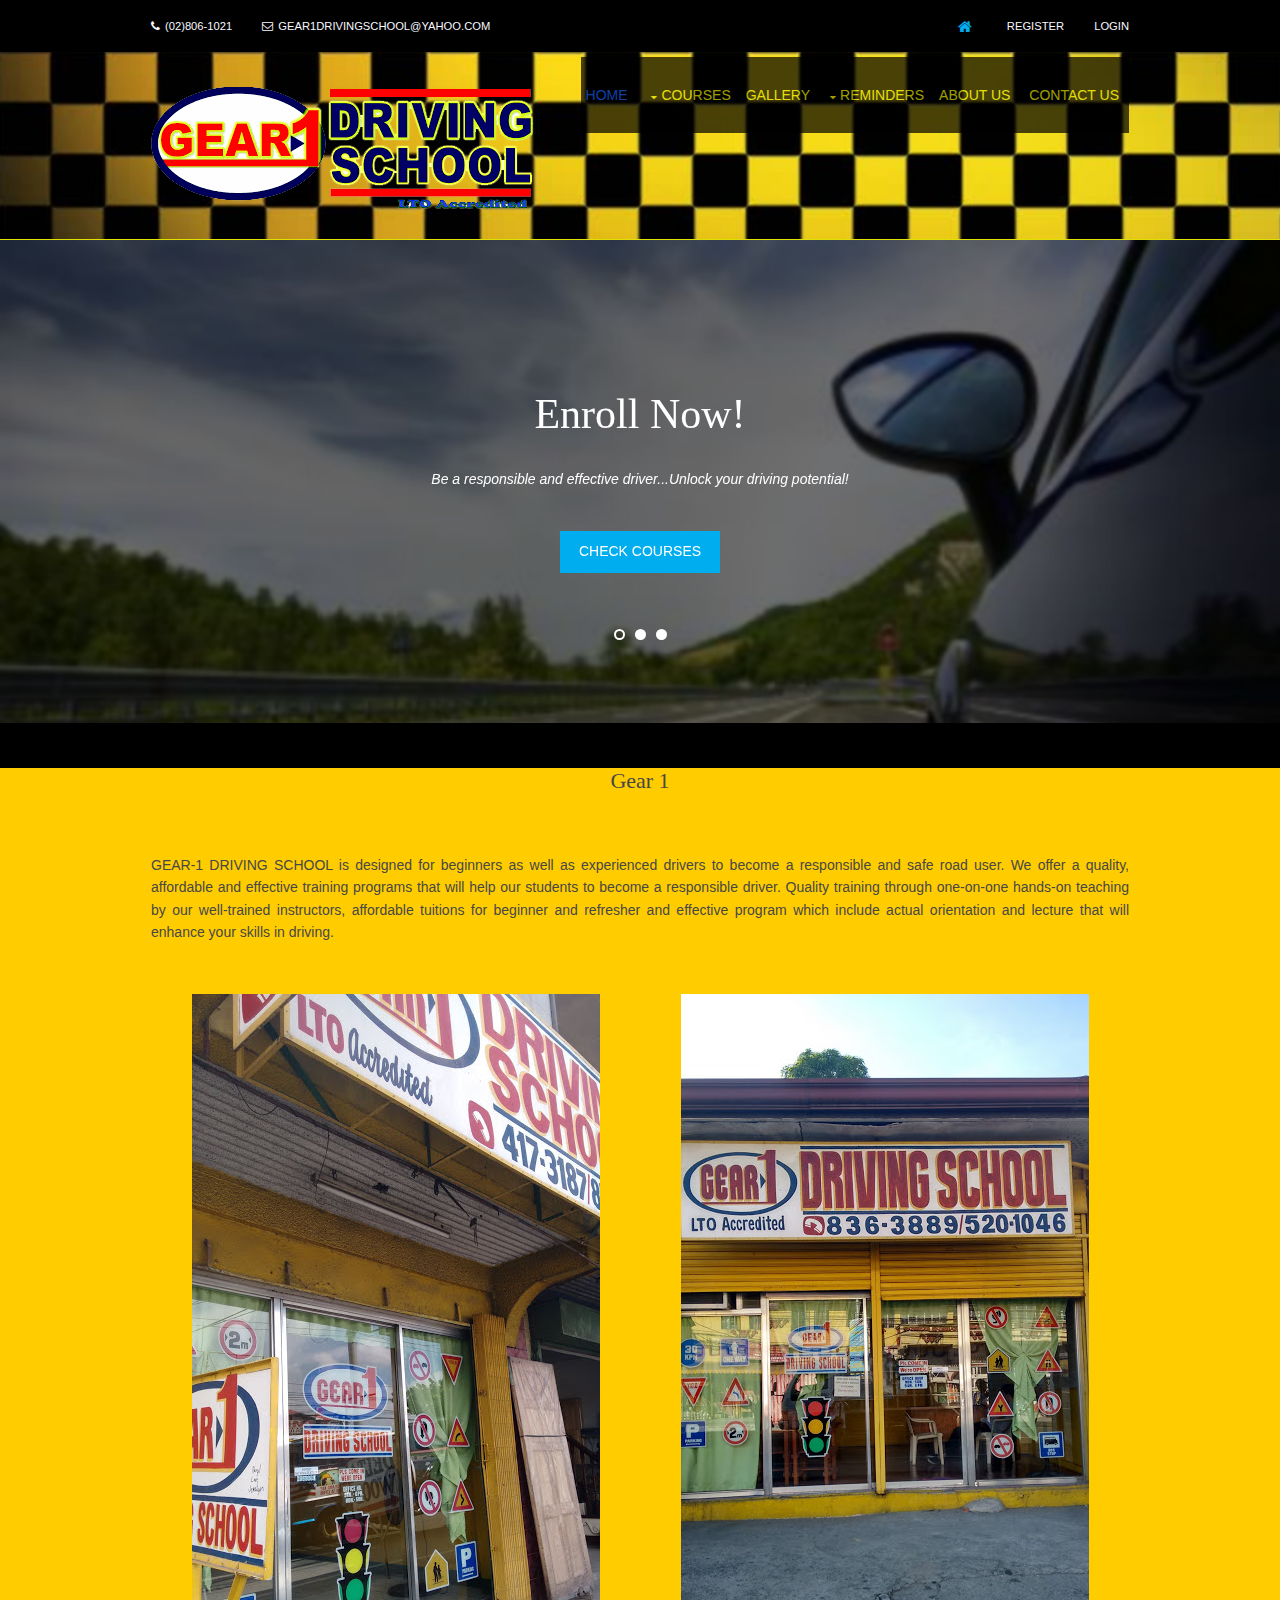
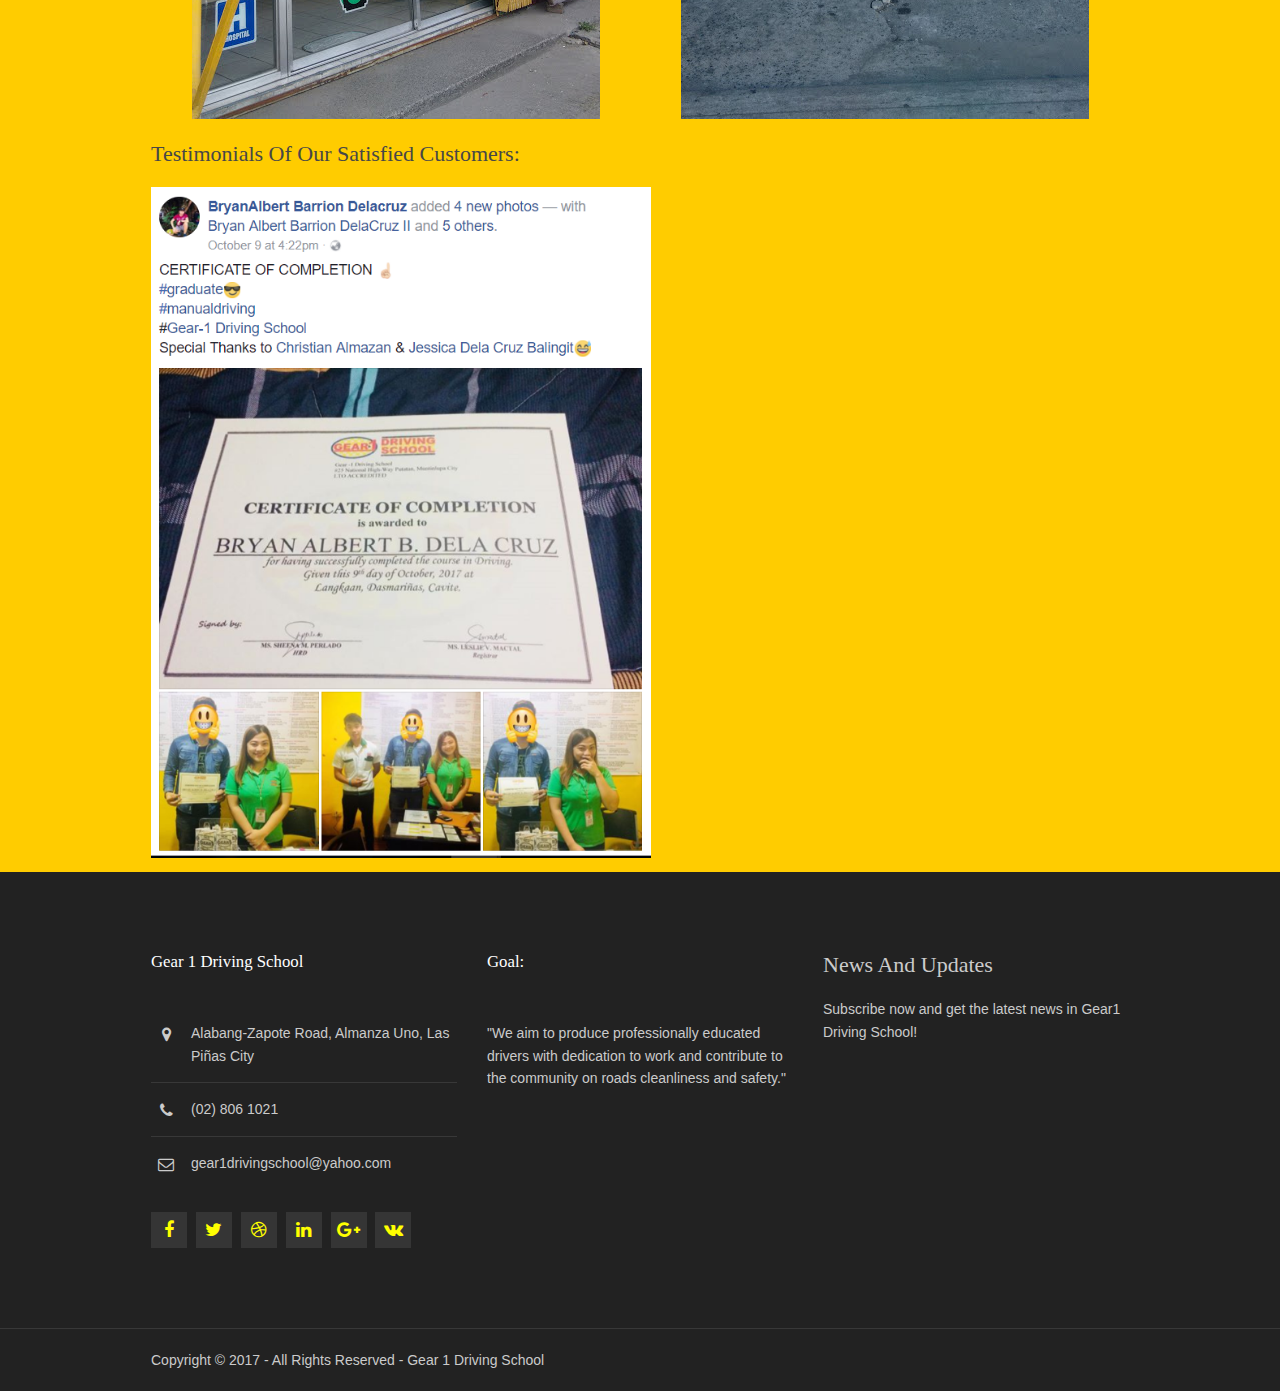
<file: g1expe6/index.html>
<!DOCTYPE html>
<html lang="">

<head>
<title>Gear 1 Driving School</title>
<meta charset="utf-8">
<meta name="viewport" content="width=device-width, initial-scale=1.0, maximum-scale=1.0, user-scalable=no">
<link href="layout/styles/layout.css" rel="stylesheet" type="text/css" media="all">
</head>
<style>
</style>
<body id="top">

<div class="wrapper row0">
  <div id="topbar" class="hoc clear"> 
    <!-- ################################################################################################ -->
    <div class="fl_left">
      <ul class="nospace">
        <li><i class="fa fa-phone"></i>(02)806-1021 </li>
        <li><i class="fa fa-envelope-o"></i>gear1drivingschool@yahoo.com</li>
      </ul>
    </div>

    <div class="fl_right">
      <ul class="nospace">
        <li><a href="index.html"><i class="fa fa-lg fa-home"></i></a></li>
        <li><a href="pages/register.php">Register</a></li>
<li><a href = "pages/login.php">Login</a></li>
    
        
      </ul>
    </div>

  </div>
</div>


<div class="wrapper row1">
  <header id="header" class="hoc clear"> 

    <div id="logo" class="fl_left">
        <h1><a href="index.html"><img src="images/demo/g1logo.png"></a></h1>
    </div>
    <nav id="mainav" class="fl_right">
      <ul class="clear">
        <li class="active"><a href="index.html">Home</a></li>
        <li class = "drop"><a class="clear" href="pages/courses(tabled).html">Courses</a>
          <ul>
            <li><a href="pages/manualcourse.html">Manual Course</a></li>
            <li><a href="pages/autocourse.html">Automatic Course</a></li>
          </ul>
          <li><a href="pages/gallery.html">Gallery</a>
         <li><a class="drop" href="pages/reminders.html">Reminders</a>
        <ul>
            <li><a href="pages/advancestudy.html">Advance Study</a></li>
            <li><a href = "pages/rules.html">Rules And Regulations</a></li>
          </ul>
        <li><a href="pages/about.html">About Us</a></li>
        <li><a href="pages/contactus.html">Contact Us</a></li>
      </ul>
    </nav>
  
  </header>
</div>

<div class="bgded overlay" style="background-image:url('images/demo/backgrounds/carbg%20(1).jpg');">
  <div id="pageintro" class="hoc clear"> 
    <!-- ################################################################################################ -->
    <div class="flexslider basicslider">
      <ul class="slides">
        <li>
          <article>
            <h3 class="heading">Enroll Now!</h3>
            <p>Be a responsible and effective driver...Unlock your driving potential! </p>
            <footer><a class="btn" href="pages/courses(tabled).html">Check courses</a></footer>
          </article>
        </li>
        <li>
          <article>
            <h3 class="heading">Company Profile</h3>
            <p>Know the history of Gear 1 Drving School!</p>
            <footer><a class="btn inverse" href="pages/about.html">Check profile</a></footer>
          </article>
        </li>
        <li>
          <article>
            <h3 class="heading">Gallery</h3>
            <p>Come and look how fun in Gear 1 is!</p>
            <footer><a class="btn" href="pages/gallery.html">Check gallery</a></footer>
          </article>
        </li>
      </ul>
    </div>

  </div>
</div>
<br>
<br>
<div class="wrapper row3">
  <main class="hoc container clear"> 
   
    <div class="sectiontitle">
      <h2 class="heading">Gear 1</h2>
    </div>
    <p class="btmspace-50 justified">GEAR-1 DRIVING SCHOOL is designed for beginners as well as experienced drivers to become a responsible and safe road user. We offer a quality, affordable and effective training programs that will help our students to become a responsible driver. Quality training through one-on-one hands-on teaching by our well-trained instructors, affordable tuitions for beginner and refresher and effective program which include actual orientation and lecture that will enhance your skills in driving.
   </p>
   <div id="center">
    <a href="images/gear1branches/bacoor.jpg"><img src="images/gear1branches/bacoor.jpg" alt=""></a>
    <a href="images/gear1branches/munti.jpg" alt = ""><img src="images/gear1branches/munti.jpg" alt=""></a>
      </div>
    <br>
      <div>
          <h2>Testimonials of our satisfied customers:</h2>
     <div class="w3-content w3-section" style="max-width:500px">
  <img class="mySlides" src="images/g1testimonials/1.png" style="width:100%">
  <img class="mySlides" src="images/g1testimonials/2.png" style="width:100%">
  <img class="mySlides" src="images/g1testimonials/3.png" style="width:100%">
    <img class="mySlides" src="images/g1testimonials/4.png" style="width:100%">
  <img class="mySlides" src="images/g1testimonials/5.png" style="width:100%">
    <img class="mySlides" src="images/g1testimonials/6.png" style="width:100%">
</div>

<script>
var myIndex = 0;
carousel();

function carousel() {
    var i;
    var x = document.getElementsByClassName("mySlides");
    for (i = 0; i < x.length; i++) {
       x[i].style.display = "none";  
    }
    myIndex++;
    if (myIndex > x.length) {myIndex = 1}    
    x[myIndex-1].style.display = "block";  
    setTimeout(carousel, 10000); // Change image every 10 seconds
}
</script>
      </div>
<p style = "clear: both;"></p>
  
    <div class="clear"></div>
  </main>
</div>


<div class="wrapper row4">
  <footer id="footer" class="hoc clear"> 
    <!-- ################################################################################################ -->
    <div class="one_third first">
      <h6 class="heading">Gear 1 Driving School</h6>
      <ul class="nospace btmspace-30 linklist contact">
        <li><i class="fa fa-map-marker"></i>
          <address>
          Alabang-Zapote Road, Almanza Uno, Las Piñas City
          </address>
        </li>
        <li><i class="fa fa-phone"></i> (02) 806 1021</li>
        <li><i class="fa fa-envelope-o"></i> gear1drivingschool@yahoo.com</li>
      </ul>
      <ul class="faico clear">
        <li><a class="faicon-facebook" href="https://www.facebook.com/Gear-1-Driving-School-465129803530919/?ref=br_rs"><i class="fa fa-facebook"></i></a></li>
        <li><a class="faicon-twitter" href="#"><i class="fa fa-twitter"></i></a></li>
        <li><a class="faicon-dribble" href="#"><i class="fa fa-dribbble"></i></a></li>
        <li><a class="faicon-linkedin" href="#"><i class="fa fa-linkedin"></i></a></li>
        <li><a class="faicon-google-plus" href="#"><i class="fa fa-google-plus"></i></a></li>
        <li><a class="faicon-vk" href="#"><i class="fa fa-vk"></i></a></li>
      </ul>
    </div>
    <div class="one_third">
      <h6 class="heading">Goal:</h6>
      <ul class="nospace linklist">
        <li>
          <article>
            <p class="nospace">"We aim to produce professionally educated drivers with dedication to work and contribute to the community on roads cleanliness and safety."</p>
          </article>
        </li>
      </ul>
    </div>
    <div class="one_third">
      <h6 >News and Updates</h6>
      <p class="nospace btmspace-30">Subscribe now and get the latest news in Gear1 Driving School!</p>
     
    </div>
    <!-- ################################################################################################ -->
  </footer>
</div>
<!-- ################################################################################################ -->
<!-- ################################################################################################ -->
<!-- ################################################################################################ -->
<div class="wrapper row5">
  <div id="copyright" class="hoc clear"> 
    <!-- ################################################################################################ -->
    <p class="fl_left">Copyright &copy; 2017 - All Rights Reserved - <a href="#">Gear 1 Driving School</a></p>
    <!-- ################################################################################################ -->
  </div>
</div>
<!-- ################################################################################################ -->
<!-- ################################################################################################ -->
<!-- ################################################################################################ -->
<a id="backtotop" href="#top"><i class="fa fa-chevron-up"></i></a>
<!-- JAVASCRIPTS -->
<script src="layout/scripts/jquery.min.js"></script>
<script src="layout/scripts/jquery.backtotop.js"></script>
<script src="layout/scripts/jquery.mobilemenu.js"></script>
<script src="layout/scripts/jquery.flexslider-min.js"></script>
</body>
</html>
</file>
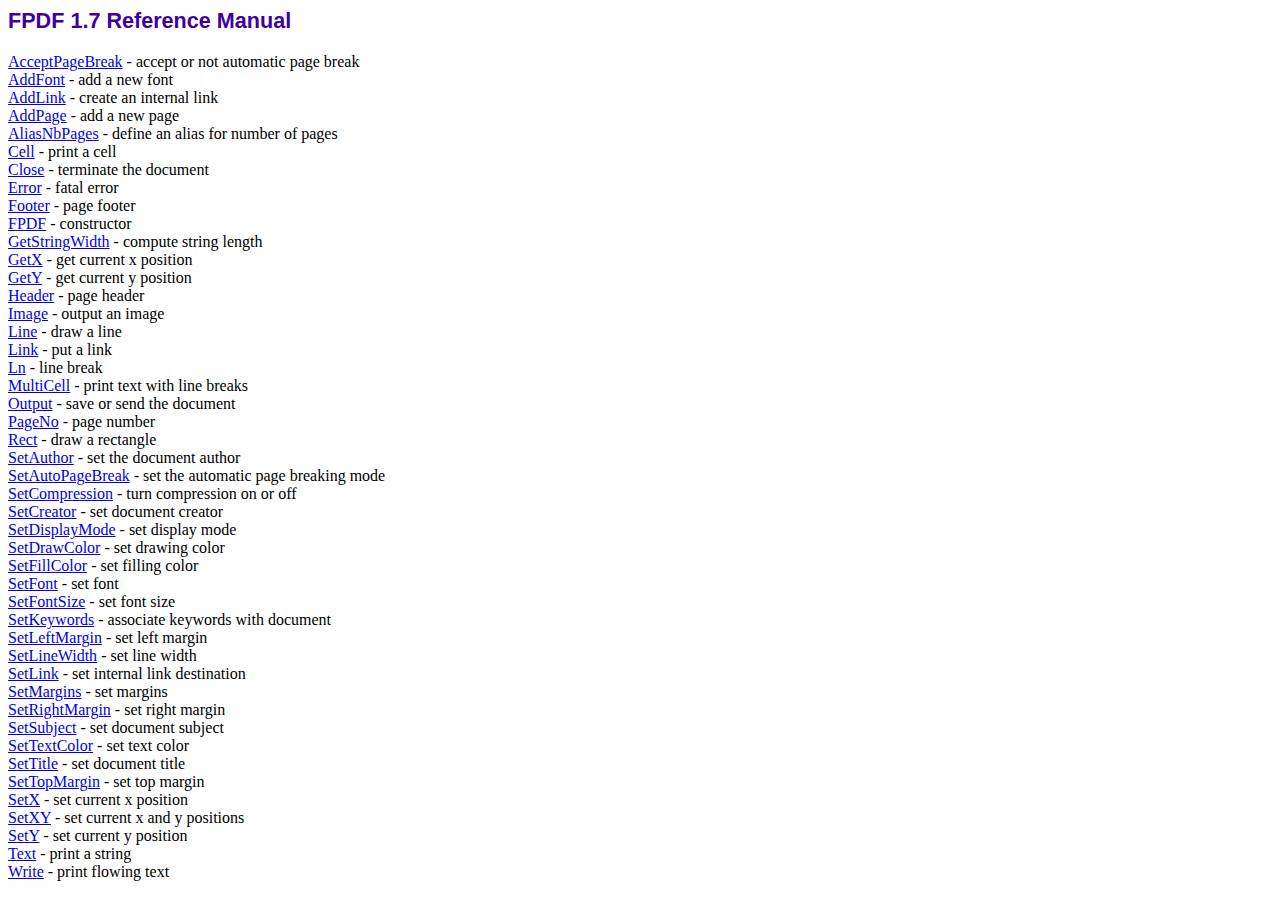
<file: g1expe6/pages/fpdf17/doc/index.htm>
<!DOCTYPE html PUBLIC "-//W3C//DTD HTML 4.01 Transitional//EN">
<html>
<head>
<meta http-equiv="Content-Type" content="text/html; charset=ISO-8859-1">
<title>FPDF 1.7 Reference Manual</title>
<link type="text/css" rel="stylesheet" href="../fpdf.css">
</head>
<body>
<h1>FPDF 1.7 Reference Manual</h1>
<a href="acceptpagebreak.htm">AcceptPageBreak</a> - accept or not automatic page break<br>
<a href="addfont.htm">AddFont</a> - add a new font<br>
<a href="addlink.htm">AddLink</a> - create an internal link<br>
<a href="addpage.htm">AddPage</a> - add a new page<br>
<a href="aliasnbpages.htm">AliasNbPages</a> - define an alias for number of pages<br>
<a href="cell.htm">Cell</a> - print a cell<br>
<a href="close.htm">Close</a> - terminate the document<br>
<a href="error.htm">Error</a> - fatal error<br>
<a href="footer.htm">Footer</a> - page footer<br>
<a href="fpdf.htm">FPDF</a> - constructor<br>
<a href="getstringwidth.htm">GetStringWidth</a> - compute string length<br>
<a href="getx.htm">GetX</a> - get current x position<br>
<a href="gety.htm">GetY</a> - get current y position<br>
<a href="header.htm">Header</a> - page header<br>
<a href="image.htm">Image</a> - output an image<br>
<a href="line.htm">Line</a> - draw a line<br>
<a href="link.htm">Link</a> - put a link<br>
<a href="ln.htm">Ln</a> - line break<br>
<a href="multicell.htm">MultiCell</a> - print text with line breaks<br>
<a href="output.htm">Output</a> - save or send the document<br>
<a href="pageno.htm">PageNo</a> - page number<br>
<a href="rect.htm">Rect</a> - draw a rectangle<br>
<a href="setauthor.htm">SetAuthor</a> - set the document author<br>
<a href="setautopagebreak.htm">SetAutoPageBreak</a> - set the automatic page breaking mode<br>
<a href="setcompression.htm">SetCompression</a> - turn compression on or off<br>
<a href="setcreator.htm">SetCreator</a> - set document creator<br>
<a href="setdisplaymode.htm">SetDisplayMode</a> - set display mode<br>
<a href="setdrawcolor.htm">SetDrawColor</a> - set drawing color<br>
<a href="setfillcolor.htm">SetFillColor</a> - set filling color<br>
<a href="setfont.htm">SetFont</a> - set font<br>
<a href="setfontsize.htm">SetFontSize</a> - set font size<br>
<a href="setkeywords.htm">SetKeywords</a> - associate keywords with document<br>
<a href="setleftmargin.htm">SetLeftMargin</a> - set left margin<br>
<a href="setlinewidth.htm">SetLineWidth</a> - set line width<br>
<a href="setlink.htm">SetLink</a> - set internal link destination<br>
<a href="setmargins.htm">SetMargins</a> - set margins<br>
<a href="setrightmargin.htm">SetRightMargin</a> - set right margin<br>
<a href="setsubject.htm">SetSubject</a> - set document subject<br>
<a href="settextcolor.htm">SetTextColor</a> - set text color<br>
<a href="settitle.htm">SetTitle</a> - set document title<br>
<a href="settopmargin.htm">SetTopMargin</a> - set top margin<br>
<a href="setx.htm">SetX</a> - set current x position<br>
<a href="setxy.htm">SetXY</a> - set current x and y positions<br>
<a href="sety.htm">SetY</a> - set current y position<br>
<a href="text.htm">Text</a> - print a string<br>
<a href="write.htm">Write</a> - print flowing text<br>
</body>
</html>
</file>
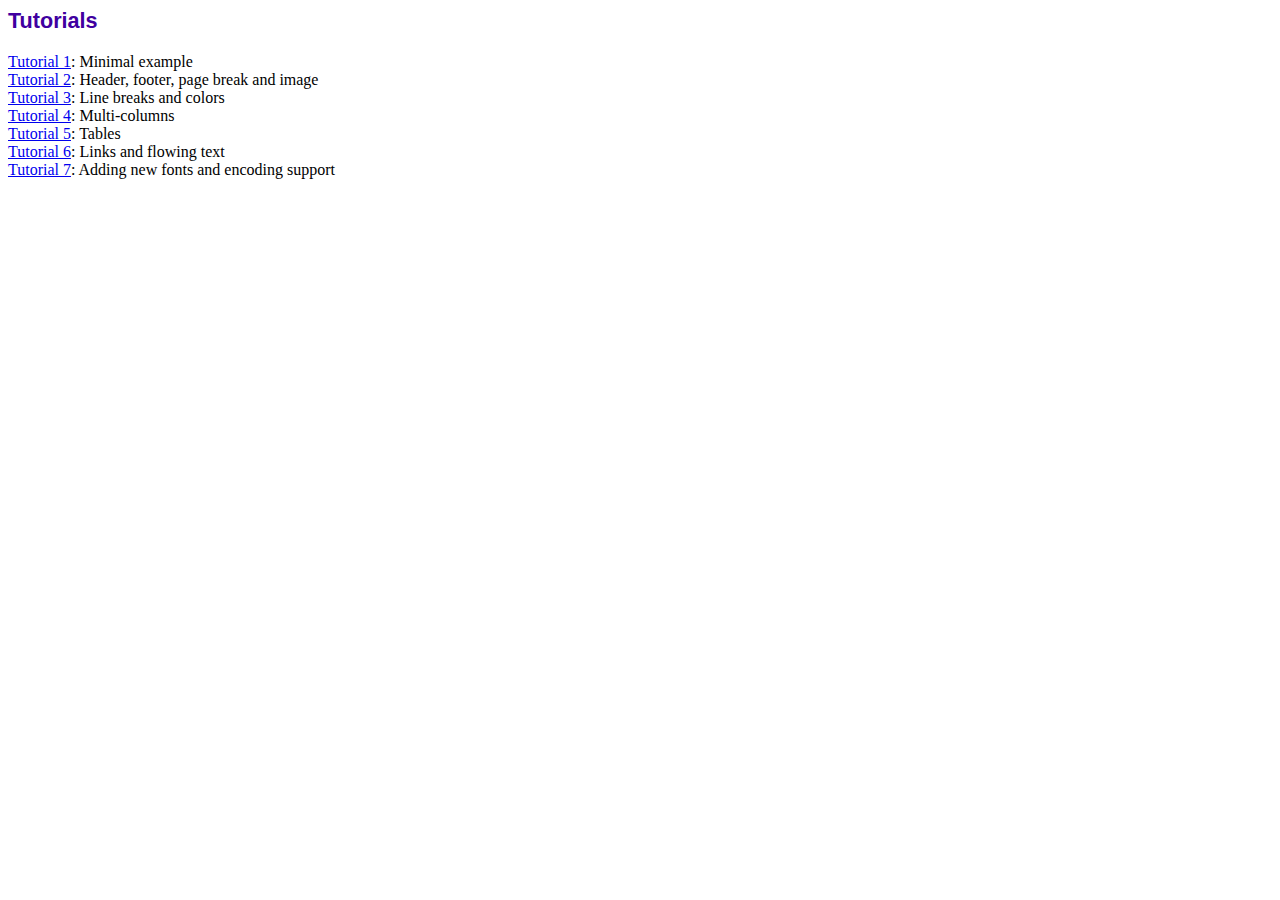
<file: g1expe6/pages/fpdf17/tutorial/index.htm>
<!DOCTYPE html PUBLIC "-//W3C//DTD HTML 4.01 Transitional//EN">
<html>
<head>
<meta http-equiv="Content-Type" content="text/html; charset=ISO-8859-1">
<title>Tutorials</title>
<link type="text/css" rel="stylesheet" href="../fpdf.css">
</head>
<body>
<h1>Tutorials</h1>
<ul style="list-style-type:none; margin-left:0; padding-left:0">
<li><a href="tuto1.htm">Tutorial 1</a>: Minimal example</li>
<li><a href="tuto2.htm">Tutorial 2</a>: Header, footer, page break and image</li>
<li><a href="tuto3.htm">Tutorial 3</a>: Line breaks and colors</li>
<li><a href="tuto4.htm">Tutorial 4</a>: Multi-columns</li>
<li><a href="tuto5.htm">Tutorial 5</a>: Tables</li>
<li><a href="tuto6.htm">Tutorial 6</a>: Links and flowing text</li>
<li><a href="tuto7.htm">Tutorial 7</a>: Adding new fonts and encoding support</li>
</UL>
</body>
</html>
</file>
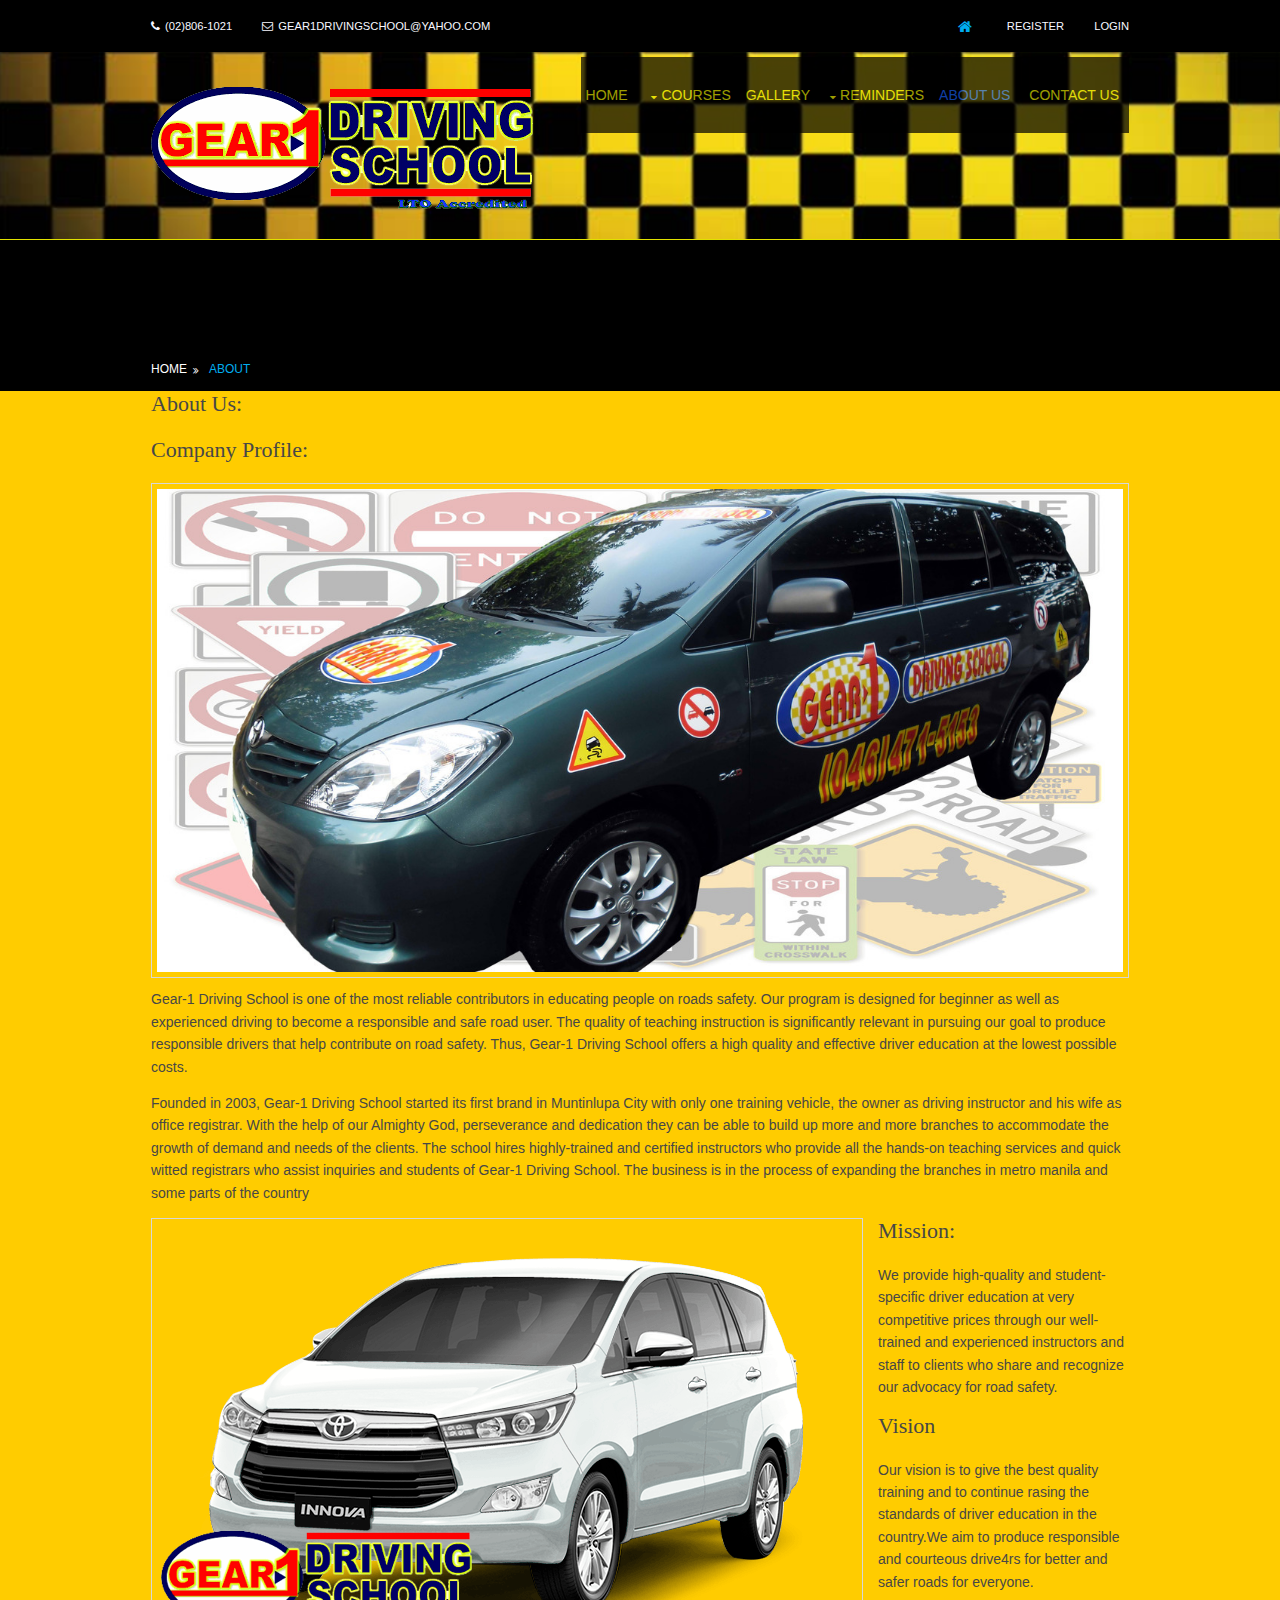
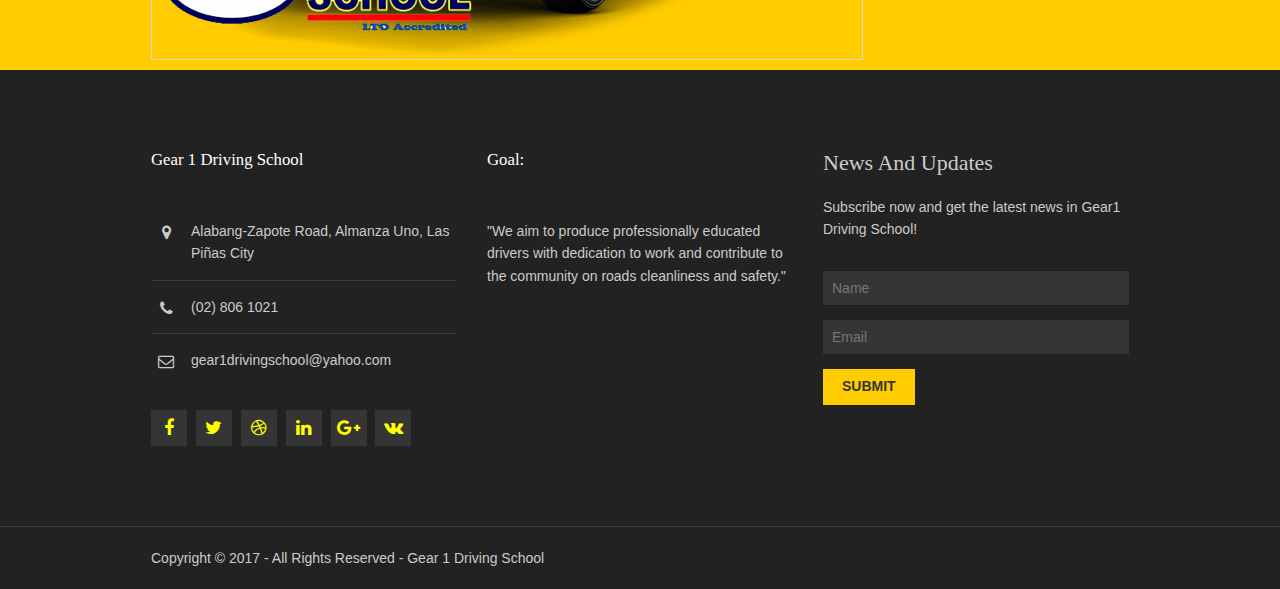
<file: g1expe6/pages/about.html>
<!DOCTYPE html>
<!--
Template Name: Jeren
Author: <a href="http://www.os-templates.com/">OS Templates</a>
Author URI: http://www.os-templates.com/
Licence: Free to use under our free template licence terms
Licence URI: http://www.os-templates.com/template-terms
-->
<html lang="">
<!-- To declare your language - read more here: https://www.w3.org/International/questions/qa-html-language-declarations -->
<head>
<title>Gear 1 Driving School</title>
<meta charset="utf-8">
<meta name="viewport" content="width=device-width, initial-scale=1.0, maximum-scale=1.0, user-scalable=no">
<link href="../layout/styles/layout.css" rel="stylesheet" type="text/css" media="all">
</head>
<body id="top">
<!-- ################################################################################################ -->
<!-- ################################################################################################ -->
<!-- ################################################################################################ -->
<div class="wrapper row0">
  <div id="topbar" class="hoc clear"> 
    <!-- ################################################################################################ -->
    <div class="fl_left">
      <ul class="nospace">
        <li><i class="fa fa-phone"></i>(02)806-1021 </li>
        <li><i class="fa fa-envelope-o"></i>gear1drivingschool@yahoo.com</li>
      </ul>
    </div>

   <div class="fl_right">
      <ul class="nospace">
        <li><a href="../index.html"><i class="fa fa-lg fa-home"></i></a></li>
        <li><a href="register.php">Register</a></li>
        <li><a href = "login.php">Login</a></li>
        
      </ul>
    </div>

    <!-- ################################################################################################ -->
  </div>
</div>
<!-- ################################################################################################ -->
<!-- ################################################################################################ -->
<!-- ################################################################################################ -->
<div class="wrapper row1">
  <header id="header" class="hoc clear"> 

    <div id="logo" class="fl_left">
        <h1><a href="../index.html"><img src="images/demo/g1logo.png"></a></h1>
    </div>
    <nav id="mainav" class="fl_right">
      <ul class="clear">
        <li><a href="../index.html">Home</a></li>
        <li class ="drop"><a class="clear" href="courses(tabled).html">Courses</a>
          <ul>
            <li><a href="manualcourse.html">Manual Course</a></li>
            <li><a href="autocourse.html">Automatic Course</a></li>
          </ul>
          <li><a href="gallery.html">Gallery</a>
         <li><a class="drop" href="reminders.html">Reminders</a>
        <ul>
            <li><a href="advancestudy.html">Advance Study</a></li>
            <li><a href = "rules.html">Rules And Regulations</a></li>
          </ul>
        <li class="active"><a href="about.html">About Us</a></li>
        <li><a href="contactus.html">Contact Us</a></li>
      </ul>
    </nav>
  
  </header>
</div>
<!-- ################################################################################################ -->
<!-- ################################################################################################ -->
<!-- ################################################################################################ -->
<div class="bgded overlay" style="background-image:url('../images/demo/backgrounds/');">
  <div id="breadcrumb" class="hoc clear"> 
    <!-- ################################################################################################ -->
    <!-- ################################################################################################ -->
      <ul>
      <li><a href="../index.html">Home</a></li>
      <li><a href="#">About</a></li>
    </ul>
  </div>
</div>
<!-- ################################################################################################ -->
<!-- ################################################################################################ -->
<!-- ################################################################################################ -->
<div class="wrapper row3">
  <main class="hoc container clear"> 
    <!-- main body -->
    <!-- ################################################################################################ -->
    <div class="content"> 
     <h1>About Us:</h1>
      <h2 class = "head2">Company Profile:</h2>
      <img class="imgr borderedbox inspace-5" src="../images/demo/gear1car.jpg" alt="Kotse ng Gear 1">
      <p>Gear-1 Driving School is one of the most reliable contributors in educating people on roads safety. Our program is designed for beginner as well as experienced driving to become a responsible and safe road user. The quality of teaching instruction is significantly relevant in pursuing our goal to produce responsible drivers that help contribute on road safety. Thus, Gear-1 Driving School offers a high quality and effective driver education at the lowest possible costs.</p>
      <p>Founded in 2003, Gear-1 Driving School started its first brand in Muntinlupa City with only one training vehicle, the owner as driving instructor and his wife as office registrar. With the help of our Almighty God, perseverance and dedication they can be able to build up more and more branches to accommodate the growth of demand and needs of the clients. The school hires highly-trained and certified instructors who provide all the hands-on teaching services and quick witted registrars who assist inquiries and students of Gear-1 Driving School. The business is in the process of expanding the branches in metro manila and some parts of the country

</p>
      <img class="imgl borderedbox inspace-5" src="../images/demo/innova.png" alt="">
      <h2 font-size = small;>Mission:</h2>
        <p>We provide high-quality and student-specific driver education at very competitive prices through our well-trained and experienced instructors and staff to clients who share and recognize our advocacy for road safety.

</p>
      <h2 class = "head2">Vision</h2>
      <p>Our vision is to give the best quality training and to continue rasing the standards of driver education in the country.We aim to produce responsible and courteous drive4rs for better and safer roads for everyone.</p>
      
      <!-- ################################################################################################ -->
    </div>
    <!-- ################################################################################################ -->
    <!-- / main body -->
    <div class="clear"></div>
  </main>
</div>
<!-- ################################################################################################ -->
<!-- ################################################################################################ -->
<!-- ################################################################################################ -->
<div class="wrapper row4">
  <footer id="footer" class="hoc clear"> 
    <!-- ################################################################################################ -->
    <div class="one_third first">
      <h6 class="heading">Gear 1 Driving School</h6>
      <ul class="nospace btmspace-30 linklist contact">
        <li><i class="fa fa-map-marker"></i>
          <address>
          Alabang-Zapote Road, Almanza Uno, Las Piñas City
          </address>
        </li>
        <li><i class="fa fa-phone"></i> (02) 806 1021</li>
        <li><i class="fa fa-envelope-o"></i> gear1drivingschool@yahoo.com</li>
      </ul>
      <ul class="faico clear">
        <li><a class="faicon-facebook" href="#"><i class="fa fa-facebook"></i></a></li>
        <li><a class="faicon-twitter" href="#"><i class="fa fa-twitter"></i></a></li>
        <li><a class="faicon-dribble" href="#"><i class="fa fa-dribbble"></i></a></li>
        <li><a class="faicon-linkedin" href="#"><i class="fa fa-linkedin"></i></a></li>
        <li><a class="faicon-google-plus" href="#"><i class="fa fa-google-plus"></i></a></li>
        <li><a class="faicon-vk" href="#"><i class="fa fa-vk"></i></a></li>
      </ul>
    </div>
    <div class="one_third">
      <h6 class="heading">Goal:</h6>
      <ul class="nospace linklist">
        <li>
          <article>
            <p class="nospace">"We aim to produce professionally educated drivers with dedication to work and contribute to the community on roads cleanliness and safety."</p>
          </article>
        </li>
      </ul>
    </div>
    <div class="one_third">
      <h6 >News and Updates</h6>
      <p class="nospace btmspace-30">Subscribe now and get the latest news in Gear1 Driving School!</p>
      <form method="post" action="#">
        <fieldset>
          <legend>Newsletter:</legend>
          <input class="btmspace-15" type="text" value="" placeholder="Name">
          <input class="btmspace-15" type="text" value="" placeholder="Email">
          <button type="submit" value="submit">Submit</button>
        </fieldset>
      </form>
    </div>
    <!-- ################################################################################################ -->
  </footer>
</div>
<!-- ################################################################################################ -->
<!-- ################################################################################################ -->
<!-- ################################################################################################ -->
<div class="wrapper row5">
  <div id="copyright" class="hoc clear";> 
    <!-- ################################################################################################ -->
    <p class="fl_left">Copyright &copy; 2017 - All Rights Reserved - <a href="#">Gear 1 Driving School</a></p>
    <!-- ################################################################################################ -->
  </div>
</div>
<!-- ################################################################################################ -->
<!-- ################################################################################################ -->
<!-- ################################################################################################ -->
<a id="backtotop" href="#top"><i class="fa fa-chevron-up"></i></a>
<!-- JAVASCRIPTS -->
<script src="layout/scripts/jquery.min.js"></script>
<script src="layout/scripts/jquery.backtotop.js"></script>
<script src="layout/scripts/jquery.mobilemenu.js"></script>
<script src="layout/scripts/jquery.flexslider-min.js"></script>
</body>
</html>
</file>
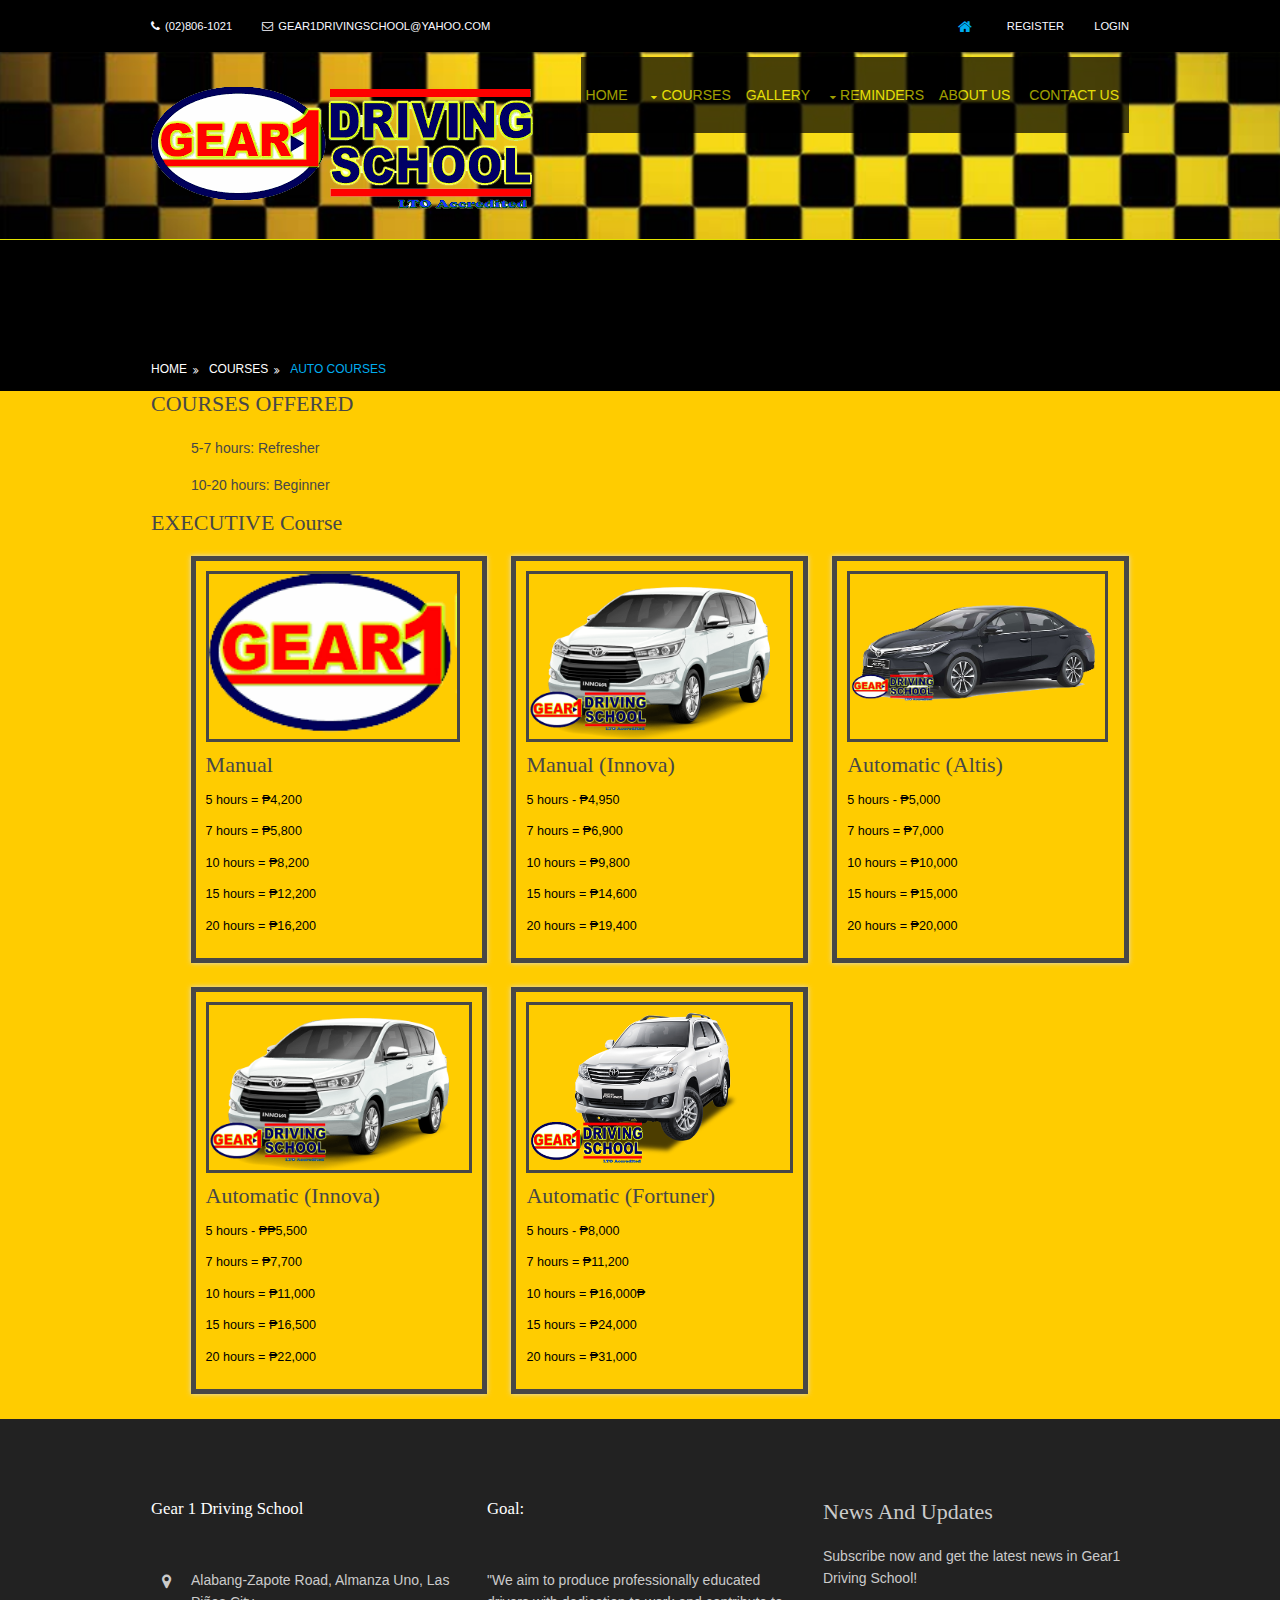
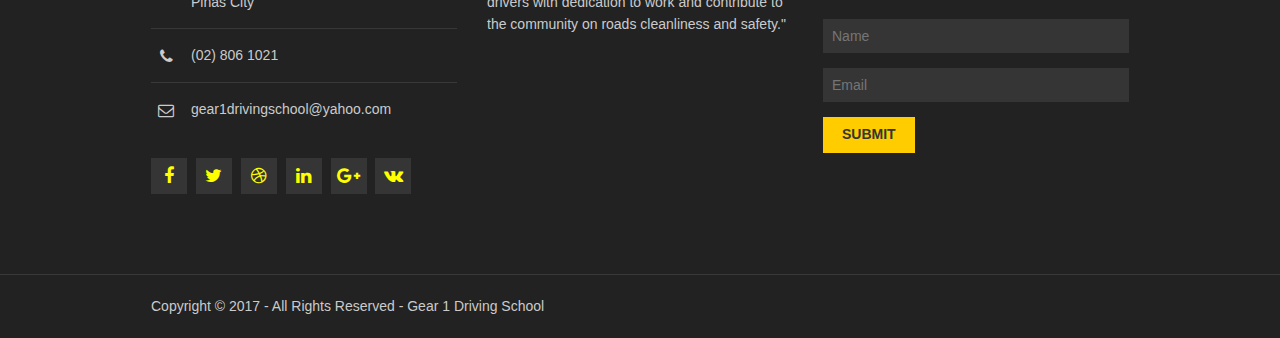
<file: g1expe6/pages/autocourse.html>
<!DOCTYPE html>
<!--
Template Name: Jeren
Author: <a href="http://www.os-templates.com/">OS Templates</a>
Author URI: http://www.os-templates.com/
Licence: Free to use under our free template licence terms
Licence URI: http://www.os-templates.com/template-terms
-->
<html lang="">
<!-- To declare your language - read more here: https://www.w3.org/International/questions/qa-html-language-declarations -->
<head>
<title>Gear 1 Driving School</title>
<meta charset="utf-8">
<meta name="viewport" content="width=device-width, initial-scale=1.0, maximum-scale=1.0, user-scalable=no">
<link href="../layout/styles/layout.css" rel="stylesheet" type="text/css" media="all">
</head>
<body id="top">
<!-- ################################################################################################ -->
<!-- ################################################################################################ -->
<!-- ################################################################################################ -->
<div class="wrapper row0">
  <div id="topbar" class="hoc clear"> 
    <!-- ################################################################################################ -->
    <div class="fl_left">
      <ul class="nospace">
        <li><i class="fa fa-phone"></i>(02)806-1021 </li>
        <li><i class="fa fa-envelope-o"></i>gear1drivingschool@yahoo.com</li>
      </ul>
    </div>

     <div class="fl_right">
      <ul class="nospace">
        <li><a href="../index.html"><i class="fa fa-lg fa-home"></i></a></li>
        <li><a href="register.php">Register</a></li>
<li><a href = "login.php">Login</a></li>
        
      </ul>
    </div>

    <!-- ################################################################################################ -->
  </div>
</div>
<!-- ################################################################################################ -->
<!-- ################################################################################################ -->
<!-- ################################################################################################ -->
<div class="wrapper row1">
  <header id="header" class="hoc clear"> 

    <div id="logo" class="fl_left">
        <h1><a href="../index.html"><img src="images/demo/g1logo.png"></a></h1>
    </div>
    <nav id="mainav" class="fl_right">
      <ul class="clear">
        <li><a href="../index.html">Home</a></li>
        <li class = "drop"><a class="clear" href="courses(tabled).html">Courses</a>
          <ul>
            <li><a href="manualcourse.html">Manual Course</a></li>
            <li class="active"><a href="autocourse.html">Automatic Course</a></li>
          </ul>
          <li><a href="gallery.html">Gallery</a>
         <li><a class="drop" href="reminders.html">Reminders</a>
        <ul>
            <li><a href="advancestudy.html">Advance Study</a></li>
          </ul>
        <li ><a href="about.html">About Us</a></li>
        <li><a href="contactus.html">Contact Us</a></li>
      </ul>
    </nav>
  
  </header>
</div>
<!-- ################################################################################################ -->
<!-- ################################################################################################ -->
<!-- ################################################################################################ -->
<div class="bgded overlay" style="background-image:url('../images/demo/backgrounds/');">
  <div id="breadcrumb" class="hoc clear"> 
    <!-- ################################################################################################ -->
    <!-- ################################################################################################ -->
      <ul>
      <li><a href="../index.html">Home</a></li>
      <li><a href="courses(tabled).html">Courses</a></li>
      <li><a href="autocourse.html">Auto Courses</a></li>
    </ul>
  </div>
</div>
<!-- ################################################################################################ -->
<!-- ################################################################################################ -->
<!-- ################################################################################################ -->
<div class="wrapper row3">
  <main class="hoc container clear"> 
    <!-- main body -->
    <!-- ################################################################################################ -->
    <div class="content"> 
      <!-- ################################################################################################ -->
        <h1>COURSES OFFERED</h1>
     <UL>5-7 hours: Refresher</UL>
        <UL>10-20 hours: Beginner</UL>
        <h1>EXECUTIVE Course</h1>
      <ul class="rig columns-3">
	<li>
	<img src = "../images/demo/g1titleonly.png" href = "title">
		<h3>Manual</h3>
		<p>5 hours = ₱4,200</p>
		<p>7 hours = ₱5,800</p>
		<p>10 hours = ₱8,200</p>
		<p>15 hours = ₱12,200</p>
		<p>20 hours = ₱16,200</p>
	</li>
	<li>
<img src = "../images/demo/innova.png" href = "title">
		<h3>Manual (Innova)</h3>
		<p>5 hours - ₱4,950</p>
		<p>7 hours = ₱6,900</p>
		<p>10 hours = ₱9,800</p>
		<p>15 hours = ₱14,600</p>
		<p>20 hours = ₱19,400</p>
	</li>
	<li>
       <img src = "../images/demo/altis.png" href = "title">
        <h3>Automatic (Altis)</h3>
		<p>5 hours - ₱5,000</p>
		<p>7 hours = ₱7,000</p>
		<p>10 hours = ₱10,000</p>
		<p>15 hours = ₱15,000</p>
		<p>20 hours = ₱20,000</p>
        </li>
        <li>
<img src = "../images/demo/innova.png" href = "title">
		<h3>Automatic (Innova)</h3>
		<p>5 hours - ₱₱5,500</p>
		<p>7 hours = ₱7,700</p>
		<p>10 hours = ₱11,000</p>
		<p>15 hours = ₱16,500</p>
		<p>20 hours = ₱22,000</p>
        </li>
        
        <li>
        <img src = "../images/demo/fortuner.png" href = "title">
		<h3>Automatic (Fortuner)</h3>
		<p>5 hours - ₱8,000</p>
		<p>7 hours = ₱11,200</p>
		<p>10 hours = ₱16,000₱</p>
		<p>15 hours = ₱24,000</p>
		<p>20 hours = ₱31,000</p>
        </li>
    </ul>
    
      </div>
      <!-- ################################################################################################ -->
    <!-- ################################################################################################ -->
    <!-- / main body -->
    <div class="clear"></div>
  </main>
</div>
<!-- ################################################################################################ -->
<!-- ################################################################################################ -->
<!-- ################################################################################################ -->
<div class="wrapper row4">
  <footer id="footer" class="hoc clear"> 
    <!-- ################################################################################################ -->
    <div class="one_third first">
      <h6 class="heading">Gear 1 Driving School</h6>
      <ul class="nospace btmspace-30 linklist contact">
        <li><i class="fa fa-map-marker"></i>
          <address>
          Alabang-Zapote Road, Almanza Uno, Las Piñas City
          </address>
        </li>
        <li><i class="fa fa-phone"></i> (02) 806 1021</li>
        <li><i class="fa fa-envelope-o"></i> gear1drivingschool@yahoo.com</li>
      </ul>
      <ul class="faico clear">
        <li><a class="faicon-facebook" href="#"><i class="fa fa-facebook"></i></a></li>
        <li><a class="faicon-twitter" href="#"><i class="fa fa-twitter"></i></a></li>
        <li><a class="faicon-dribble" href="#"><i class="fa fa-dribbble"></i></a></li>
        <li><a class="faicon-linkedin" href="#"><i class="fa fa-linkedin"></i></a></li>
        <li><a class="faicon-google-plus" href="#"><i class="fa fa-google-plus"></i></a></li>
        <li><a class="faicon-vk" href="#"><i class="fa fa-vk"></i></a></li>
      </ul>
    </div>
    <div class="one_third">
      <h6 class="heading">Goal:</h6>
      <ul class="nospace linklist">
        <li>
          <article>
            <p class="nospace">"We aim to produce professionally educated drivers with dedication to work and contribute to the community on roads cleanliness and safety."</p>
          </article>
        </li>
      </ul>
    </div>
    <div class="one_third">
      <h6 >News and Updates</h6>
      <p class="nospace btmspace-30">Subscribe now and get the latest news in Gear1 Driving School!</p>
      <form method="post" action="#">
        <fieldset>
          <legend>Newsletter:</legend>
          <input class="btmspace-15" type="text" value="" placeholder="Name">
          <input class="btmspace-15" type="text" value="" placeholder="Email">
          <button type="submit" value="submit">Submit</button>
        </fieldset>
      </form>
    </div>
    <!-- ################################################################################################ -->
  </footer>
</div>
<!-- ################################################################################################ -->
<!-- ################################################################################################ -->
<!-- ################################################################################################ -->
<div class="wrapper row5">
  <div id="copyright" class="hoc clear";> 
    <!-- ################################################################################################ -->
    <p class="fl_left">Copyright &copy; 2017 - All Rights Reserved - <a href="#">Gear 1 Driving School</a></p>
    <!-- ################################################################################################ -->
  </div>
</div>
<!-- ################################################################################################ -->
<!-- ################################################################################################ -->
<!-- ################################################################################################ -->
<a id="backtotop" href="#top"><i class="fa fa-chevron-up"></i></a>
<!-- JAVASCRIPTS -->
<script src="layout/scripts/jquery.min.js"></script>
<script src="layout/scripts/jquery.backtotop.js"></script>
<script src="layout/scripts/jquery.mobilemenu.js"></script>
<script src="layout/scripts/jquery.flexslider-min.js"></script>
</body>
</html>
</file>
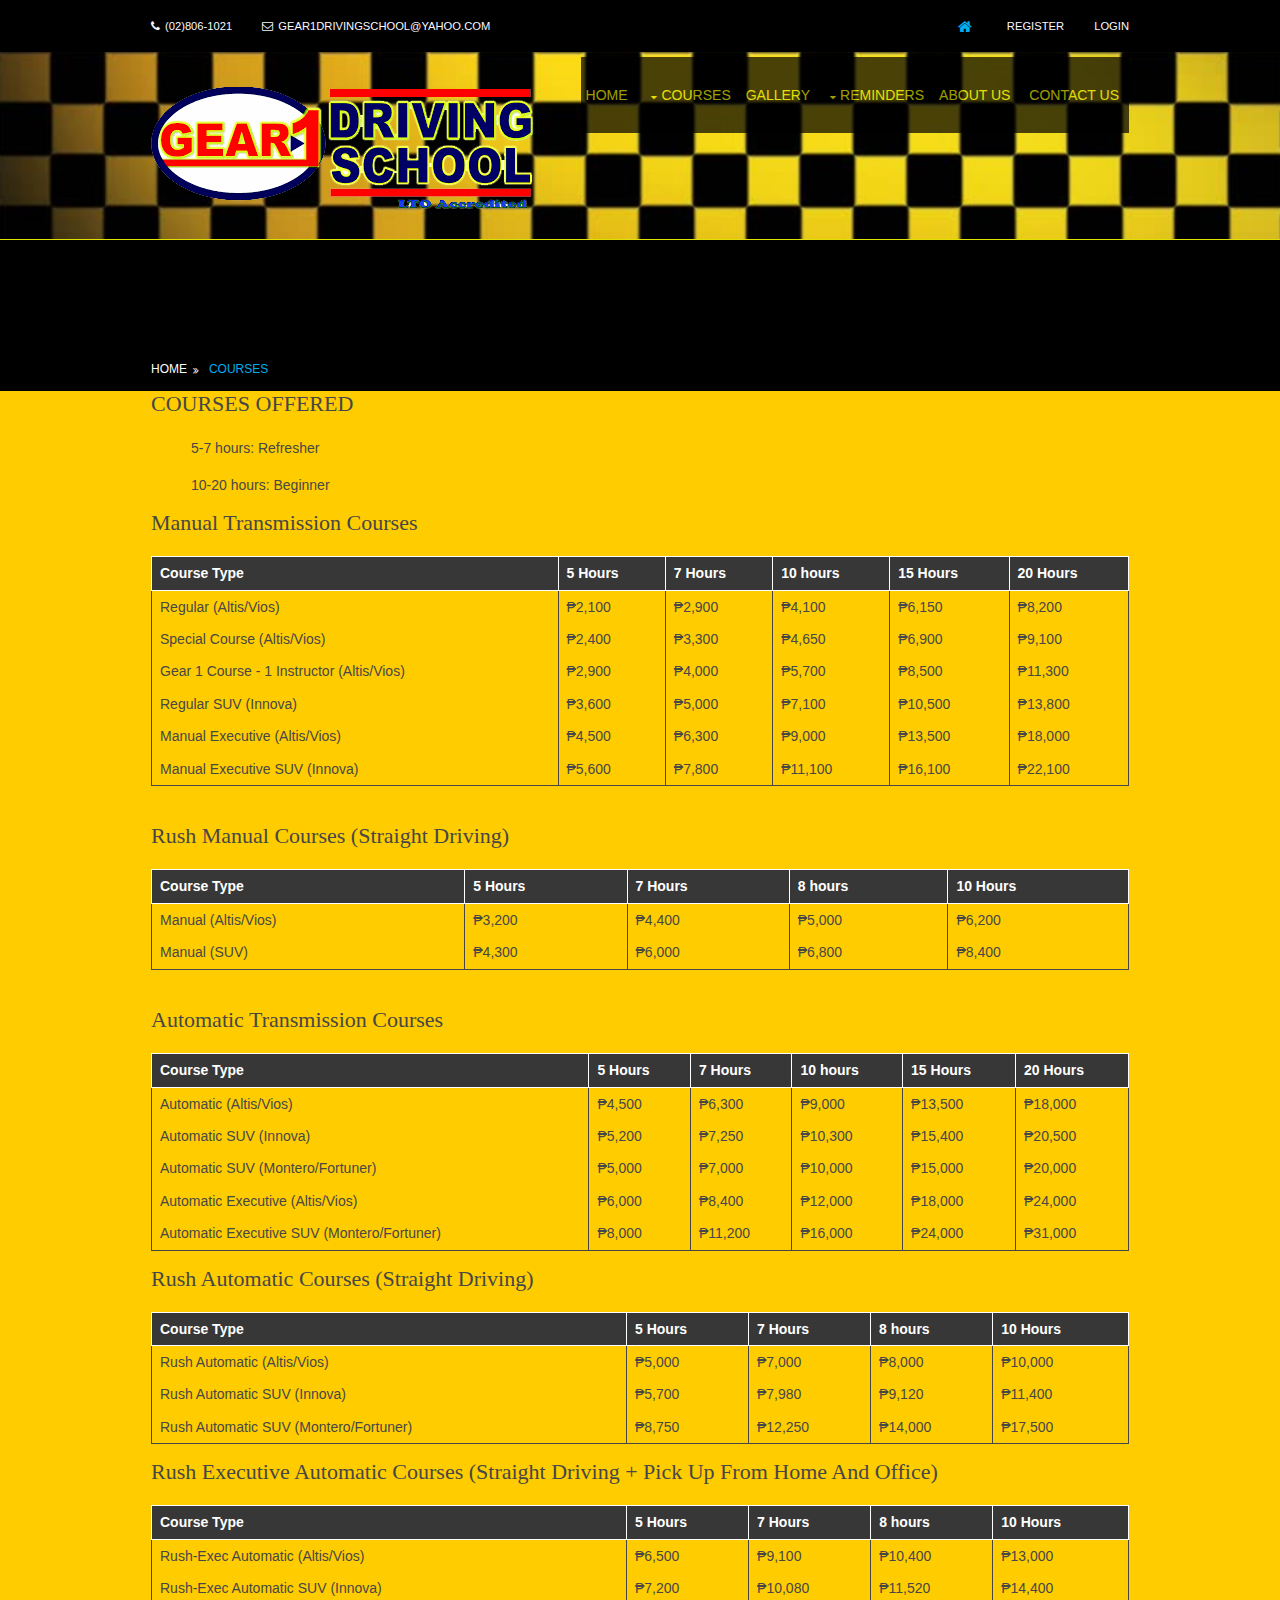
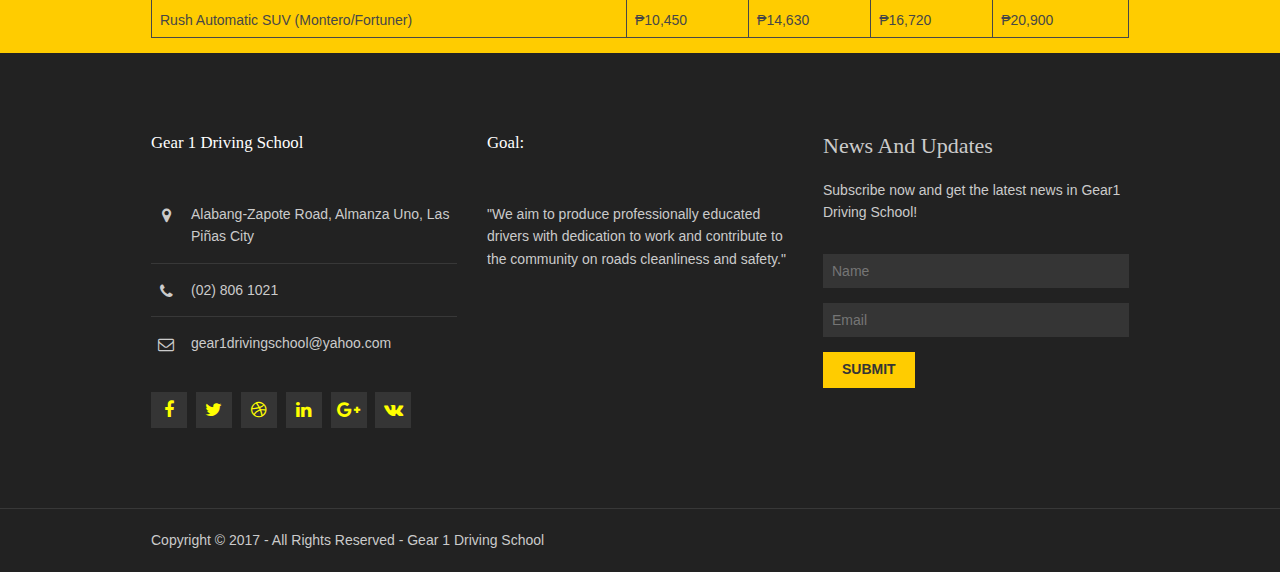
<file: g1expe6/pages/courses(tabled).html>
<!DOCTYPE html>
<!--
Template Name: Jeren
Author: <a href="http://www.os-templates.com/">OS Templates</a>
Author URI: http://www.os-templates.com/
Licence: Free to use under our free template licence terms
Licence URI: http://www.os-templates.com/template-terms
-->
<html lang="">
<!-- To declare your language - read more here: https://www.w3.org/International/questions/qa-html-language-declarations -->
<head>
<title>Gear 1 Driving School</title>
<meta charset="utf-8">
<meta name="viewport" content="width=device-width, initial-scale=1.0, maximum-scale=1.0, user-scalable=no">
<link href="../layout/styles/layout.css" rel="stylesheet" type="text/css" media="all">
</head>
<body id="top">
<!-- ################################################################################################ -->
<!-- ################################################################################################ -->
<!-- ################################################################################################ -->
<div class="wrapper row0">
  <div id="topbar" class="hoc clear"> 
    <!-- ################################################################################################ -->
    <div class="fl_left">
      <ul class="nospace">
        <li><i class="fa fa-phone"></i>(02)806-1021 </li>
        <li><i class="fa fa-envelope-o"></i>gear1drivingschool@yahoo.com</li>
      </ul>
    </div>

   <div class="fl_right">
      <ul class="nospace">
        <li><a href="../index.html"><i class="fa fa-lg fa-home"></i></a></li>
        <li><a href="register.php">Register</a></li>
        <li><a href ="login.php">Login</a></li>
        
      </ul>
    </div>

    <!-- ################################################################################################ -->
  </div>
</div>
<!-- ################################################################################################ -->
<!-- ################################################################################################ -->
<!-- ################################################################################################ -->
<div class="wrapper row1">
  <header id="header" class="hoc clear"> 

    <div id="logo" class="fl_left">
        <h1><a href="../index.html"><img src="images/demo/g1logo.png"></a></h1>
    </div>
    <nav id="mainav" class="fl_right">
      <ul class="clear">
        <li><a href="../index.html">Home</a></li>
        <li class = "drop"><a class="active" href="courses(tabled).html">Courses</a>
          <ul>
            <li><a href="manualcourse.html">Manual Course</a></li>
            <li><a href="autocourse.html">Automatic Course</a></li>
          </ul>
          <li><a href="gallery.html">Gallery</a>
         <li><a class="drop" href="reminders.html">Reminders</a>
        <ul>
            <li><a href="advancestudy.html">Advance Study</a></li>
            <li><a href = "rules.html">Rules And Regulations</a></li>
          </ul>
        <li><a href="about.html">About Us</a></li>
        <li><a href="contactus.html">Contact Us</a></li>
      </ul>
    </nav>
  
  </header>
</div>
<!-- ################################################################################################ -->
<!-- ################################################################################################ -->
<!-- ################################################################################################ -->
<div class="bgded overlay" style="background-image:url('../images/demo/backgrounds/');">
  <div id="breadcrumb" class="hoc clear"> 
    <!-- ################################################################################################ -->
    <!-- ################################################################################################ -->
      <ul>
      <li><a href="../index.html">Home</a></li>
      <li><a href="courses(tabled).html">Courses</a></li>
    </ul>
  </div>
</div>
<!-- ################################################################################################ -->
<!-- ################################################################################################ -->
<!-- ################################################################################################ -->
<div class="wrapper row3">
  <main class="hoc container clear"> 
    <!-- main body -->
    <!-- ################################################################################################ -->
    <div class="content"> 
      <!-- ################################################################################################ -->
      <h1>COURSES OFFERED</h1>
     <UL>5-7 hours: Refresher</UL>
        <UL>10-20 hours: Beginner</UL>
        <h1>Manual Transmission Courses</h1>
      <div class="scrollable">
        <table>
          <thead>
            <tr>
             <th>Course Type</th>
              <th>5 Hours</th>
              <th>7 Hours</th>
              <th>10 hours</th>
              <th>15 Hours</th>
                <th>20 Hours</th>
            </tr>
          </thead>
          <tbody>
            <tr>
              <td>Regular (Altis/Vios)</td>
              <td>₱2,100 </td>
              <td>₱2,900 </td>
              <td>₱4,100</td>
                <td>₱6,150 </td>
                <td>₱8,200 </td>
            </tr>
            <tr>
              <td>Special Course (Altis/Vios)</td>
              <td>₱2,400 </td>
             <td>₱3,300 </td>
              <td>₱4,650 </td>
              <td>₱6,900 </td>
              <td>₱9,100 </td>
            </tr>
            <tr>
              <td>Gear 1 Course - 1 Instructor (Altis/Vios)</td>
              <td>₱2,900 </td>
              <td>₱4,000 </td>
              <td>₱5,700 </td>
              <td>₱8,500 </td>
              <td>₱11,300 </td>
            </tr>
            <tr>
              <td>Regular SUV (Innova) </td>
              <td>₱3,600 </td>
              <td>₱5,000 </td>
              <td>₱7,100 </td>
              <td>₱10,500 </td>
              <td>₱13,800 </td>
            </tr>
               <tr>
              <td>Manual Executive (Altis/Vios)</td>
              <td>₱4,500 </td>
              <td>₱6,300 </td>
              <td>₱9,000 </td>
              <td>₱13,500 </td>
              <td>₱18,000 </td>
            </tr>
               <tr>
             <td>Manual Executive SUV (Innova) </td>
              <td>₱5,600 </td>
              <td>₱7,800 </td>
              <td>₱11,100 </td>
              <td>₱16,100 </td>
              <td>₱22,100 </td>
            </tr>
              
          </tbody>
        </table>
        <br />
        <h1>Rush Manual Courses (Straight Driving)</h1>
        <table>
          <thead>
            <tr>
             <th>Course Type</th>
              <th>5 Hours</th>
              <th>7 Hours</th>
              <th>8 hours</th>
              <th>10 Hours</th>
                
            </tr>
          </thead>
          <tbody>
            <tr>
              <td>Manual (Altis/Vios)</td>
              <td>₱3,200 </td>
              <td>₱4,400 </td>
              <td>₱5,000</td>
                <td>₱6,200 </td>
            </tr>
            <tr>
              <td>Manual (SUV)</td>
              <td>₱4,300 </td>
             <td>₱6,000 </td>
              <td>₱6,800 </td>
              <td>₱8,400 </td>
            </tr>
          
               
          </tbody>
        </table>
      
             <br />
        
            
         <h1>Automatic Transmission Courses</h1>
        <table>
          <thead>
            <tr>
             <th>Course Type</th>
              <th>5 Hours</th>
              <th>7 Hours</th>
              <th>10 hours</th>
              <th>15 Hours</th>
                <th>20 Hours</th>
            </tr>
          </thead>
          <tbody>
            <tr>
              <td>Automatic (Altis/Vios)</td>
              <td>₱4,500 </td>
              <td>₱6,300 </td>
              <td>₱9,000</td>
                <td>₱13,500 </td>
                <td>₱18,000 </td>
            </tr>
            <tr>
              <td>Automatic SUV (Innova)</td>
              <td>₱5,200 </td>
             <td>₱7,250 </td>
              <td>₱10,300 </td>
              <td>₱15,400 </td>
              <td>₱20,500 </td>
            </tr>
            <tr>
              <td>Automatic SUV (Montero/Fortuner)</td>
              <td>₱5,000 </td>
              <td>₱7,000 </td>
              <td>₱10,000 </td>
              <td>₱15,000 </td>
              <td>₱20,000 </td>
            </tr>
            <tr>
              <td>Automatic Executive (Altis/Vios) </td>
              <td>₱6,000 </td>
              <td>₱8,400 </td>
              <td>₱12,000 </td>
              <td>₱18,000 </td>
              <td>₱24,000 </td>
            </tr>
               <tr>
              <td>Automatic Executive SUV (Montero/Fortuner)</td>
              <td>₱8,000 </td>
              <td>₱11,200 </td>
              <td>₱16,000 </td>
              <td>₱24,000 </td>
              <td>₱31,000 </td>
            </tr>
               
          </tbody>
        </table>
          <h1>Rush Automatic Courses (Straight Driving)</h1>
        <table>
          <thead>
            <tr>
             <th>Course Type</th>
              <th>5 Hours</th>
              <th>7 Hours</th>
              <th>8 hours</th>
              <th>10 Hours</th>
                
            </tr>
          </thead>
          <tbody>
            <tr>
              <td>Rush Automatic (Altis/Vios)</td>
              <td>₱5,000 </td>
              <td>₱7,000 </td>
              <td>₱8,000</td>
                <td>₱10,000 </td>
            </tr>
            <tr>
              <td>Rush Automatic SUV (Innova)</td>
              <td>₱5,700 </td>
             <td>₱7,980 </td>
              <td>₱9,120 </td>
              <td>₱11,400 </td>
            </tr>
              <tr>
              <td>Rush Automatic SUV (Montero/Fortuner)</td>
              <td>₱8,750 </td>
              <td>₱12,250 </td>
              <td>₱14,000</td>
                <td>₱17,500 </td>
            </tr>
      
          
               
          </tbody>
        </table>
          
        <h1>Rush Executive Automatic Courses (Straight Driving + Pick Up From Home and Office)</h1>
        <table>
          <thead>
            <tr>
             <th>Course Type</th>
              <th>5 Hours</th>
              <th>7 Hours</th>
              <th>8 hours</th>
              <th>10 Hours</th>
                
            </tr>
          </thead>
          <tbody>
            <tr>
              <td>Rush-Exec Automatic (Altis/Vios)</td>
              <td>₱6,500 </td>
              <td>₱9,100 </td>
              <td>₱10,400</td>
                <td>₱13,000 </td>
            </tr>
            <tr>
              <td>Rush-Exec Automatic SUV (Innova)</td>
              <td>₱7,200 </td>
             <td>₱10,080 </td>
              <td>₱11,520 </td>
              <td>₱14,400 </td>
            </tr>
              <tr>
              <td>Rush Automatic SUV (Montero/Fortuner)</td>
              <td>₱10,450 </td>
              <td>₱14,630 </td>
              <td>₱16,720</td>
                <td>₱20,900 </td>
            </tr>
      
          
               
          </tbody>
        </table>
      </div>
    
      </div>
    <div>
      <!-- ################################################################################################ -->
    </div>
    <!-- ################################################################################################ -->
    <!-- / main body -->
    <div class="clear"></div>
  </main>
</div>
<!-- ################################################################################################ -->
<!-- ################################################################################################ -->
<!-- ################################################################################################ -->
<div class="wrapper row4">
  <footer id="footer" class="hoc clear"> 
    <!-- ################################################################################################ -->
    <div class="one_third first">
      <h6 class="heading">Gear 1 Driving School</h6>
      <ul class="nospace btmspace-30 linklist contact">
        <li><i class="fa fa-map-marker"></i>
          <address>
          Alabang-Zapote Road, Almanza Uno, Las Piñas City
          </address>
        </li>
        <li><i class="fa fa-phone"></i> (02) 806 1021</li>
        <li><i class="fa fa-envelope-o"></i> gear1drivingschool@yahoo.com</li>
      </ul>
      <ul class="faico clear">
        <li><a class="faicon-facebook" href="#"><i class="fa fa-facebook"></i></a></li>
        <li><a class="faicon-twitter" href="#"><i class="fa fa-twitter"></i></a></li>
        <li><a class="faicon-dribble" href="#"><i class="fa fa-dribbble"></i></a></li>
        <li><a class="faicon-linkedin" href="#"><i class="fa fa-linkedin"></i></a></li>
        <li><a class="faicon-google-plus" href="#"><i class="fa fa-google-plus"></i></a></li>
        <li><a class="faicon-vk" href="#"><i class="fa fa-vk"></i></a></li>
      </ul>
    </div>
    <div class="one_third">
      <h6 class="heading">Goal:</h6>
      <ul class="nospace linklist">
        <li>
          <article>
            <p class="nospace">"We aim to produce professionally educated drivers with dedication to work and contribute to the community on roads cleanliness and safety."</p>
          </article>
        </li>
      </ul>
    </div>
    <div class="one_third">
      <h6 >News and Updates</h6>
      <p class="nospace btmspace-30">Subscribe now and get the latest news in Gear1 Driving School!</p>
      <form method="post" action="#">
        <fieldset>
          <legend>Newsletter:</legend>
          <input class="btmspace-15" type="text" value="" placeholder="Name">
          <input class="btmspace-15" type="text" value="" placeholder="Email">
          <button type="submit" value="submit">Submit</button>
        </fieldset>
      </form>
    </div>
    <!-- ################################################################################################ -->
  </footer>
</div>
<!-- ################################################################################################ -->
<!-- ################################################################################################ -->
<!-- ################################################################################################ -->
<div class="wrapper row5">
  <div id="copyright" class="hoc clear";> 
    <!-- ################################################################################################ -->
    <p class="fl_left">Copyright &copy; 2017 - All Rights Reserved - <a href="#">Gear 1 Driving School</a></p>
    <!-- ################################################################################################ -->
  </div>
</div>
<!-- ################################################################################################ -->
<!-- ################################################################################################ -->
<!-- ################################################################################################ -->
<a id="backtotop" href="#top"><i class="fa fa-chevron-up"></i></a>
<!-- JAVASCRIPTS -->
<script src="layout/scripts/jquery.min.js"></script>
<script src="layout/scripts/jquery.backtotop.js"></script>
<script src="layout/scripts/jquery.mobilemenu.js"></script>
<script src="layout/scripts/jquery.flexslider-min.js"></script>
</body>
</html>
</file>
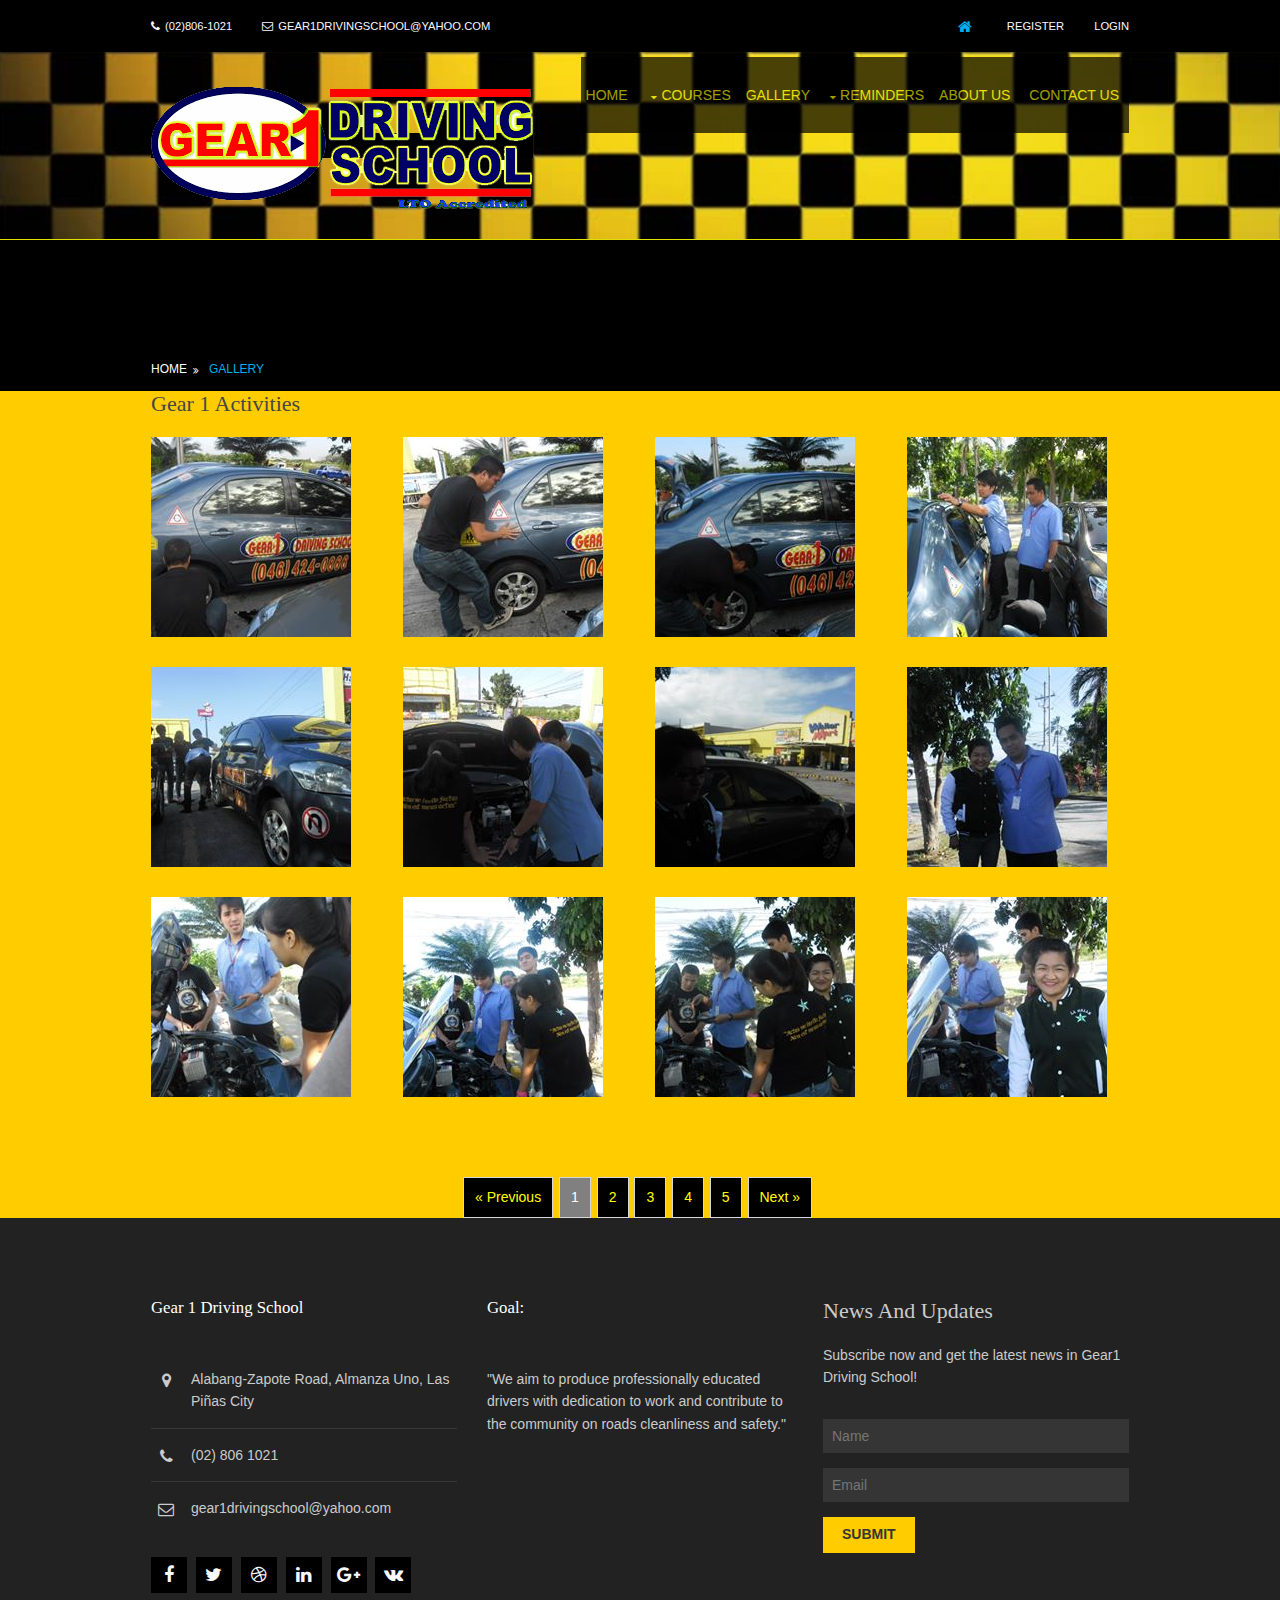
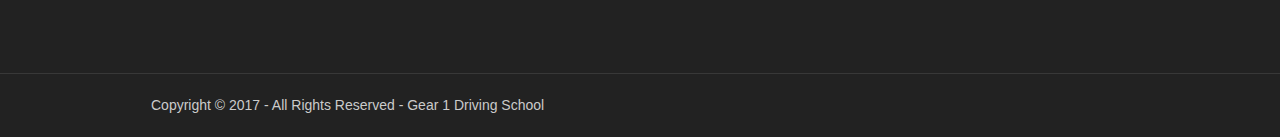
<file: g1expe6/pages/gallery.html>
<!DOCTYPE html>
<!--
Template Name: Jeren
Author: <a href="http://www.os-templates.com/">OS Templates</a>
Author URI: http://www.os-templates.com/
Licence: Free to use under our free template licence terms
Licence URI: http://www.os-templates.com/template-terms
-->
<html lang="">
<!-- To declare your language - read more here: https://www.w3.org/International/questions/qa-html-language-declarations -->
<head>
<title>Gear 1 Driving School</title>
<meta charset="utf-8">
<meta name="viewport" content="width=device-width, initial-scale=1.0, maximum-scale=1.0, user-scalable=no">
<link href="../layout/styles/layout.css" rel="stylesheet" type="text/css" media="all">
</head>
<body id="top">
<!-- ################################################################################################ -->
<!-- ################################################################################################ -->
<!-- ################################################################################################ -->
<div class="wrapper row0">
  <div id="topbar" class="hoc clear"> 
    <!-- ################################################################################################ -->
    <div class="fl_left">
      <ul class="nospace">
        <li><i class="fa fa-phone"></i>(02)806-1021 </li>
        <li><i class="fa fa-envelope-o"></i>gear1drivingschool@yahoo.com</li>
      </ul>
    </div>

     <div class="fl_right">
      <ul class="nospace">
        <li><a href="../index.html"><i class="fa fa-lg fa-home"></i></a></li>
        <li><a href="register.php">Register</a></li>
<li><a href = "login.php">Login</a></li>
        
      </ul>
    </div>
    </div>
<!-- ################################################################################################ -->
<!-- ################################################################################################ -->
<div class="wrapper row1">
  <header id="header" class="hoc clear"> 

    <div id="logo" class="fl_left">
        <h1><a href="../index.html"><img src="images/demo/g1logo.png"></a></h1>
    </div>
    <nav id="mainav" class="fl_right">
      <ul class="clear">
        <li><a href="../index.html">Home</a></li>
        <li class = "drop"><a href="courses(tabled).html">Courses</a>
          <ul>
            <li><a href="manualcourse.html">Manual Course</a></li>
            <li><a href="autocourse.html">Automatic Course</a></li>
          </ul>
          <li><a class="active" href="gallery.html">Gallery</a>
         <li><a class="drop" href="reminders.html">Reminders</a>
        <ul>
            <li><a href="advancestudy.html">Advance Study</a></li>
            <li><a href = "rules.html">Rules And Regulations</a></li>
          </ul>
        <li><a href="about.html">About Us</a></li>
        <li><a href="contactus.html">Contact Us</a></li>
      </ul>
    </nav>
  
  </header>
</div>
<!-- ################################################################################################ -->
<!-- ################################################################################################ -->
<!-- ################################################################################################ -->
<div class="bgded overlay" style="background-color: black;">
  <div id="breadcrumb" class="hoc clear"> 
    <!-- ################################################################################################ -->
    <ul>
      <li><a href="../index.html">Home</a></li>
      <li><a href="gallery.html">Gallery</a></li>
    </ul>
    <!-- ################################################################################################ -->
  </div>
</div>
<!-- ################################################################################################ -->
<!-- ################################################################################################ -->
<!-- ################################################################################################ -->
<div class="wrapper row3">
  <main class="hoc container clear"> 
    <!-- main body -->
    <!-- ################################################################################################ -->
    <div class="content"> 
      <!-- ################################################################################################ -->
      <div id="gallery">
        <figure>
          <header class="heading">Gear 1 Activities</header>
          <ul class="nospace clear">
            <li class="one_quarter first"><a href="../images/gear1gallery/1.jpg"><img src="../images/gear1gallery/1.jpg" alt=""></a></li>
            <li class="one_quarter"><a href="../images/gear1gallery/2.jpg"><img src="../images/gear1gallery/2.jpg" alt=""></a></li>
            <li class="one_quarter"><a href="../images/gear1gallery/3.jpg"><img src="../images/gear1gallery/3.jpg" alt=""></a></li>
            <li class="one_quarter"><a href="../images/gear1gallery/4.jpg"><img src="../images/gear1gallery/4.jpg" alt=""></a></li>
            <li class="one_quarter first"><a href="../images/gear1gallery/5.jpg"><img src="../images/gear1gallery/5.jpg" alt=""></a></li>
            <li class="one_quarter"><a href="../images/gear1gallery/6.jpg"><img src="../images/gear1gallery/6.jpg" alt=""></a></li>
            <li class="one_quarter"><a href="../images/gear1gallery/7.jpg"><img src="../images/gear1gallery/7.jpg" alt=""></a></li>
            <li class="one_quarter"><a href="../images/gear1gallery/8.jpg"><img src="../images/gear1gallery/8.jpg" alt=""></a></li>
            <li class="one_quarter first"><a href="../images/gear1gallery/9.jpg"><img src="../images/gear1gallery/9.jpg" alt=""></a></li>
            <li class="one_quarter"><a href="../images/gear1gallery/10.jpg"><img src="../images/gear1gallery/10.jpg" alt=""></a></li>
            <li class="one_quarter"><a href="../images/gear1gallery/11.jpg"><img src="../images/gear1gallery/11.jpg" alt=""></a></li>
            <li class="one_quarter"><a href="../images/gear1gallery/12.jpg"><img src="../images/gear1gallery/12.jpg" alt=""></a></li>
          </ul>
          <figcaption></figcaption>
        </figure>
      </div>
      <!-- ################################################################################################ -->
      <!-- ################################################################################################ -->
      <nav class="pagination">
        <ul>
          <li><a href="#">&laquo; Previous</a></li>
          <li class="current"><strong>1</strong></li>
          <li><a href="gallery2.html">2</a></li>
          <li><a href="gallery3.html">3</a></li>
          <li><a href="gallery4.html">4</a></li>
          <li><a href="gallery5.html">5</a></li>
          <li><a href="gallery2.html">Next &raquo;</a></li>
        </ul>
      </nav>
      <!-- ################################################################################################ -->
    </div>
    <!-- ################################################################################################ -->
    <!-- / main body -->
    <div class="clear"></div>
  </main>
</div>
<!-- ################################################################################################ -->
<!-- ################################################################################################ -->
<!-- ################################################################################################ -->
<div class="wrapper row4">
  <footer id="footer" class="hoc clear"> 
    <!-- ################################################################################################ -->
    <div class="one_third first">
      <h6 class="heading">Gear 1 Driving School</h6>
      <ul class="nospace btmspace-30 linklist contact">
        <li><i class="fa fa-map-marker"></i>
          <address>
          Alabang-Zapote Road, Almanza Uno, Las Piñas City
          </address>
        </li>
        <li><i class="fa fa-phone"></i> (02) 806 1021</li>
        <li><i class="fa fa-envelope-o"></i> gear1drivingschool@yahoo.com</li>
      </ul>
      <ul class="faico clear">
        <li><a class="faicon-facebook" href="#"><i class="fa fa-facebook"></i></a></li>
        <li><a class="faicon-twitter" href="#"><i class="fa fa-twitter"></i></a></li>
        <li><a class="faicon-dribble" href="#"><i class="fa fa-dribbble"></i></a></li>
        <li><a class="faicon-linkedin" href="#"><i class="fa fa-linkedin"></i></a></li>
        <li><a class="faicon-google-plus" href="#"><i class="fa fa-google-plus"></i></a></li>
        <li><a class="faicon-vk" href="#"><i class="fa fa-vk"></i></a></li>
      </ul>
    </div>
    <div class="one_third">
      <h6 class="heading">Goal:</h6>
      <ul class="nospace linklist">
        <li>
          <article>
            <p class="nospace">"We aim to produce professionally educated drivers with dedication to work and contribute to the community on roads cleanliness and safety."</p>
          </article>
        </li>
      </ul>
    </div>
    <div class="one_third">
      <h6 >News and Updates</h6>
      <p class="nospace btmspace-30">Subscribe now and get the latest news in Gear1 Driving School!</p>
      <form method="post" action="#">
        <fieldset>
          <legend>Newsletter:</legend>
          <input class="btmspace-15" type="text" value="" placeholder="Name">
          <input class="btmspace-15" type="text" value="" placeholder="Email">
          <button type="submit" value="submit">Submit</button>
        </fieldset>
      </form>
    </div>
    <!-- ################################################################################################ -->
  </footer>
</div>
<!-- ################################################################################################ -->
<!-- ################################################################################################ -->
<!-- ################################################################################################ -->
<div class="wrapper row5">
  <div id="copyright" class="hoc clear";> 
    <!-- ################################################################################################ -->
    <p class="fl_left">Copyright &copy; 2017 - All Rights Reserved - <a href="#">Gear 1 Driving School</a></p>
    <!-- ################################################################################################ -->
  </div>
</div>
<!-- ################################################################################################ -->
<!-- ################################################################################################ -->
<!-- ################################################################################################ -->
<a id="backtotop" href="#top"><i class="fa fa-chevron-up"></i></a>
<!-- JAVASCRIPTS -->
<script src="layout/scripts/jquery.min.js"></script>
<script src="layout/scripts/jquery.backtotop.js"></script>
<script src="layout/scripts/jquery.mobilemenu.js"></script>
<script src="layout/scripts/jquery.flexslider-min.js"></script>
</body>
</html>
</file>
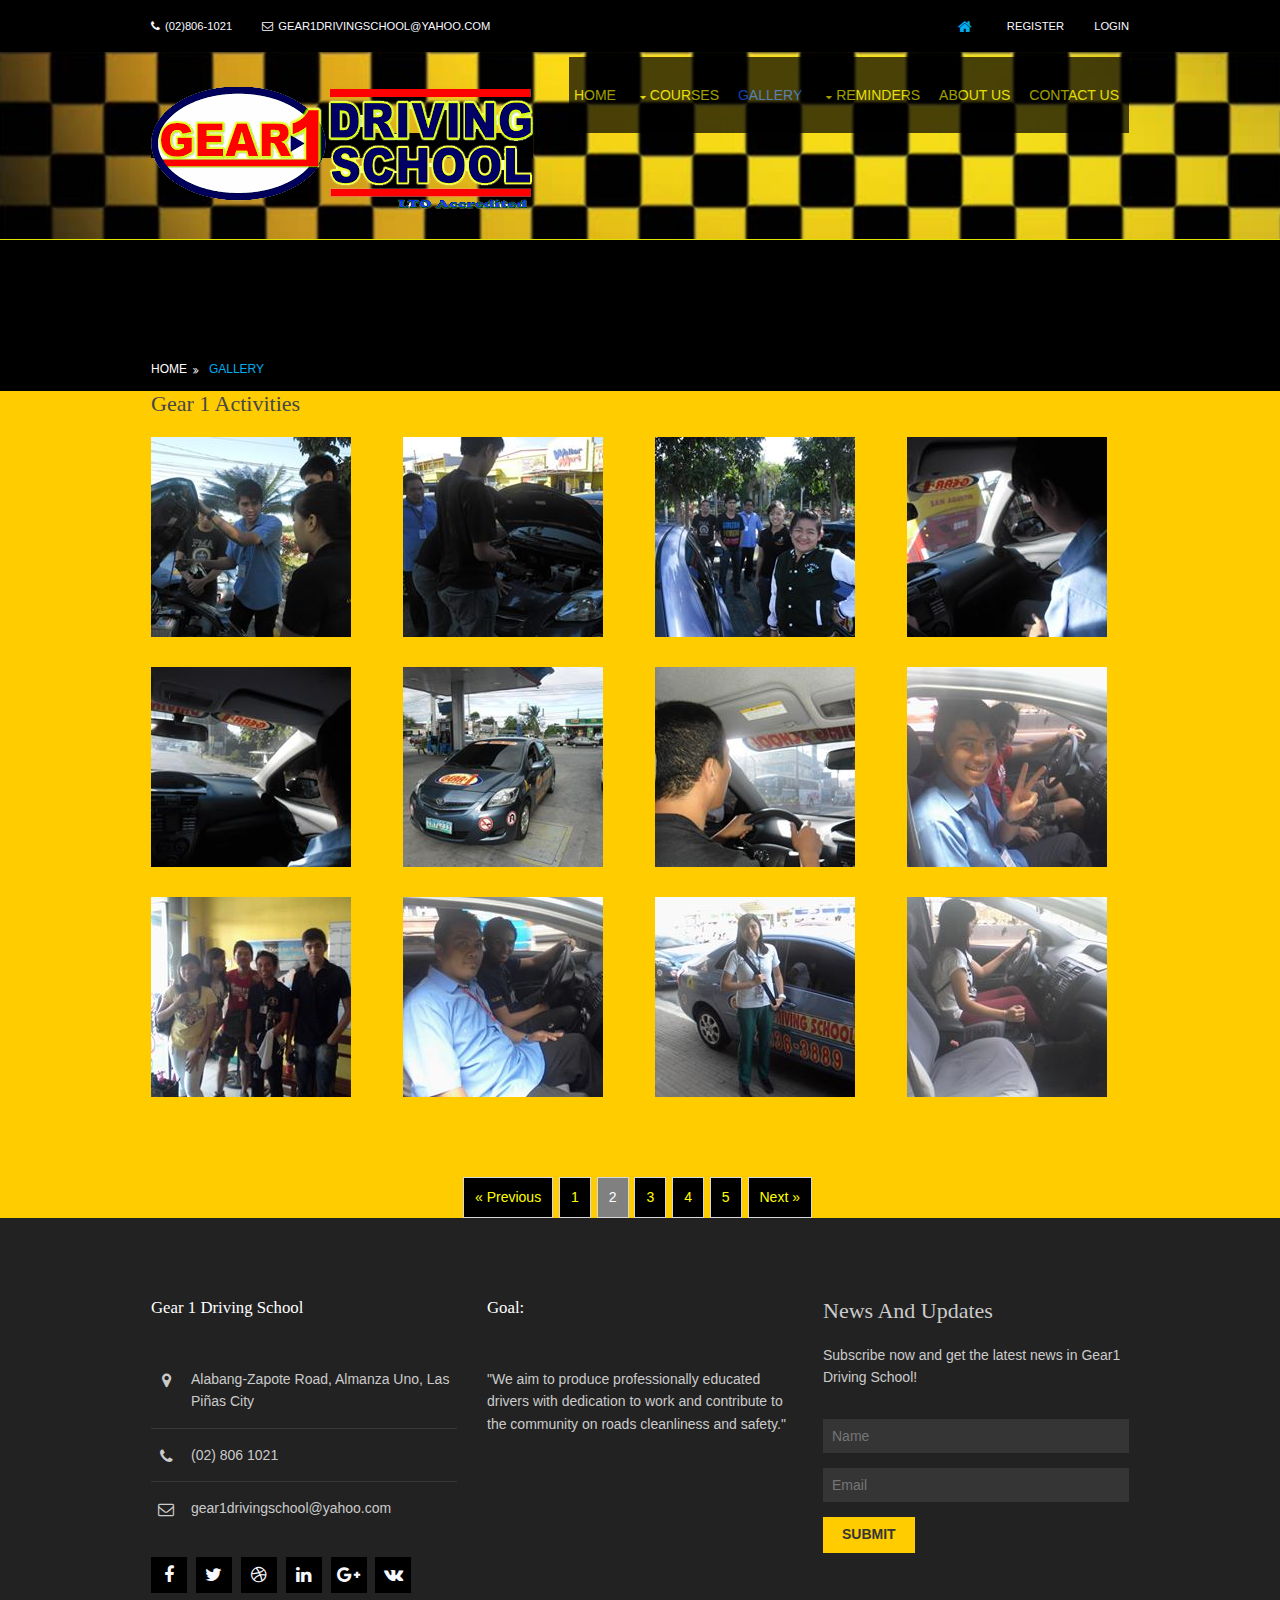
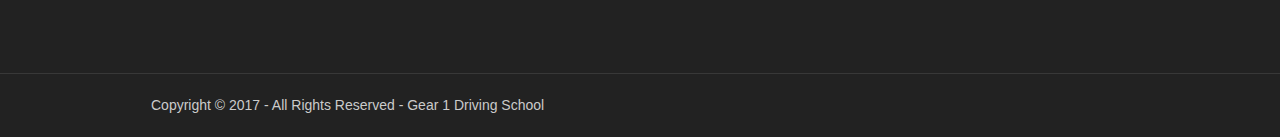
<file: g1expe6/pages/gallery2.html>
<!DOCTYPE html>
<!--
Template Name: Jeren
Author: <a href="http://www.os-templates.com/">OS Templates</a>
Author URI: http://www.os-templates.com/
Licence: Free to use under our free template licence terms
Licence URI: http://www.os-templates.com/template-terms
-->
<html lang="">
<!-- To declare your language - read more here: https://www.w3.org/International/questions/qa-html-language-declarations -->
<head>
<title>Gear 1 Driving School</title>
<meta charset="utf-8">
<meta name="viewport" content="width=device-width, initial-scale=1.0, maximum-scale=1.0, user-scalable=no">
<link href="../layout/styles/layout.css" rel="stylesheet" type="text/css" media="all">
</head>
<body id="top">
<!-- ################################################################################################ -->
<!-- ################################################################################################ -->
<!-- ################################################################################################ -->
<div class="wrapper row0">
  <div id="topbar" class="hoc clear"> 
    <!-- ################################################################################################ -->
    <div class="fl_left">
      <ul class="nospace">
        <li><i class="fa fa-phone"></i>(02)806-1021 </li>
        <li><i class="fa fa-envelope-o"></i>gear1drivingschool@yahoo.com</li>
      </ul>
    </div>

     <div class="fl_right">
      <ul class="nospace">
        <li><a href="../index.html"><i class="fa fa-lg fa-home"></i></a></li>
        <li><a href="register.php">Register</a></li>
<li><a href = "login.php">Login</a></li>
        
      </ul>
    </div>
    </div>
<!-- ################################################################################################ -->
<!-- ################################################################################################ -->
<div class="wrapper row1">
  <header id="header" class="hoc clear"> 
    <!-- ################################################################################################ -->
    <div id="logo" class="fl_left">
      <h1><a href="../index.html"><img src="../images/demo/g1logo.png"></a></h1>
    </div>
    <nav id="mainav" class="fl_right">
      <ul class="clear">
        <li><a href="../index.html">Home</a></li>
        <li><a class="drop" href="courses(tabled).html">Courses</a>
          <ul>
            <li><a href="manualcourse.html">Manual Course</a></li>
            <li><a href="autocourse.html">Automatic Course</a></li>
  
          </ul>
        </li>
        <li class = "active"><a href="gallery.html">Gallery</a>
       
        </li>
        
        <li class = "drop"><a href="reminders.html">Reminders</a>
         <ul>
            <li><a href = "advancestudy.html">Advance Study</a></li>
        </ul></li>  
        <li ><a href="about.html">About Us</a></li>
        <li><a href="contactus.html">Contact Us</a></li>
      </ul>
    </nav>
    <!-- ################################################################################################ -->
  </header>
</div>
<!-- ################################################################################################ -->
<!-- ################################################################################################ -->
<!-- ################################################################################################ -->
<div class="bgded overlay" style="background-color:black;">
  <div id="breadcrumb" class="hoc clear"> 
    <!-- ################################################################################################ -->
    <ul>
      <li><a href="../index.html">Home</a></li>
      <li><a href="gallery.html">Gallery</a></li>
    </ul>
    <!-- ################################################################################################ -->
  </div>
</div>
<!-- ################################################################################################ -->
<!-- ################################################################################################ -->
<!-- ################################################################################################ -->
<div class="wrapper row3">
  <main class="hoc container clear"> 
    <!-- main body -->
    <!-- ################################################################################################ -->
    <div class="content"> 
      <!-- ################################################################################################ -->
      <div id="gallery">
        <figure>
          <header class="heading">Gear 1 Activities</header>
          <ul class="nospace clear">
            <li class="one_quarter first"><a href="../images/gear1gallery/13.jpg"><img src="../images/gear1gallery/13.jpg" alt=""></a></li>
            <li class="one_quarter"><a href="../images/gear1gallery/14.jpg"><img src="../images/gear1gallery/14.jpg" alt=""></a></li>
            <li class="one_quarter"><a href="../images/gear1gallery/15.jpg"><img src="../images/gear1gallery/15.jpg" alt=""></a></li>
            <li class="one_quarter"><a href="../images/gear1gallery/16.jpg"><img src="../images/gear1gallery/16.jpg" alt=""></a></li>
            <li class="one_quarter first"><a href="../images/gear1gallery/17.jpg"><img src="../images/gear1gallery/17.jpg" alt=""></a></li>
            <li class="one_quarter"><a href="../images/gear1gallery/18.jpg"><img src="../images/gear1gallery/18.jpg" alt=""></a></li>
            <li class="one_quarter"><a href="../images/gear1gallery/19.jpg"><img src="../images/gear1gallery/19.jpg" alt=""></a></li>
            <li class="one_quarter"><a href="../images/gear1gallery/20.jpg"><img src="../images/gear1gallery/20.jpg" alt=""></a></li>
            <li class="one_quarter first"><a href="../images/gear1gallery/21.jpg"><img src="../images/gear1gallery/21.jpg" alt=""></a></li>
            <li class="one_quarter"><a href="../images/gear1gallery/22.jpg"><img src="../images/gear1gallery/22.jpg" alt=""></a></li>
            <li class="one_quarter"><a href="../images/gear1gallery/23.jpg"><img src="../images/gear1gallery/23.jpg" alt=""></a></li>
            <li class="one_quarter"><a href="../images/gear1gallery/24.jpg"><img src="../images/gear1gallery/24.jpg" alt=""></a></li>
          </ul>
          <figcaption></figcaption>
        </figure>
      </div>
      <!-- ################################################################################################ -->
      <!-- ################################################################################################ -->
      <nav class="pagination">
        <ul>
          <li><a href="gallery.html">&laquo; Previous</a></li>
          <li><a href="gallery.html">1</a></li>
          <li class="current"><strong>2</strong></li>
          <li><a href="gallery3.html">3</a></li>
          <li><a href="gallery4.html">4</a></li>
          <li><a href="gallery5.html">5</a></li>
          <li><a href="gallery3.html">Next &raquo;</a></li>
        </ul>
      </nav>
      <!-- ################################################################################################ -->
    </div>
    <!-- ################################################################################################ -->
    <!-- / main body -->
    <div class="clear"></div>
  </main>
</div>
<!-- ################################################################################################ -->
<!-- ################################################################################################ -->
<!-- ################################################################################################ -->
<div class="wrapper row4">
  <footer id="footer" class="hoc clear"> 
    <!-- ################################################################################################ -->
    <div class="one_third first">
      <h6 class="heading">Gear 1 Driving School</h6>
      <ul class="nospace btmspace-30 linklist contact">
        <li><i class="fa fa-map-marker"></i>
          <address>
          Alabang-Zapote Road, Almanza Uno, Las Piñas City
          </address>
        </li>
        <li><i class="fa fa-phone"></i> (02) 806 1021</li>
        <li><i class="fa fa-envelope-o"></i> gear1drivingschool@yahoo.com</li>
      </ul>
      <ul class="faico clear">
        <li><a class="faicon-facebook" href="#"><i class="fa fa-facebook"></i></a></li>
        <li><a class="faicon-twitter" href="#"><i class="fa fa-twitter"></i></a></li>
        <li><a class="faicon-dribble" href="#"><i class="fa fa-dribbble"></i></a></li>
        <li><a class="faicon-linkedin" href="#"><i class="fa fa-linkedin"></i></a></li>
        <li><a class="faicon-google-plus" href="#"><i class="fa fa-google-plus"></i></a></li>
        <li><a class="faicon-vk" href="#"><i class="fa fa-vk"></i></a></li>
      </ul>
    </div>
    <div class="one_third">
      <h6 class="heading">Goal:</h6>
      <ul class="nospace linklist">
        <li>
          <article>
            <p class="nospace">"We aim to produce professionally educated drivers with dedication to work and contribute to the community on roads cleanliness and safety."</p>
          </article>
        </li>
      </ul>
    </div>
    <div class="one_third">
      <h6 >News and Updates</h6>
      <p class="nospace btmspace-30">Subscribe now and get the latest news in Gear1 Driving School!</p>
      <form method="post" action="#">
        <fieldset>
          <legend>Newsletter:</legend>
          <input class="btmspace-15" type="text" value="" placeholder="Name">
          <input class="btmspace-15" type="text" value="" placeholder="Email">
          <button type="submit" value="submit">Submit</button>
        </fieldset>
      </form>
    </div>
    <!-- ################################################################################################ -->
  </footer>
</div>
<!-- ################################################################################################ -->
<!-- ################################################################################################ -->
<!-- ################################################################################################ -->
<div class="wrapper row5">
  <div id="copyright" class="hoc clear";> 
    <!-- ################################################################################################ -->
    <p class="fl_left">Copyright &copy; 2017 - All Rights Reserved - <a href="#">Gear 1 Driving School</a></p>
    <!-- ################################################################################################ -->
  </div>
</div>
<!-- ################################################################################################ -->
<!-- ################################################################################################ -->
<!-- ################################################################################################ -->
<a id="backtotop" href="#top"><i class="fa fa-chevron-up"></i></a>
<!-- JAVASCRIPTS -->
<script src="layout/scripts/jquery.min.js"></script>
<script src="layout/scripts/jquery.backtotop.js"></script>
<script src="layout/scripts/jquery.mobilemenu.js"></script>
<script src="layout/scripts/jquery.flexslider-min.js"></script>
</body>
</html>
</file>
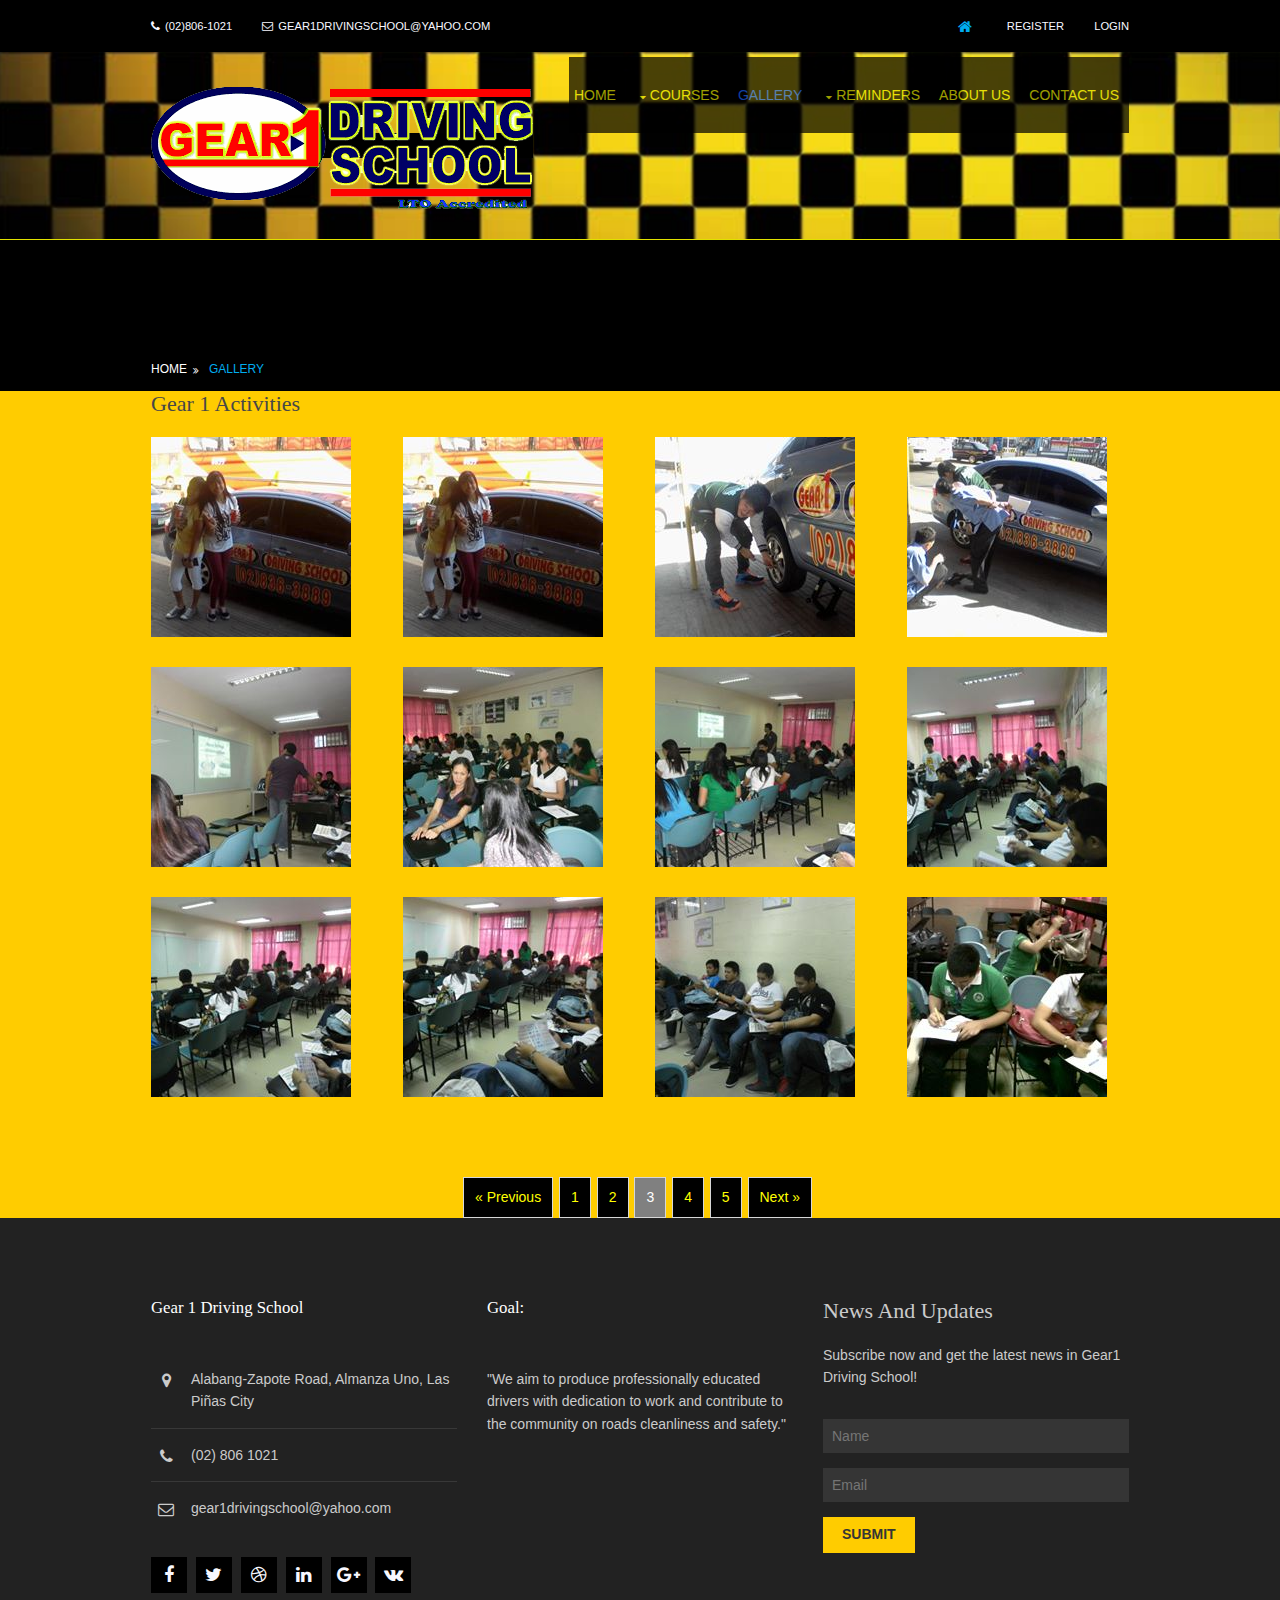
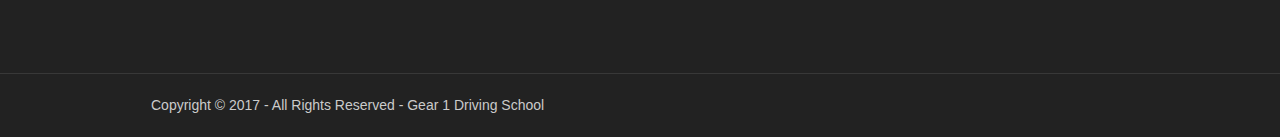
<file: g1expe6/pages/gallery3.html>
<!DOCTYPE html>
<!--
Template Name: Jeren
Author: <a href="http://www.os-templates.com/">OS Templates</a>
Author URI: http://www.os-templates.com/
Licence: Free to use under our free template licence terms
Licence URI: http://www.os-templates.com/template-terms
-->
<html lang="">
<!-- To declare your language - read more here: https://www.w3.org/International/questions/qa-html-language-declarations -->
<head>
<title>Gear 1 Driving School</title>
<meta charset="utf-8">
<meta name="viewport" content="width=device-width, initial-scale=1.0, maximum-scale=1.0, user-scalable=no">
<link href="../layout/styles/layout.css" rel="stylesheet" type="text/css" media="all">
</head>
<body id="top">
<!-- ################################################################################################ -->
<!-- ################################################################################################ -->
<div class="wrapper row0">
  <div id="topbar" class="hoc clear"> 
    <!-- ################################################################################################ -->
    <div class="fl_left">
      <ul class="nospace">
        <li><i class="fa fa-phone"></i>(02)806-1021 </li>
        <li><i class="fa fa-envelope-o"></i>gear1drivingschool@yahoo.com</li>
      </ul>
    </div>

     <div class="fl_right">
      <ul class="nospace">
        <li><a href="../index.html"><i class="fa fa-lg fa-home"></i></a></li>
        <li><a href="register.php">Register</a></li>
<li><a href = "login.php">Login</a></li>
        
      </ul>
    </div>
    </div>
<!-- ################################################################################################ -->
<!-- ################################################################################################ -->
<div class="wrapper row1">
  <header id="header" class="hoc clear"> 
    <!-- ################################################################################################ -->
    <div id="logo" class="fl_left">
      <h1><a href="../index.html"><img src="../images/demo/g1logo.png"></a></h1>
    </div>
    <nav id="mainav" class="fl_right">
      <ul class="clear">
        <li><a href="../index.html">Home</a></li>
        <li><a class="drop" href="courses(tabled).html">Courses</a>
          <ul>
            <li><a href="manualcourse.html">Manual Course</a></li>
            <li><a href="autocourse.html">Automatic Course</a></li>
  
          </ul>
        </li>
        <li class = "active"><a href="gallery.html">Gallery</a>
       
        </li>
        
        <li class = "drop"><a href="reminders.html">Reminders</a>
         <ul>
            <li><a href = "advancestudy.html">Advance Study</a></li>
        </ul></li>  
        <li ><a href="about.html">About Us</a></li>
        <li><a href="contactus.html">Contact Us</a></li>
      </ul>
    </nav>
    <!-- ################################################################################################ -->
  </header>
</div>
<!-- ################################################################################################ -->
<!-- ################################################################################################ -->
<!-- ################################################################################################ -->
<div class="bgded overlay" style="background-color:black;">
  <div id="breadcrumb" class="hoc clear"> 
    <!-- ################################################################################################ -->
    <ul>
      <li><a href="../index.html">Home</a></li>
      <li><a href="gallery.html">Gallery</a></li>
    </ul>
    <!-- ################################################################################################ -->
  </div>
</div>
<!-- ################################################################################################ -->
<!-- ################################################################################################ -->
<!-- ################################################################################################ -->
<div class="wrapper row3">
  <main class="hoc container clear"> 
    <!-- main body -->
    <!-- ################################################################################################ -->
    <div class="content"> 
      <!-- ################################################################################################ -->
      <div id="gallery">
        <figure>
          <header class="heading">Gear 1 Activities</header>
          <ul class="nospace clear">
            <li class="one_quarter first"><a href="../images/gear1gallery/25.jpg"><img src="../images/gear1gallery/25.jpg" alt=""></a></li>
            <li class="one_quarter"><a href="../images/gear1gallery/25.jpg"><img src="../images/gear1gallery/25.jpg" alt=""></a></li>
            <li class="one_quarter"><a href="../images/gear1gallery/26.jpg"><img src="../images/gear1gallery/26.jpg" alt=""></a></li>
            <li class="one_quarter"><a href="../images/gear1gallery/27.jpg"><img src="../images/gear1gallery/27.jpg" alt=""></a></li>
            <li class="one_quarter first"><a href="../images/gear1gallery/a1.jpg"><img src="../images/gear1gallery/a1.jpg" alt=""></a></li>
            <li class="one_quarter"><a href="../images/gear1gallery/a2.jpg"><img src="../images/gear1gallery/a2.jpg" alt=""></a></li>
            <li class="one_quarter"><a href="../images/gear1gallery/a3.jpg"><img src="../images/gear1gallery/a3.jpg" alt=""></a></li>
            <li class="one_quarter"><a href="../images/gear1gallery/a4.jpg"><img src="../images/gear1gallery/a4.jpg" alt=""></a></li>
            <li class="one_quarter first"><a href="../images/gear1gallery/a5.jpg"><img src="../images/gear1gallery/a5.jpg" alt=""></a></li>
            <li class="one_quarter"><a href="../images/gear1gallery/a6.jpg"><img src="../images/gear1gallery/a6.jpg" alt=""></a></li>
            <li class="one_quarter"><a href="../images/gear1gallery/a7.jpg"><img src="../images/gear1gallery/a7.jpg" alt=""></a></li>
            <li class="one_quarter"><a href="/images/gear1gallery/a8.jpg"><img src="../images/gear1gallery/a8.jpg" alt=""></a></li>
          </ul>
          <figcaption></figcaption>
        </figure>
      </div>
      <!-- ################################################################################################ -->
      <!-- ################################################################################################ -->
      <nav class="pagination">
        <ul>
          <li><a href="gallery2.html">&laquo; Previous</a></li>
          <li><a href="gallery.html">1</a></li>
          <li><a href="gallery2.html">2</a></li>
          <li class="current"><strong>3</strong></li>
          <li><a href="gallery4.html">4</a></li>
          <li><a href="gallery5.html">5</a></li>
          <li><a href="gallery4.html">Next &raquo;</a></li>
        </ul>
      </nav>
      <!-- ################################################################################################ -->
    </div>
    <!-- ################################################################################################ -->
    <!-- / main body -->
    <div class="clear"></div>
  </main>
</div>
<!-- ################################################################################################ -->
<!-- ################################################################################################ -->
<!-- ################################################################################################ -->
<div class="wrapper row4">
  <footer id="footer" class="hoc clear"> 
    <!-- ################################################################################################ -->
    <div class="one_third first">
      <h6 class="heading">Gear 1 Driving School</h6>
      <ul class="nospace btmspace-30 linklist contact">
        <li><i class="fa fa-map-marker"></i>
          <address>
          Alabang-Zapote Road, Almanza Uno, Las Piñas City
          </address>
        </li>
        <li><i class="fa fa-phone"></i> (02) 806 1021</li>
        <li><i class="fa fa-envelope-o"></i> gear1drivingschool@yahoo.com</li>
      </ul>
      <ul class="faico clear">
        <li><a class="faicon-facebook" href="#"><i class="fa fa-facebook"></i></a></li>
        <li><a class="faicon-twitter" href="#"><i class="fa fa-twitter"></i></a></li>
        <li><a class="faicon-dribble" href="#"><i class="fa fa-dribbble"></i></a></li>
        <li><a class="faicon-linkedin" href="#"><i class="fa fa-linkedin"></i></a></li>
        <li><a class="faicon-google-plus" href="#"><i class="fa fa-google-plus"></i></a></li>
        <li><a class="faicon-vk" href="#"><i class="fa fa-vk"></i></a></li>
      </ul>
    </div>
    <div class="one_third">
      <h6 class="heading">Goal:</h6>
      <ul class="nospace linklist">
        <li>
          <article>
            <p class="nospace">"We aim to produce professionally educated drivers with dedication to work and contribute to the community on roads cleanliness and safety."</p>
          </article>
        </li>
      </ul>
    </div>
    <div class="one_third">
      <h6 >News and Updates</h6>
      <p class="nospace btmspace-30">Subscribe now and get the latest news in Gear1 Driving School!</p>
      <form method="post" action="#">
        <fieldset>
          <legend>Newsletter:</legend>
          <input class="btmspace-15" type="text" value="" placeholder="Name">
          <input class="btmspace-15" type="text" value="" placeholder="Email">
          <button type="submit" value="submit">Submit</button>
        </fieldset>
      </form>
    </div>
    <!-- ################################################################################################ -->
  </footer>
</div>
<!-- ################################################################################################ -->
<!-- ################################################################################################ -->
<!-- ################################################################################################ -->
<div class="wrapper row5">
  <div id="copyright" class="hoc clear";> 
    <!-- ################################################################################################ -->
    <p class="fl_left">Copyright &copy; 2017 - All Rights Reserved - <a href="#">Gear 1 Driving School</a></p>
    <!-- ################################################################################################ -->
  </div>
</div>
<!-- ################################################################################################ -->
<!-- ################################################################################################ -->
<!-- ################################################################################################ -->
<a id="backtotop" href="#top"><i class="fa fa-chevron-up"></i></a>
<!-- JAVASCRIPTS -->
<script src="layout/scripts/jquery.min.js"></script>
<script src="layout/scripts/jquery.backtotop.js"></script>
<script src="layout/scripts/jquery.mobilemenu.js"></script>
<script src="layout/scripts/jquery.flexslider-min.js"></script>
</body>
</html>
</file>
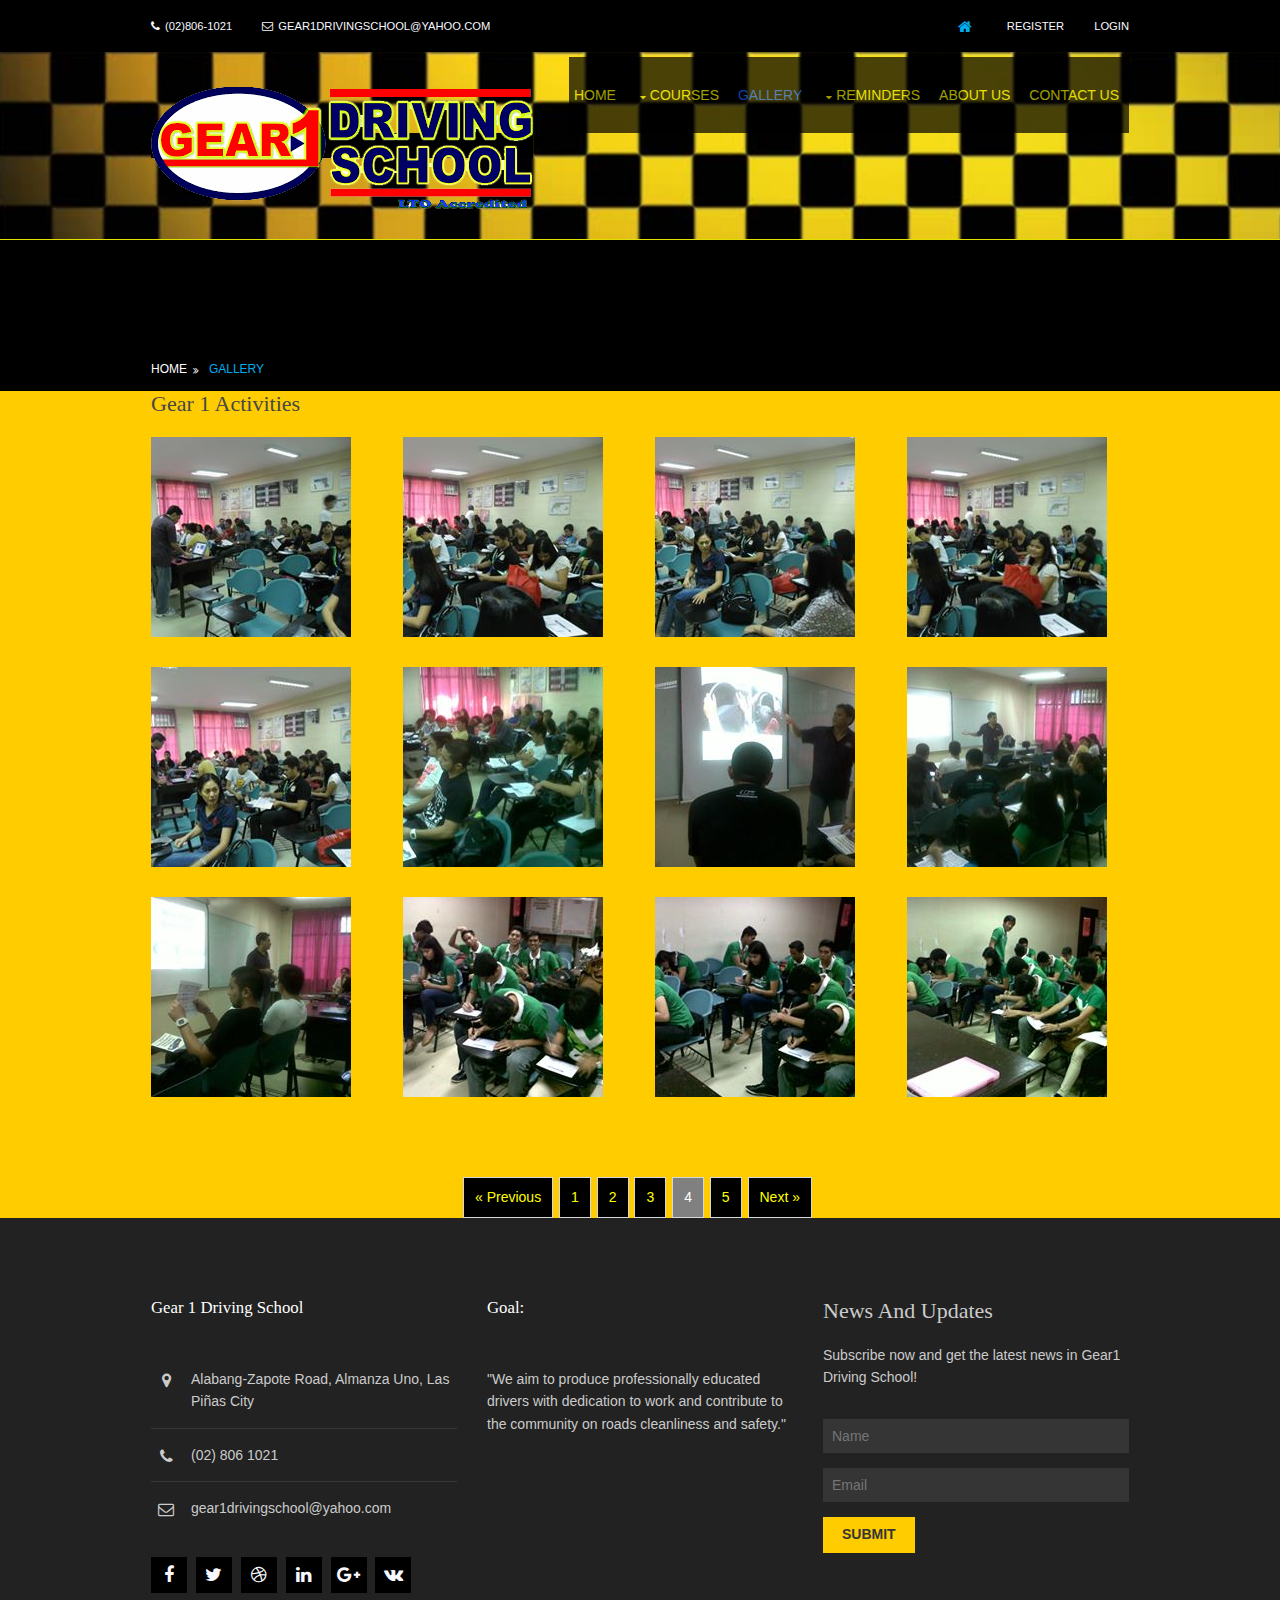
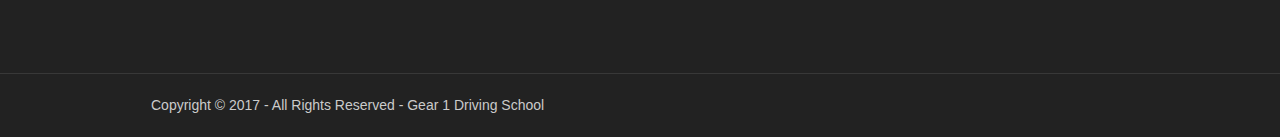
<file: g1expe6/pages/gallery4.html>
<!DOCTYPE html>
<!--
Template Name: Jeren
Author: <a href="http://www.os-templates.com/">OS Templates</a>
Author URI: http://www.os-templates.com/
Licence: Free to use under our free template licence terms
Licence URI: http://www.os-templates.com/template-terms
-->
<html lang="">
<!-- To declare your language - read more here: https://www.w3.org/International/questions/qa-html-language-declarations -->
<head>
<title>Gear 1 Driving School</title>
<meta charset="utf-8">
<meta name="viewport" content="width=device-width, initial-scale=1.0, maximum-scale=1.0, user-scalable=no">
<link href="../layout/styles/layout.css" rel="stylesheet" type="text/css" media="all">
</head>
<body id="top">
<!-- ################################################################################################ -->
<!-- ################################################################################################ -->
<!-- ################################################################################################ -->
<div class="wrapper row0">
  <div id="topbar" class="hoc clear"> 
    <!-- ################################################################################################ -->
    <div class="fl_left">
      <ul class="nospace">
        <li><i class="fa fa-phone"></i>(02)806-1021 </li>
        <li><i class="fa fa-envelope-o"></i>gear1drivingschool@yahoo.com</li>
      </ul>
    </div>

     <div class="fl_right">
      <ul class="nospace">
        <li><a href="../index.html"><i class="fa fa-lg fa-home"></i></a></li>
        <li><a href="register.php">Register</a></li>
<li><a href = "login.php">Login</a></li>
        
      </ul>
    </div>
    </div>
<!-- ################################################################################################ -->
<!-- ################################################################################################ -->
<div class="wrapper row1">
  <header id="header" class="hoc clear"> 
    <!-- ################################################################################################ -->
    <div id="logo" class="fl_left">
      <h1><a href="../index.html"><img src="../images/demo/g1logo.png"></a></h1>
    </div>
    <nav id="mainav" class="fl_right">
      <ul class="clear">
        <li><a href="../index.html">Home</a></li>
        <li><a class="drop" href="courses(tabled).html">Courses</a>
          <ul>
            <li><a href="manualcourse.html">Manual Course</a></li>
            <li><a href="autocourse.html">Automatic Course</a></li>
  
          </ul>
        </li>
        <li class = "active"><a href="gallery.html">Gallery</a>
       
        </li>
        
        <li class = "drop"><a href="reminders.html">Reminders</a>
         <ul>
            <li><a href = "advancestudy.html">Advance Study</a></li>
        </ul></li>  
        <li ><a href="about.html">About Us</a></li>
        <li><a href="contactus.html">Contact Us</a></li>
      </ul>
    </nav>
    <!-- ################################################################################################ -->
  </header>
</div>
<!-- ################################################################################################ -->
<!-- ################################################################################################ -->
<!-- ################################################################################################ -->
<div class="bgded overlay" style="background-color:black;">
  <div id="breadcrumb" class="hoc clear"> 
    <!-- ################################################################################################ -->
    <ul>
      <li><a href="../index.html">Home</a></li>
      <li><a href="gallery.html">Gallery</a></li>
    </ul>
    <!-- ################################################################################################ -->
  </div>
</div>
<!-- ################################################################################################ -->
<!-- ################################################################################################ -->
<!-- ################################################################################################ -->
<div class="wrapper row3">
  <main class="hoc container clear"> 
    <!-- main body -->
    <!-- ################################################################################################ -->
    <div class="content"> 
      <!-- ################################################################################################ -->
      <div id="gallery">
        <figure>
          <header class="heading">Gear 1 Activities</header>
          <ul class="nospace clear">
            <li class="one_quarter first"><a href="../images/gear1gallery/a9.jpg"><img src="../images/gear1gallery/a9.jpg" alt=""></a></li>
            <li class="one_quarter"><a href="../images/gear1gallery/a10.jpg"><img src="../images/gear1gallery/a10.jpg" alt=""></a></li>
            <li class="one_quarter"><a href="../images/gear1gallery/a11.jpg"><img src="../images/gear1gallery/a11.jpg" alt=""></a></li>
            <li class="one_quarter"><a href="../images/gear1gallery/a12.jpg"><img src="../images/gear1gallery/a12.jpg" alt=""></a></li>
            <li class="one_quarter first"><a href="../images/gear1gallery/a13.jpg"><img src="../images/gear1gallery/a13.jpg" alt=""></a></li>
            <li class="one_quarter"><a href="../images/gear1gallery/a14.jpg"><img src="../images/gear1gallery/a14.jpg" alt=""></a></li>
            <li class="one_quarter"><a href="../images/gear1gallery/a15.jpg"><img src="../images/gear1gallery/a15.jpg" alt=""></a></li>
            <li class="one_quarter"><a href="../images/gear1gallery/a16.jpg"><img src="../images/gear1gallery/a16.jpg" alt=""></a></li>
            <li class="one_quarter first"><a href="../images/gear1gallery/a17.jpg"><img src="../images/gear1gallery/a17.jpg" alt=""></a></li>
            <li class="one_quarter"><a href="../images/gear1gallery/a18.jpg"><img src="../images/gear1gallery/a18.jpg" alt=""></a></li>
            <li class="one_quarter"><a href="../images/gear1gallery/a19.jpg"><img src="../images/gear1gallery/a19.jpg" alt=""></a></li>
            <li class="one_quarter"><a href="../images/gear1gallery/a20.jpg"><img src="../images/gear1gallery/a20.jpg" alt=""></a></li>
          </ul>
          <figcaption></figcaption>
        </figure>
      </div>
      <!-- ################################################################################################ -->
      <!-- ################################################################################################ -->
      <nav class="pagination">
        <ul>
          <li><a href="gallery3.html">&laquo; Previous</a></li>
          <li><a href="gallery.html">1</a></li>
          <li><a href="gallery2.html">2</a></li>
          <li><a href="gallery3.html">3</a></li>
          <li class="current"><strong>4</strong></li>
          <li><a href="gallery5.html">5</a></li>
          <li><a href="gallery5.html">Next &raquo;</a></li>
        </ul>
      </nav>
      <!-- ################################################################################################ -->
    </div>
    <!-- ################################################################################################ -->
    <!-- / main body -->
    <div class="clear"></div>
  </main>
</div>
<!-- ################################################################################################ -->
<!-- ################################################################################################ -->
<!-- ################################################################################################ -->
<div class="wrapper row4">
  <footer id="footer" class="hoc clear"> 
    <!-- ################################################################################################ -->
    <div class="one_third first">
      <h6 class="heading">Gear 1 Driving School</h6>
      <ul class="nospace btmspace-30 linklist contact">
        <li><i class="fa fa-map-marker"></i>
          <address>
          Alabang-Zapote Road, Almanza Uno, Las Piñas City
          </address>
        </li>
        <li><i class="fa fa-phone"></i> (02) 806 1021</li>
        <li><i class="fa fa-envelope-o"></i> gear1drivingschool@yahoo.com</li>
      </ul>
      <ul class="faico clear">
        <li><a class="faicon-facebook" href="#"><i class="fa fa-facebook"></i></a></li>
        <li><a class="faicon-twitter" href="#"><i class="fa fa-twitter"></i></a></li>
        <li><a class="faicon-dribble" href="#"><i class="fa fa-dribbble"></i></a></li>
        <li><a class="faicon-linkedin" href="#"><i class="fa fa-linkedin"></i></a></li>
        <li><a class="faicon-google-plus" href="#"><i class="fa fa-google-plus"></i></a></li>
        <li><a class="faicon-vk" href="#"><i class="fa fa-vk"></i></a></li>
      </ul>
    </div>
    <div class="one_third">
      <h6 class="heading">Goal:</h6>
      <ul class="nospace linklist">
        <li>
          <article>
            <p class="nospace">"We aim to produce professionally educated drivers with dedication to work and contribute to the community on roads cleanliness and safety."</p>
          </article>
        </li>
      </ul>
    </div>
    <div class="one_third">
      <h6 >News and Updates</h6>
      <p class="nospace btmspace-30">Subscribe now and get the latest news in Gear1 Driving School!</p>
      <form method="post" action="#">
        <fieldset>
          <legend>Newsletter:</legend>
          <input class="btmspace-15" type="text" value="" placeholder="Name">
          <input class="btmspace-15" type="text" value="" placeholder="Email">
          <button type="submit" value="submit">Submit</button>
        </fieldset>
      </form>
    </div>
    <!-- ################################################################################################ -->
  </footer>
</div>
<!-- ################################################################################################ -->
<!-- ################################################################################################ -->
<!-- ################################################################################################ -->
<div class="wrapper row5">
  <div id="copyright" class="hoc clear";> 
    <!-- ################################################################################################ -->
    <p class="fl_left">Copyright &copy; 2017 - All Rights Reserved - <a href="#">Gear 1 Driving School</a></p>
    <!-- ################################################################################################ -->
  </div>
</div>
<!-- ################################################################################################ -->
<!-- ################################################################################################ -->
<!-- ################################################################################################ -->
<a id="backtotop" href="#top"><i class="fa fa-chevron-up"></i></a>
<!-- JAVASCRIPTS -->
<script src="layout/scripts/jquery.min.js"></script>
<script src="layout/scripts/jquery.backtotop.js"></script>
<script src="layout/scripts/jquery.mobilemenu.js"></script>
<script src="layout/scripts/jquery.flexslider-min.js"></script>
</body>
</html>
</file>
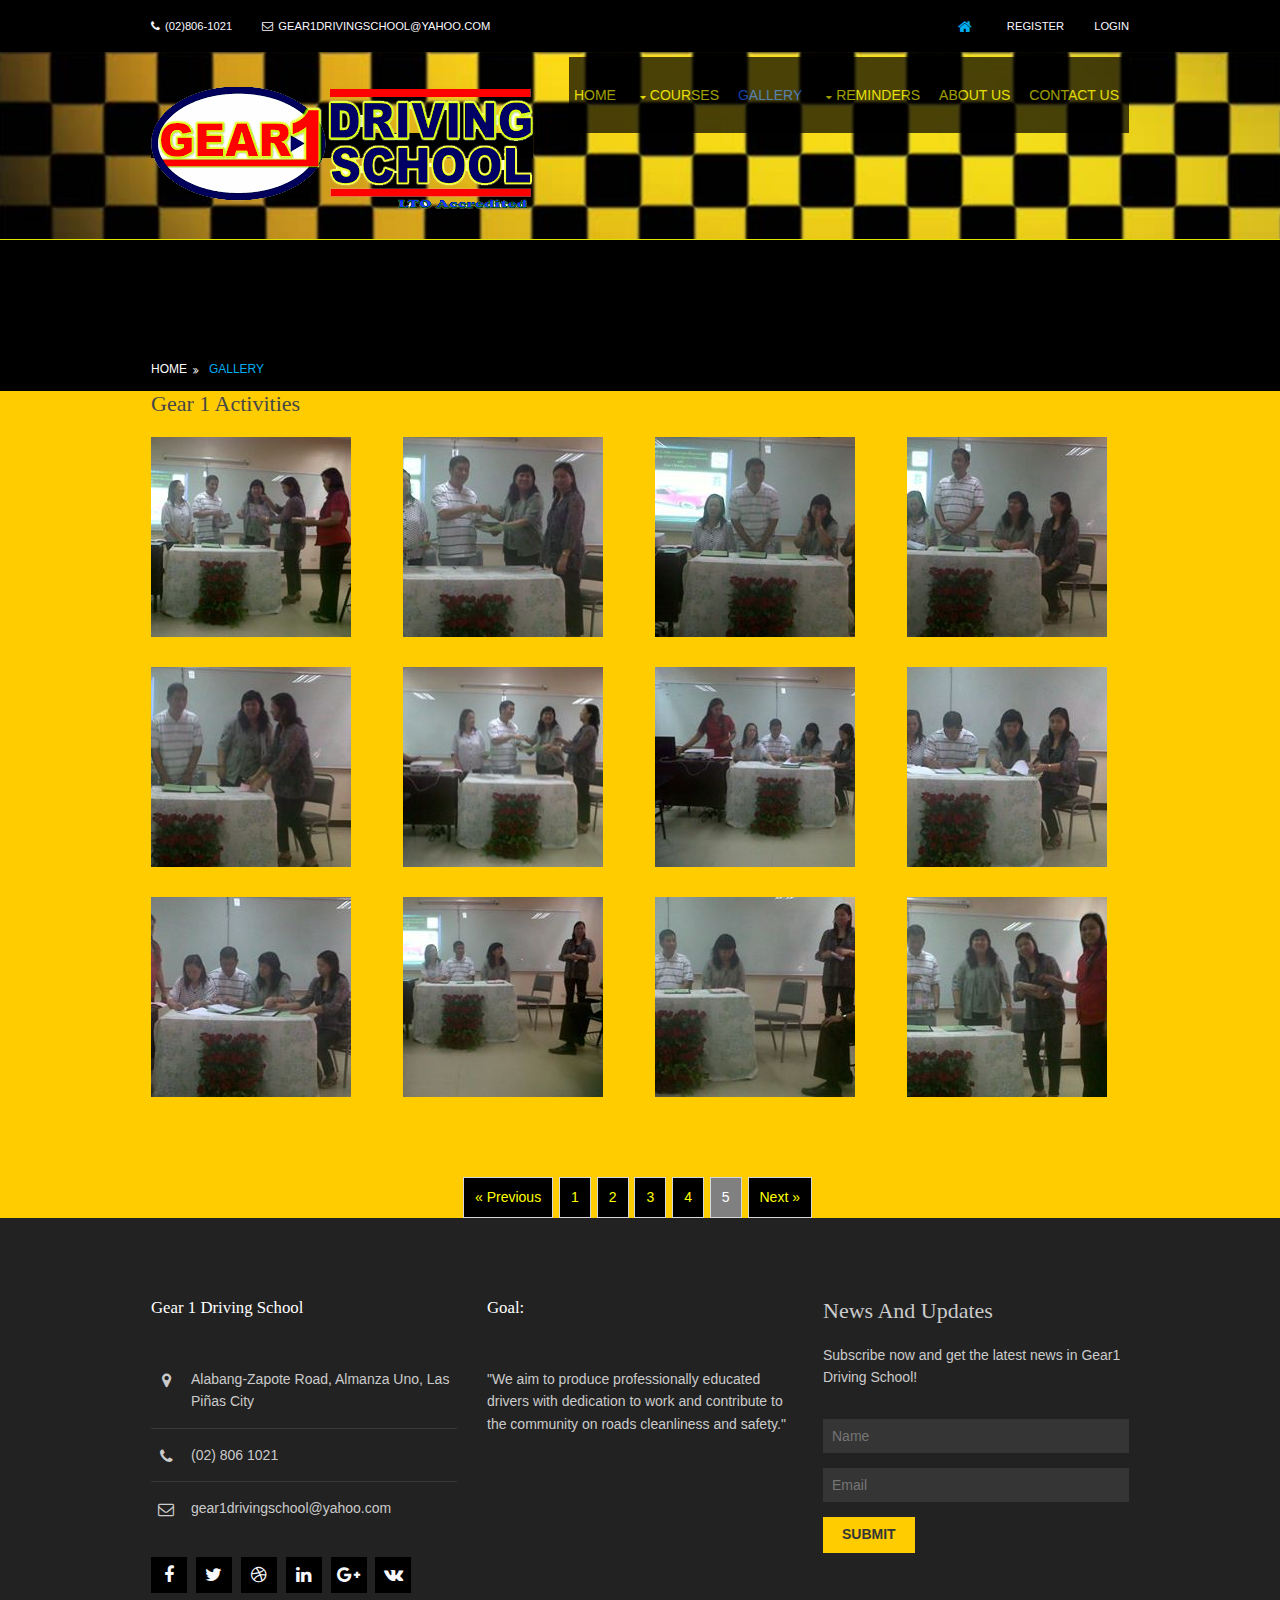
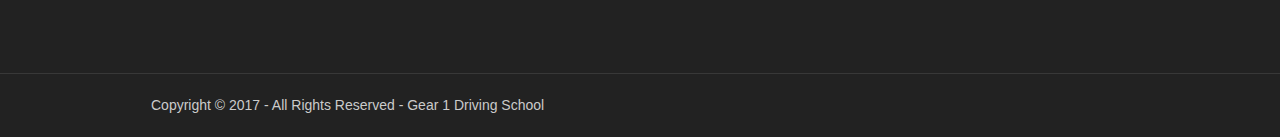
<file: g1expe6/pages/gallery5.html>
<!DOCTYPE html>
<!--
Template Name: Jeren
Author: <a href="http://www.os-templates.com/">OS Templates</a>
Author URI: http://www.os-templates.com/
Licence: Free to use under our free template licence terms
Licence URI: http://www.os-templates.com/template-terms
-->
<html lang="">
<!-- To declare your language - read more here: https://www.w3.org/International/questions/qa-html-language-declarations -->
<head>
<title>Gear 1 Driving School</title>
<meta charset="utf-8">
<meta name="viewport" content="width=device-width, initial-scale=1.0, maximum-scale=1.0, user-scalable=no">
<link href="../layout/styles/layout.css" rel="stylesheet" type="text/css" media="all">
</head>
<body id="top">
<!-- ################################################################################################ -->
<!-- ################################################################################################ -->
<!-- ################################################################################################ -->
<div class="wrapper row0">
  <div id="topbar" class="hoc clear"> 
    <!-- ################################################################################################ -->
    <div class="fl_left">
      <ul class="nospace">
        <li><i class="fa fa-phone"></i>(02)806-1021 </li>
        <li><i class="fa fa-envelope-o"></i>gear1drivingschool@yahoo.com</li>
      </ul>
    </div>

     <div class="fl_right">
      <ul class="nospace">
        <li><a href="../index.html"><i class="fa fa-lg fa-home"></i></a></li>
        <li><a href="register.php">Register</a></li>
<li><a href = "login.php">Login</a></li>
        
      </ul>
    </div>
    </div>
<!-- ################################################################################################ -->
<!-- ################################################################################################ -->
<div class="wrapper row1">
  <header id="header" class="hoc clear"> 
    <!-- ################################################################################################ -->
    <div id="logo" class="fl_left">
      <h1><a href="../index.html"><img src="../images/demo/g1logo.png"></a></h1>
    </div>
    <nav id="mainav" class="fl_right">
      <ul class="clear">
        <li><a href="../index.html">Home</a></li>
        <li><a class="drop" href="courses(tabled).html">Courses</a>
          <ul>
            <li><a href="manualcourse.html">Manual Course</a></li>
            <li><a href="autocourse.html">Automatic Course</a></li>
  
          </ul>
        </li>
        <li class = "active"><a href="gallery.html">Gallery</a>
       
        </li>
        
        <li><a class ="drop" href="reminders.html">Reminders</a>
         <ul>
            <li><a href = "advancestudy.html">Advance Study</a></li>
        </ul></li>  
        <li ><a href="about.html">About Us</a></li>
        <li><a href="contactus.html">Contact Us</a></li>
      </ul>
    </nav>
    <!-- ################################################################################################ -->
  </header>
</div>
<!-- ################################################################################################ -->
<!-- ################################################################################################ -->
<!-- ################################################################################################ -->
<div class="bgded overlay" style="background-color:black;">
  <div id="breadcrumb" class="hoc clear"> 
    <!-- ################################################################################################ -->
    <ul>
      <li><a href="../index.html">Home</a></li>
      <li><a href="gallery.html">Gallery</a></li>
    </ul>
    <!-- ################################################################################################ -->
  </div>
</div>
<!-- ################################################################################################ -->
<!-- ################################################################################################ -->
<!-- ################################################################################################ -->
<div class="wrapper row3">
  <main class="hoc container clear"> 
    <!-- main body -->
    <!-- ################################################################################################ -->
    <div class="content"> 
      <!-- ################################################################################################ -->
      <div id="gallery">
        <figure>
          <header class="heading">Gear 1 Activities</header>
          <ul class="nospace clear">
            <li class="one_quarter first"><a href="../images/gear1gallery/b1.jpg"><img src="../images/gear1gallery/b1.jpg" alt=""></a></li>
            <li class="one_quarter"><a href="../images/gear1gallery/b2.jpg"><img src="../images/gear1gallery/b2.jpg" alt=""></a></li>
            <li class="one_quarter"><a href="../images/gear1gallery/b3.jpg"><img src="../images/gear1gallery/b3.jpg" alt=""></a></li>
            <li class="one_quarter"><a href="../images/gear1gallery/b4.jpg"><img src="../images/gear1gallery/b4.jpg" alt=""></a></li>
            <li class="one_quarter first"><a href="../images/gear1gallery/b5.jpg"><img src="../images/gear1gallery/b5.jpg" alt=""></a></li>
            <li class="one_quarter"><a href="../images/gear1gallery/ab6.jpg"><img src="../images/gear1gallery/b6.jpg" alt=""></a></li>
            <li class="one_quarter"><a href="../images/gear1gallery/b7.jpg"><img src="../images/gear1gallery/b7.jpg" alt=""></a></li>
            <li class="one_quarter"><a href="../images/gear1gallery/b7.jpg"><img src="../images/gear1gallery/b8.jpg" alt=""></a></li>
            <li class="one_quarter first"><a href="../images/gear1gallery/b9.jpg"><img src="../images/gear1gallery/b9.jpg" alt=""></a></li>
            <li class="one_quarter"><a href="../images/gear1gallery/b11.jpg"><img src="../images/gear1gallery/b11.jpg" alt=""></a></li>
            <li class="one_quarter"><a href="../images/gear1gallery/b12.jpg"><img src="../images/gear1gallery/b12.jpg" alt=""></a></li>
            <li class="one_quarter"><a href="../images/gear1gallery/b13.jpg"><img src="../images/gear1gallery/b13.jpg" alt=""></a></li>
          </ul>
          <figcaption></figcaption>
        </figure>
      </div>
      <!-- ################################################################################################ -->
      <!-- ################################################################################################ -->
      <nav class="pagination">
        <ul>
          <li><a href="gallery4.html">&laquo; Previous</a></li>
          <li><a href="gallery.html">1</a></li>
          <li><a href="gallery2.html">2</a></li>
          <li><a href="gallery3.html">3</a></li>
          <li><a href="gallery4.html">4</a></li>
          <li class="current"><strong>5</strong></li>
          <li><a href="gallery5.html">Next &raquo;</a></li>
        </ul>
      </nav>
      <!-- ################################################################################################ -->
    </div>
    <!-- ################################################################################################ -->
    <!-- / main body -->
    <div class="clear"></div>
  </main>
</div>
<!-- ################################################################################################ -->
<!-- ################################################################################################ -->
<!-- ################################################################################################ -->
<div class="wrapper row4">
  <footer id="footer" class="hoc clear"> 
    <!-- ################################################################################################ -->
    <div class="one_third first">
      <h6 class="heading">Gear 1 Driving School</h6>
      <ul class="nospace btmspace-30 linklist contact">
        <li><i class="fa fa-map-marker"></i>
          <address>
          Alabang-Zapote Road, Almanza Uno, Las Piñas City
          </address>
        </li>
        <li><i class="fa fa-phone"></i> (02) 806 1021</li>
        <li><i class="fa fa-envelope-o"></i> gear1drivingschool@yahoo.com</li>
      </ul>
      <ul class="faico clear">
        <li><a class="faicon-facebook" href="#"><i class="fa fa-facebook"></i></a></li>
        <li><a class="faicon-twitter" href="#"><i class="fa fa-twitter"></i></a></li>
        <li><a class="faicon-dribble" href="#"><i class="fa fa-dribbble"></i></a></li>
        <li><a class="faicon-linkedin" href="#"><i class="fa fa-linkedin"></i></a></li>
        <li><a class="faicon-google-plus" href="#"><i class="fa fa-google-plus"></i></a></li>
        <li><a class="faicon-vk" href="#"><i class="fa fa-vk"></i></a></li>
      </ul>
    </div>
    <div class="one_third">
      <h6 class="heading">Goal:</h6>
      <ul class="nospace linklist">
        <li>
          <article>
            <p class="nospace">"We aim to produce professionally educated drivers with dedication to work and contribute to the community on roads cleanliness and safety."</p>
          </article>
        </li>
      </ul>
    </div>
    <div class="one_third">
      <h6 >News and Updates</h6>
      <p class="nospace btmspace-30">Subscribe now and get the latest news in Gear1 Driving School!</p>
      <form method="post" action="#">
        <fieldset>
          <legend>Newsletter:</legend>
          <input class="btmspace-15" type="text" value="" placeholder="Name">
          <input class="btmspace-15" type="text" value="" placeholder="Email">
          <button type="submit" value="submit">Submit</button>
        </fieldset>
      </form>
    </div>
    <!-- ################################################################################################ -->
  </footer>
</div>
<!-- ################################################################################################ -->
<!-- ################################################################################################ -->
<!-- ################################################################################################ -->
<div class="wrapper row5">
  <div id="copyright" class="hoc clear";> 
    <!-- ################################################################################################ -->
    <p class="fl_left">Copyright &copy; 2017 - All Rights Reserved - <a href="#">Gear 1 Driving School</a></p>
    <!-- ################################################################################################ -->
  </div>
</div>
<!-- ################################################################################################ -->
<!-- ################################################################################################ -->
<!-- ################################################################################################ -->
<a id="backtotop" href="#top"><i class="fa fa-chevron-up"></i></a>
<!-- JAVASCRIPTS -->
<script src="layout/scripts/jquery.min.js"></script>
<script src="layout/scripts/jquery.backtotop.js"></script>
<script src="layout/scripts/jquery.mobilemenu.js"></script>
<script src="layout/scripts/jquery.flexslider-min.js"></script>
</body>
</html>
</file>
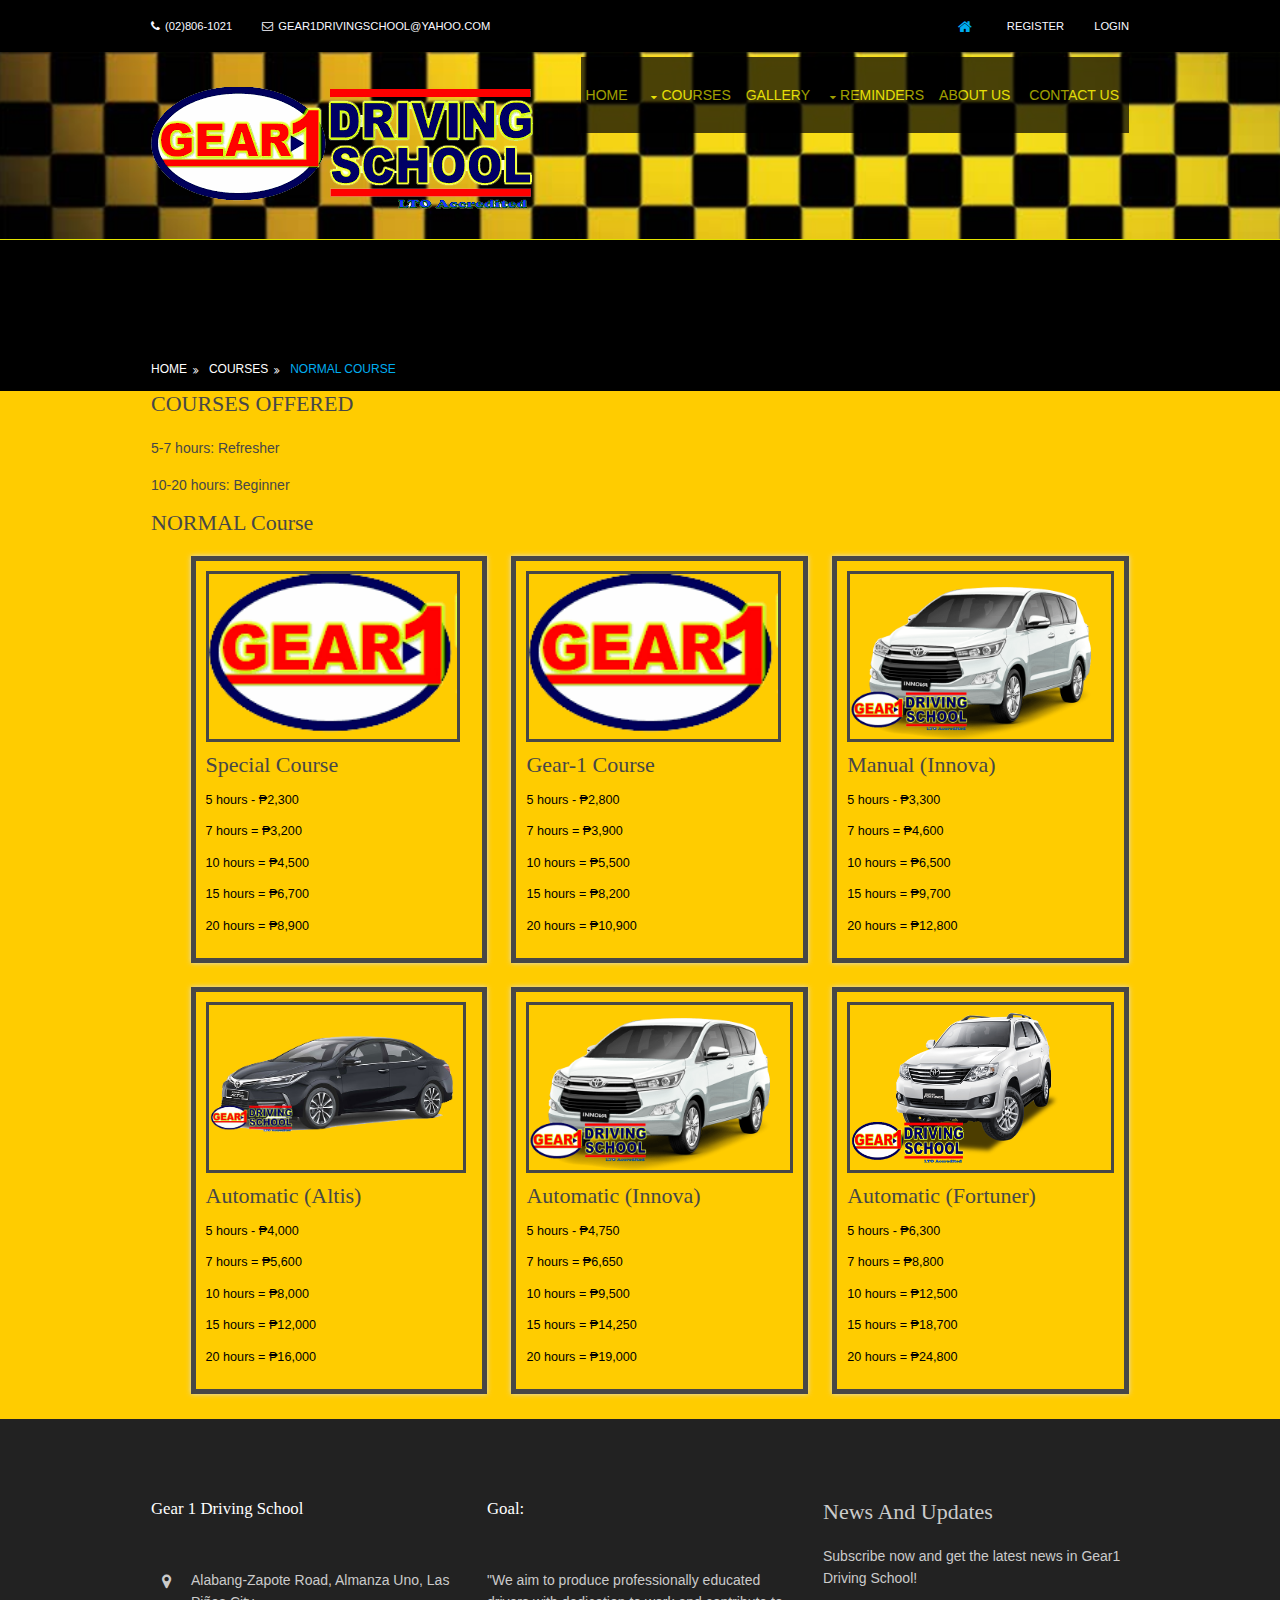
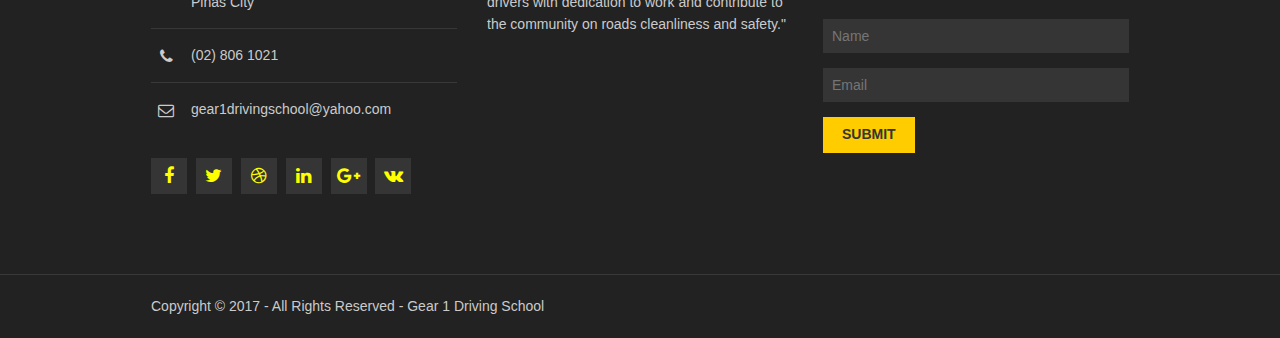
<file: g1expe6/pages/manualcourse.html>
<!DOCTYPE html>
<!--
Template Name: Jeren
Author: <a href="http://www.os-templates.com/">OS Templates</a>
Author URI: http://www.os-templates.com/
Licence: Free to use under our free template licence terms
Licence URI: http://www.os-templates.com/template-terms
-->
<html lang="">
<!-- To declare your language - read more here: https://www.w3.org/International/questions/qa-html-language-declarations -->
<head>
<title>Gear 1 Driving School</title>
<meta charset="utf-8">
<meta name="viewport" content="width=device-width, initial-scale=1.0, maximum-scale=1.0, user-scalable=no">
<link href="../layout/styles/layout.css" rel="stylesheet" type="text/css" media="all">
</head>
<body id="top">
<!-- ################################################################################################ -->
<!-- ################################################################################################ -->
<!-- ################################################################################################ -->
<div class="wrapper row0">
  <div id="topbar" class="hoc clear"> 
    <!-- ################################################################################################ -->
    <div class="fl_left">
      <ul class="nospace">
        <li><i class="fa fa-phone"></i>(02)806-1021 </li>
        <li><i class="fa fa-envelope-o"></i>gear1drivingschool@yahoo.com</li>
      </ul>
    </div>

     <div class="fl_right">
      <ul class="nospace">
        <li><a href="../index.html"><i class="fa fa-lg fa-home"></i></a></li>
        <li><a href="register.php">Register</a></li>
<li><a href = "login.php">Login</a></li>
        
      </ul>
    </div>


    <!-- ################################################################################################ -->
  </div>
</div>
<!-- ################################################################################################ -->
<!-- ################################################################################################ -->
<!-- ################################################################################################ -->
<div class="wrapper row1">
  <header id="header" class="hoc clear"> 

    <div id="logo" class="fl_left">
        <h1><a href="../index.html"><img src="images/demo/g1logo.png"></a></h1>
    </div>
    <nav id="mainav" class="fl_right">
      <ul class="clear">
        <li><a href="../index.html">Home</a></li>
        <li class = "drop"><a class="clear" href="courses(tabled).html">Courses</a>
          <ul>
            <li class="active"><a href="manualcourse.html">Manual Course</a></li>
            <li><a href="autocourse.html">Automatic Course</a></li>
          </ul>
          <li><a href="gallery.html">Gallery</a>
         <li><a class="drop" href="reminders.html">Reminders</a>
        <ul>
            <li><a href="advancestudy.html">Advance Study</a></li>
            <li><a href = "rules.html">Rules And Regulations</a></li>
          </ul>
        <li><a href="about.html">About Us</a></li>
        <li><a href="contactus.html">Contact Us</a></li>
      </ul>
    </nav>
  
  </header>
</div>
<!-- ################################################################################################ -->
<!-- ################################################################################################ -->
<!-- ################################################################################################ -->
<div class="bgded overlay" style="background-color: black">
  <div id="breadcrumb" class="hoc clear"> 
    <!-- ################################################################################################ -->
    <!-- ################################################################################################ -->
      <ul>
      <li><a href="../index.html">Home</a></li>
      <li><a href="courses(tabled).html">Courses</a></li>
      <li><a href="Normalcourse.html">Normal Course</a></li>
    </ul>
  </div>
</div>
<!-- ################################################################################################ -->
<!-- ################################################################################################ -->
<!-- ################################################################################################ -->
<div class="wrapper row3">
  <main class="hoc container clear"> 
    <!-- main body -->
    <!-- ################################################################################################ -->
    <div class="content"> 
      <!-- ################################################################################################ -->
        <h1>COURSES OFFERED</h1>
     <p>5-7 hours: Refresher</p>
        <p>10-20 hours: Beginner</p>
        <h1>NORMAL Course</h1>
        <ul class="rig columns-3">
	<li>
	<img src = "../images/demo/g1titleonly.png" href = "title">
		<h3>Special Course</h3>
		<p>5 hours - ₱2,300</p>
		<p>7 hours = ₱3,200</p>
		<p>10 hours = ₱4,500</p>
		<p>15 hours = ₱6,700</p>
		<p>20 hours = ₱8,900</p>
	</li>
	<li>
<img src = "../images/demo/g1titleonly.png" href = "title">
		<h3>Gear-1 Course</h3>
		<p>5 hours - ₱2,800</p>
		<p>7 hours = ₱3,900</p>
		<p>10 hours = ₱5,500</p>
		<p>15 hours = ₱8,200</p>
		<p>20 hours = ₱10,900</p>
	</li>
	<li>
       <img src = "../images/demo/innova.png" href = "title">
        <h3>Manual (Innova)</h3>
		<p>5 hours - ₱3,300</p>
		<p>7 hours = ₱4,600</p>
		<p>10 hours = ₱6,500</p>
		<p>15 hours = ₱9,700</p>
		<p>20 hours = ₱12,800</p>
        </li>
        <li>
 <img src = "../images/demo/altis.png" href = "title">
		<h3>Automatic (Altis)</h3>
		<p>5 hours - ₱4,000</p>
		<p>7 hours = ₱5,600</p>
		<p>10 hours = ₱8,000</p>
		<p>15 hours = ₱12,000</p>
		<p>20 hours = ₱16,000</p>
        </li>
        
        <li>
         <img src = "../images/demo/innova.png" href = "title">
		<h3>Automatic (Innova)</h3>
		<p>5 hours - ₱4,750</p>
		<p>7 hours = ₱6,650</p>
		<p>10 hours = ₱9,500</p>
		<p>15 hours = ₱14,250</p>
		<p>20 hours = ₱19,000</p>
        </li>
        <li>
    <img src = "../images/demo/fortuner.png" href = "title">
		<h3>Automatic (Fortuner)</h3>
		<p>5 hours - ₱6,300</p>
		<p>7 hours = ₱8,800</p>
		<p>10 hours = ₱12,500</p>
		<p>15 hours = ₱18,700</p>
		<p>20 hours = ₱24,800</p>
        </li>
    </ul>
    
      </div>
      <!-- ################################################################################################ -->
    <!-- ################################################################################################ -->
    <!-- / main body -->
    <div class="clear"></div>
  </main>
</div>
<!-- ################################################################################################ -->
<!-- ################################################################################################ -->
<!-- ################################################################################################ -->
<div class="wrapper row4">
  <footer id="footer" class="hoc clear"> 
    <!-- ################################################################################################ -->
    <div class="one_third first">
      <h6 class="heading">Gear 1 Driving School</h6>
      <ul class="nospace btmspace-30 linklist contact">
        <li><i class="fa fa-map-marker"></i>
          <address>
          Alabang-Zapote Road, Almanza Uno, Las Piñas City
          </address>
        </li>
        <li><i class="fa fa-phone"></i> (02) 806 1021</li>
        <li><i class="fa fa-envelope-o"></i> gear1drivingschool@yahoo.com</li>
      </ul>
      <ul class="faico clear">
        <li><a class="faicon-facebook" href="#"><i class="fa fa-facebook"></i></a></li>
        <li><a class="faicon-twitter" href="#"><i class="fa fa-twitter"></i></a></li>
        <li><a class="faicon-dribble" href="#"><i class="fa fa-dribbble"></i></a></li>
        <li><a class="faicon-linkedin" href="#"><i class="fa fa-linkedin"></i></a></li>
        <li><a class="faicon-google-plus" href="#"><i class="fa fa-google-plus"></i></a></li>
        <li><a class="faicon-vk" href="#"><i class="fa fa-vk"></i></a></li>
      </ul>
    </div>
    <div class="one_third">
      <h6 class="heading">Goal:</h6>
      <ul class="nospace linklist">
        <li>
          <article>
            <p class="nospace">"We aim to produce professionally educated drivers with dedication to work and contribute to the community on roads cleanliness and safety."</p>
          </article>
        </li>
      </ul>
    </div>
    <div class="one_third">
      <h6 >News and Updates</h6>
      <p class="nospace btmspace-30">Subscribe now and get the latest news in Gear1 Driving School!</p>
      <form method="post" action="#">
        <fieldset>
          <legend>Newsletter:</legend>
          <input class="btmspace-15" type="text" value="" placeholder="Name">
          <input class="btmspace-15" type="text" value="" placeholder="Email">
          <button type="submit" value="submit">Submit</button>
        </fieldset>
      </form>
    </div>
    <!-- ################################################################################################ -->
  </footer>
</div>
<!-- ################################################################################################ -->
<!-- ################################################################################################ -->
<!-- ################################################################################################ -->
<div class="wrapper row5">
  <div id="copyright" class="hoc clear";> 
    <!-- ################################################################################################ -->
    <p class="fl_left">Copyright &copy; 2017 - All Rights Reserved - <a href="#">Gear 1 Driving School</a></p>
    <!-- ################################################################################################ -->
  </div>
</div>
<!-- ################################################################################################ -->
<!-- ################################################################################################ -->
<!-- ################################################################################################ -->
<a id="backtotop" href="#top"><i class="fa fa-chevron-up"></i></a>
<!-- JAVASCRIPTS -->
<script src="layout/scripts/jquery.min.js"></script>
<script src="layout/scripts/jquery.backtotop.js"></script>
<script src="layout/scripts/jquery.mobilemenu.js"></script>
<script src="layout/scripts/jquery.flexslider-min.js"></script>
</body>
</html>
</file>
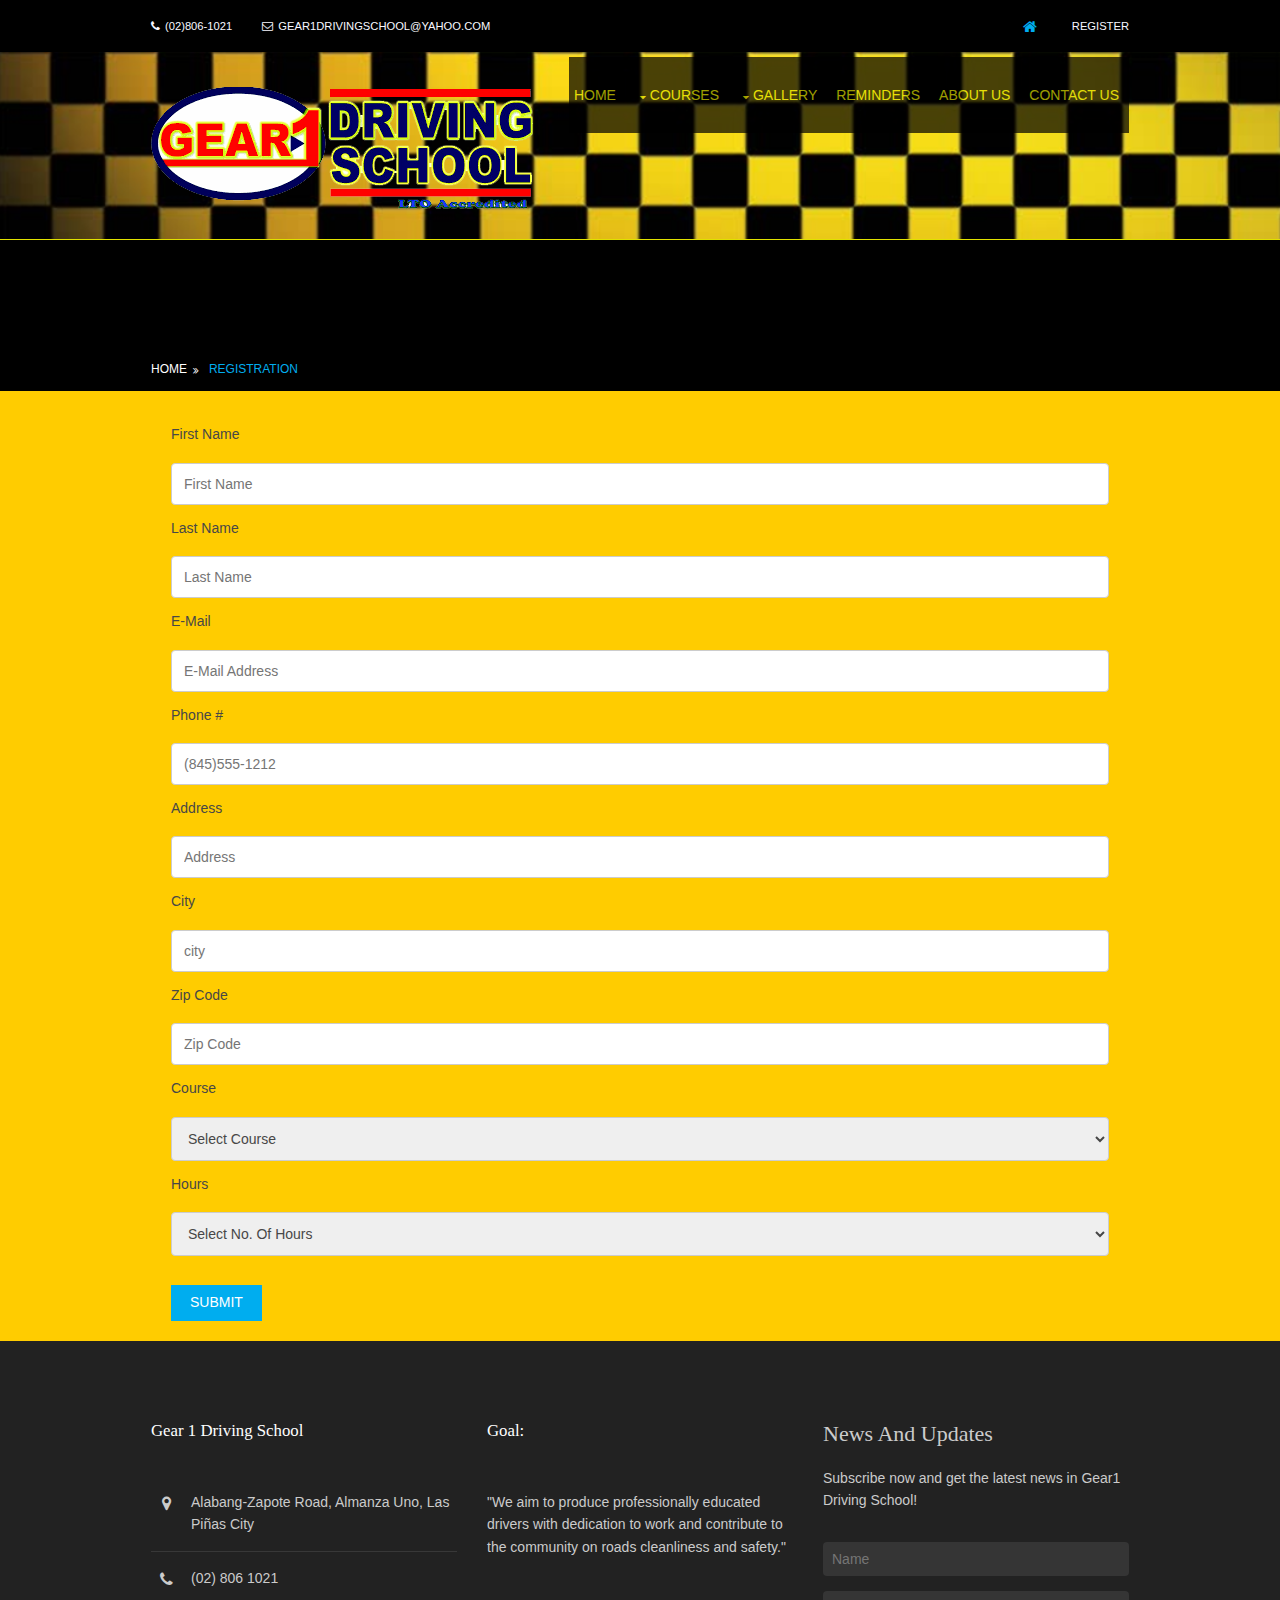
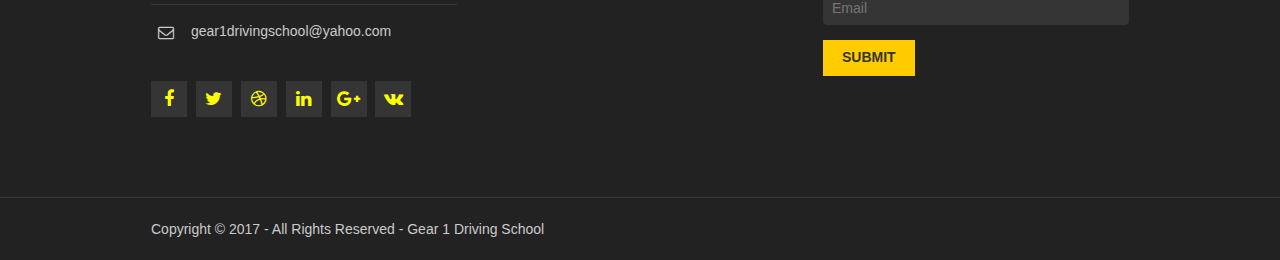
<file: g1expe6/pages/register.html>
<!DOCTYPE html>
<!--
Template Name: Jeren
Author: <a href="http://www.os-templates.com/">OS Templates</a>
Author URI: http://www.os-templates.com/
Licence: Free to use under our free template licence terms
Licence URI: http://www.os-templates.com/template-terms
-->
<html lang="">
<!-- To declare your language - read more here: https://www.w3.org/International/questions/qa-html-language-declarations -->
<head>
<title>Gear 1 Driving School</title>
<meta charset="utf-8">
<meta name="viewport" content="width=device-width, initial-scale=1.0, maximum-scale=1.0, user-scalable=no">
<link href="../layout/styles/layout.css" rel="stylesheet" type="text/css" media="all">
</head>
<style>
* {
    box-sizing: border-box;
}

input[type=text], select, textarea{
    width: 100%;
    padding: 12px;
    border: 1px solid #ccc;
    border-radius: 4px;
    box-sizing: border-box;
    resize: vertical;
}

label {
    padding: 12px 12px 12px 0;
    display: inline-block;
}

input[type=submit] {
    background-color: #4CAF50;
    color: white;
    padding: 12px 20px;
    border: none;
    border-radius: 4px;
    cursor: pointer;
    float: right;
}

input[type=submit]:hover {
    background-color: #45a049;
}

.contain {
    border-radius: 5px;
    background-color: #FFCC00;
    padding: 20px;
}

.col-25 {
    float: left;
    width: 25%;
    margin-top: 6px;
}

.col-75 {
    float: left;
    width: 60%;
    margin-top: 6px;
}

/* Clear floats after the columns */
.row:after {
    content: "";
    display: table;
    clear: both;
}
    </style>

<body id="top">
<!-- ################################################################################################ -->
<!-- ################################################################################################ -->
<!-- ################################################################################################ -->
<div class="wrapper row0">
  <div id="topbar" class="hoc clear"> 
    <!-- ################################################################################################ -->
    <div class="fl_left">
      <ul class="nospace">
        <li><i class="fa fa-phone"></i>(02)806-1021 </li>
        <li><i class="fa fa-envelope-o"></i>gear1drivingschool@yahoo.com</li>
      </ul>
    </div>

     <div class="fl_right">
      <ul class="nospace">
        <li><a href="../index.html"><i class="fa fa-lg fa-home"></i></a></li>
        <li><a href="register.html">Register</a></li>
        
      </ul>
    </div>

    <!-- ################################################################################################ -->
  </div>
</div>
<!-- ################################################################################################ -->
<!-- ################################################################################################ -->
<!-- ################################################################################################ -->
<div class="wrapper row1">
  <header id="header" class="hoc clear"> 
    <!-- ################################################################################################ -->
    <div id="logo" class="fl_left">
      <h1><a href="../index.html"><img src="../images/demo/g1logo.png"></a></h1>
    </div>
  <nav id="mainav" class="fl_right">
      <ul class="clear">
        <li><a href="../index.html">Home</a></li>
        <li><a class="drop" href="courses(tabled).html">Courses</a>
          <ul>
            <li><a href="Normalcourse.html">Normal Course</a></li>
            <li><a href="execcourse.html">Executive Course</a></li>
            <li><a href="rushcourse.html">Rush Course</a></li>
          </ul>
        </li>
        <li><a class="drop" href="gallery.html">Gallery</a>
        <ul>
            <li><a href = "advancestudy.html">Advance Study</a></li>
        </ul>
        </li>
        <li><a href="reminders.html">Reminders</a></li>  
        <li><a href="about.html">About Us</a></li>
        <li><a href="contactus.html">Contact Us</a></li>
      </ul>
    </nav>
    <!-- ################################################################################################ -->
  </header>
</div>
<!-- ################################################################################################ -->
<!-- ################################################################################################ -->
<!-- ################################################################################################ -->
<div class="bgded overlay" style="background-color: black;">
  <div id="breadcrumb" class="hoc clear"> 
    <!-- ################################################################################################ -->
    <ul>
      <li><a href="../index.html">Home</a></li>
      <li><a href="register.html">Registration</a></li>

    </ul>
    <!-- ################################################################################################ -->
  </div>
</div>
<!-- ################################################################################################ -->
<!-- ################################################################################################ -->
<!-- ################################################################################################ -->
<div class="wrapper row3">
  <main class="hoc container clear"> 
    <!-- main body -->
    <!-- ################################################################################################ -->
    <div class="content"> 
      <!-- ################################################################################################ -->
  <div class="contain">

    <form class="well form-horizontal" action=" " method="post"  id="contact_form">
<fieldset>

<!-- Form Name -->
<legend>REGISTER NOW</legend>

<!-- Text input-->

<div class="form-group">
  <label class="col-md-4 control-label">First Name</label>  
  <div class="col-md-4 inputGroupContainer">
  <div class="input-group">
  <span class="input-group-addon"><i class="glyphicon glyphicon-user"></i></span>
  <input  name="first_name" placeholder="First Name" class="form-control"  type="text">
    </div>
  </div>
</div>

<!-- Text input-->

<div class="form-group">
  <label class="col-md-4 control-label" >Last Name</label> 
    <div class="col-md-4 inputGroupContainer">
    <div class="input-group">
  <span class="input-group-addon"><i class="glyphicon glyphicon-user"></i></span>
  <input name="last_name" placeholder="Last Name" class="form-control"  type="text">
    </div>
  </div>
</div>

<!-- Text input-->
       <div class="form-group">
  <label class="col-md-4 control-label">E-Mail</label>  
    <div class="col-md-4 inputGroupContainer">
    <div class="input-group">
        <span class="input-group-addon"><i class="glyphicon glyphicon-envelope"></i></span>
  <input name="email" placeholder="E-Mail Address" class="form-control"  type="text">
    </div>
  </div>
</div>


<!-- Text input-->
       
<div class="form-group">
  <label class="col-md-4 control-label">Phone #</label>  
    <div class="col-md-4 inputGroupContainer">
    <div class="input-group">
        <span class="input-group-addon"><i class="glyphicon glyphicon-earphone"></i></span>
  <input name="phone" placeholder="(845)555-1212" class="form-control" type="text">
    </div>
  </div>
</div>

<!-- Text input-->
      
<div class="form-group">
  <label class="col-md-4 control-label">Address</label>  
    <div class="col-md-4 inputGroupContainer">
    <div class="input-group">
        <span class="input-group-addon"><i class="glyphicon glyphicon-home"></i></span>
  <input name="address" placeholder="Address" class="form-control" type="text">
    </div>
  </div>
</div>

<!-- Text input-->
 
<div class="form-group">
  <label class="col-md-4 control-label">City</label>  
    <div class="col-md-4 inputGroupContainer">
    <div class="input-group">
        <span class="input-group-addon"><i class="glyphicon glyphicon-home"></i></span>
  <input name="city" placeholder="city" class="form-control"  type="text">
    </div>
  </div>
</div>
 <div class="form-group">
  <label class="col-md-4 control-label">Zip Code</label>  
    <div class="col-md-4 inputGroupContainer">
    <div class="input-group">
        <span class="input-group-addon"><i class="glyphicon glyphicon-home"></i></span>
  <input name="zip" placeholder="Zip Code" class="form-control"  type="text">
    </div>
</div>
</div>

<!-- Select Basic -->
   
<div class="form-group"> 
  <label class="col-md-4 control-label">Course</label>
    <div class="col-md-4 selectContainer">
    <div class="input-group">
        <span class="input-group-addon"><i class="glyphicon glyphicon-list"></i></span>
    <select name="course" class="form-control selectpicker" >
      <option value=" " >Select Course</option>
      <option>Normal (Special)</option>
      <option>Gear 1 Course</option>
      <option >Innova (Manual)</option>
      <option >Innova (Automatic)</option>
      <option >Altis (Manual)</option>
      <option >Altis (Automatic)</option>
      <option >Fortuner (Manual)</option>
      <option >Fortuner (Automatic</option>
      <option >Montero (Manual)</option>
      <option >Montero (Automatic)</option>
    </select>
      </div>
</div>
</div>
  <div class="form-group"> 
  <label class="col-md-4 control-label">Hours</label>
    <div class="col-md-4 selectContainer">
    <div class="input-group">
        <span class="input-group-addon"><i class="glyphicon glyphicon-list"></i></span>
    <select name="hours" class="form-control selectpicker" >
      <option value=" " >Select No. Of Hours</option>
      <option>5 hours</option>
      <option>7 hours</option>
      <option >10 hours</option>
      <option >15 hours</option>
    </select>
      </div>
</div>
</div>
  
<!-- Button -->
<div class="form-group">
  <label class="col-md-4 control-label"></label>
  <div class="col-md-4">
    <button type="submit" class="btn btn-warning">Submit<span class="glyphicon glyphicon-send"></span></button>
  </div>
</div>

</fieldset>
</form>
</div>
    </div>

    
      <!-- ################################################################################################ -->
      <!-- ################################################################################################ -->
      
      <!-- ################################################################################################ -->
    </div>
    <!-- ################################################################################################ -->
    <!-- / main body -->
    <div class="clear"></div>
  </main>
</div>
<!-- ################################################################################################ -->
<!-- ################################################################################################ -->
<!-- ################################################################################################ -->
<div class="wrapper row4">
  <footer id="footer" class="hoc clear"> 
    <!-- ################################################################################################ -->
    <div class="one_third first">
      <h6 class="heading">Gear 1 Driving School</h6>
      <ul class="nospace btmspace-30 linklist contact">
        <li><i class="fa fa-map-marker"></i>
          <address>
          Alabang-Zapote Road, Almanza Uno, Las Piñas City
          </address>
        </li>
        <li><i class="fa fa-phone"></i> (02) 806 1021</li>
        <li><i class="fa fa-envelope-o"></i> gear1drivingschool@yahoo.com</li>
      </ul>
      <ul class="faico clear">
        <li><a class="faicon-facebook" href="#"><i class="fa fa-facebook"></i></a></li>
        <li><a class="faicon-twitter" href="#"><i class="fa fa-twitter"></i></a></li>
        <li><a class="faicon-dribble" href="#"><i class="fa fa-dribbble"></i></a></li>
        <li><a class="faicon-linkedin" href="#"><i class="fa fa-linkedin"></i></a></li>
        <li><a class="faicon-google-plus" href="#"><i class="fa fa-google-plus"></i></a></li>
        <li><a class="faicon-vk" href="#"><i class="fa fa-vk"></i></a></li>
      </ul>
    </div>
    <div class="one_third">
      <h6 class="heading">Goal:</h6>
      <ul class="nospace linklist">
        <li>
          <article>
            <p class="nospace">"We aim to produce professionally educated drivers with dedication to work and contribute to the community on roads cleanliness and safety."</p>
          </article>
        </li>
      </ul>
    </div>
    <div class="one_third">
      <h6 >News and Updates</h6>
      <p class="nospace btmspace-30">Subscribe now and get the latest news in Gear1 Driving School!</p>
      <form method="post" action="#">
        <fieldset>
          <legend>Newsletter:</legend>
          <input class="btmspace-15" type="text" value="" placeholder="Name">
          <input class="btmspace-15" type="text" value="" placeholder="Email">
          <button type="submit" value="submit">Submit</button>
        </fieldset>
      </form>
    </div>
    <!-- ################################################################################################ -->
  </footer>
</div>
<!-- ################################################################################################ -->
<!-- ################################################################################################ -->
<!-- ################################################################################################ -->
<div class="wrapper row5">
  <div id="copyright" class="hoc clear";> 
    <!-- ################################################################################################ -->
    <p class="fl_left">Copyright &copy; 2017 - All Rights Reserved - <a href="#">Gear 1 Driving School</a></p>
    <!-- ################################################################################################ -->
  </div>
</div>
<!-- ################################################################################################ -->
<!-- ################################################################################################ -->
<!-- ################################################################################################ -->
<a id="backtotop" href="#top"><i class="fa fa-chevron-up"></i></a>
<!-- JAVASCRIPTS -->
<script src="layout/scripts/jquery.min.js"></script>
<script src="layout/scripts/jquery.backtotop.js"></script>
<script src="layout/scripts/jquery.mobilemenu.js"></script>
<script src="layout/scripts/jquery.flexslider-min.js"></script>
</body>
</html>
</file>
<file: g1expe6/layout/styles/layout.css>
@charset "utf-8";
/*
Template Name: Jeren
Author: <a href="http://www.os-templates.com/">OS Templates</a>
Author URI: http://www.os-templates.com/
Licence: Free to use under our free template licence terms
Licence URI: http://www.os-templates.com/template-terms
File: Layout CSS
*/

@import url("font-awesome.min.css");
@import url("custom.flexslider.css");
@import url("framework.css");

/* Rows
--------------------------------------------------------------------------------------------------------------- */
.row0, .row0 a{}
.row1{border-bottom:1px solid;padding-bottom: 30px;padding-top:5px}
.row2{border-bottom:1px solid;}
.row3, .row3 a{}
.row4, .row4 a{}
.row5{border-top:1px solid;}


/* Top Bar
--------------------------------------------------------------------------------------------------------------- */
#topbar{padding:15px 0; font-size:.8rem; text-transform:uppercase;}

#topbar *{margin:0;}
#topbar ul li{display:inline-block; margin-right:10px; padding-right:15px; border-right:2px solid;}
#topbar ul li:last-child{margin-right:0; padding-right:0; border-right:none;}
#topbar i{margin:0 5px 0 0; line-height:normal;}


/* Header
--------------------------------------------------------------------------------------------------------------- */
#header{}

#header #logo{margin:30px 0 0 0;}
#header #logo h1{margin:0; padding:0; font-size:22px; text-transform:uppercase;}


/* Page Intro
--------------------------------------------------------------------------------------------------------------- */
#pageintro{padding:150px 0;}

#pageintro li article{display:block; max-width:75%; margin:0 auto; text-align:center;}
#pageintro li article *{margin:0;}
#pageintro li p:first-of-type{margin-bottom:10px; font-style:italic;}
#pageintro li .heading{margin-bottom:30px; font-size:3rem; word-wrap:break-word;}
#pageintro li p:nth-of-type(2){line-height:1.5rem;}
#pageintro li footer{margin-top:40px;}


/* Content Area
--------------------------------------------------------------------------------------------------------------- */

/* Content */
.container .content{}

.sectiontitle{display:block; max-width:65%; margin:0 auto 60px; text-align:center;}
.sectiontitle *{margin:0;}

.services li:nth-child(-n+3){margin-bottom:50px;}/* Adds bottom margin to the first three elements only */
.services > li:last-child{margin-bottom:0;}/* Used when elements stack in small viewports */
.services article{display:block; text-align:center;}
.services article *{margin:0 0 15px 0;}
.services article > :last-child{margin-bottom:0;}
.services article .heading{font-size:1.2rem;}

.logos li:last-child{margin-bottom:0;}/* Used when elements stack in small viewports */
.logos li a{display:inline-block; max-width:100%;}

.excerpt{display:inline-block; width:100%; max-width:320px; padding-bottom:20px;}
.excerpt img{}
.excerpt .excerpttxt{display:block; position:relative; max-width:84%; margin:-40px auto; padding:20px; text-align:center;}
.excerpt .excerpttxt > ul{margin:0 0 15px 0; padding:0; font-size:.8rem;}
.excerpt .excerpttxt > ul li{display:inline-block; margin-right:8px;}
.excerpt .excerpttxt > ul li:first-child::after{margin-left:10px; content:"|";}
.excerpt .excerpttxt > ul li:last-child{margin-right:0;}
.excerpt .heading{margin:0 0 30px 0;}
.excerpt p:last-of-type{margin:0; padding:0;}

/* Comments */
#comments ul{margin:0 0 40px 0; padding:0; list-style:none;}
#comments li{margin:0 0 10px 0; padding:15px;}
#comments .avatar{float:right; margin:0 0 10px 10px; padding:3px; border:1px solid;}
#comments address{font-weight:bold;}
#comments time{font-size:smaller;}
#comments .comcont{display:block; margin:0; padding:0;}
#comments .comcont p{margin:10px 5px 10px 0; padding:0;}

#comments form{display:block; width:100%;}
#comments input, #comments textarea{width:100%; padding:10px; border:1px solid;}
#comments textarea{overflow:auto;}
#comments div{margin-bottom:15px;}
#comments input[type="submit"], #comments input[type="reset"]{display:inline-block; width:auto; min-width:150px; margin:0; padding:8px 5px; cursor:pointer;}

/* Sidebar */
.container .sidebar{}

.sidebar .sdb_holder{margin-bottom:50px;}
.sidebar .sdb_holder:last-child{margin-bottom:0;}


/* Footer
--------------------------------------------------------------------------------------------------------------- */
#footer{padding:80px 0;}

#footer .heading{margin-bottom:50px; font-size:1.2rem;}

#footer .linklist li{display:block; margin-bottom:15px; padding:0 0 15px 0; border-bottom:1px solid;}
#footer .linklist li:last-child{margin:0; padding:0; border:none;}
#footer .linklist li::before, #footer .linklist li::after{display:table; content:"";}
#footer .linklist li, #footer .linklist li::after{clear:both;}

#footer .contact{}
#footer .contact.linklist li, #footer .contact.linklist li:last-child{position:relative; padding-left:40px;}
#footer .contact li *{margin:0; padding:0; line-height:1.6;}
#footer .contact li i{display:block; position:absolute; top:0; left:0; width:30px; font-size:16px; text-align:center;}

#footer input, #footer button{border:1px solid;}
#footer input{display:block; width:100%; padding:8px;}
#footer button{padding:8px 18px 10px; text-transform:uppercase; font-weight:700; cursor:pointer;}


/* Copyright
--------------------------------------------------------------------------------------------------------------- */
#copyright{padding:20px 0;}
#copyright *{margin:0; padding:0;}


/* Transition Fade
This gives a smooth transition to "ALL" elements used in the layout - other than the navigation form used in mobile devices
If you don't want it to fade all elements, you have to list the ones you want to be faded individually
Delete it completely to stop fading
--------------------------------------------------------------------------------------------------------------- */
*, *::before, *::after{transition:all .28s ease-in-out;}
#mainav form *{transition:none !important;}


/* ------------------------------------------------------------------------------------------------------------ */
/* ------------------------------------------------------------------------------------------------------------ */
/* ------------------------------------------------------------------------------------------------------------ */
/* ------------------------------------------------------------------------------------------------------------ */
/* ------------------------------------------------------------------------------------------------------------ */


/* Navigation
--------------------------------------------------------------------------------------------------------------- */
nav ul, nav ol{margin:0; padding:0;padding-left: 5px;padding-right:10px; list-style:none;}

#mainav, #breadcrumb, .sidebar nav{line-height:normal;}
#mainav .drop::after, #mainav li li .drop::after, #breadcrumb li a::after, .sidebar nav a::after{position:absolute; font-family:"FontAwesome"; font-size:10px; line-height:10px;}
/*EXTRA NAV
--------------------------*/


/* Top Navigation */
#mainav{}
#mainav ul{text-transform:uppercase;}
#mainav ul ul{z-index:9999; position:absolute; width:180px; text-transform:none;}
#mainav ul ul ul{left:180px; top:0;}
#mainav li{display:inline-block; position:relative; margin:0 15px 0 0; padding:0;}
#mainav li:last-child{margin-right:0;}
#mainav li li{width:100%; margin:0;}
#mainav li a{display:block; padding:30px 0;}
#mainav li li a{border:solid; border-width:0 0 1px 0;}
#mainav .drop{padding-left:15px;}
#mainav li li a, #mainav li li .drop{display:block; margin:0; padding:10px 15px;}
#mainav .drop::after, #mainav li li .drop::after{content:"\f0d7";}
#mainav .drop::after{top:35px; left:5px;}
#mainav li li .drop::after{top:15px; left:5px;}
#mainav ul ul{visibility:hidden; opacity:0;}
#mainav ul li:hover > ul{visibility:visible; opacity:1;}

#mainav form{display:none; margin:0; padding:0;}
#mainav form select, #mainav form select option{display:block; cursor:pointer; outline:none;}
#mainav form select{width:100%; padding:5px; border:none;}
#mainav form select option{margin:5px; padding:0; border:none;}

/* Breadcrumb */
#breadcrumb{padding:120px 0 15px;}
#breadcrumb ul{margin:0; padding:0; list-style:none; text-transform:uppercase;}
#breadcrumb li{display:inline-block; margin:0 6px 0 0; padding:0;}
#breadcrumb li a{display:block; position:relative; margin:0; padding:0 12px 0 0; font-size:12px;}
#breadcrumb li a::after{top:3px; right:0; content:"\f101";}
#breadcrumb li:last-child a{margin:0; padding:0;}
#breadcrumb li:last-child a::after{display:none;}

/* Sidebar Navigation */
.sidebar nav{display:block; width:100%;}
.sidebar nav li{margin:0 0 3px 0; padding:0;}
.sidebar nav a{display:block; position:relative; margin:0; padding:5px 10px 5px 15px; text-decoration:none; border:solid; border-width:0 0 1px 0;}
.sidebar nav a::after{top:9px; left:5px; content:"\f101";}
.sidebar nav ul ul a{padding-left:35px;}
.sidebar nav ul ul a::after{left:25px;}
.sidebar nav ul ul ul a{padding-left:55px;}
.sidebar nav ul ul ul a::after{left:45px;}

/* Pagination */
.pagination{display:block; width:100%; text-align:center; clear:both;}
.pagination li{display:inline-block; margin:0 2px 0 0;}
.pagination li:last-child{margin-right:0;}
.pagination a, .pagination strong{display:block; padding:8px 11px; border:1px solid; background-clip:padding-box; font-weight:normal;}

/* Back to Top */
#backtotop{z-index:999; display:inline-block; position:fixed; visibility:hidden; bottom:20px; right:20px; width:36px; height:36px; line-height:36px; font-size:16px; text-align:center; opacity:.2;}
#backtotop i{display:block; width:100%; height:100%; line-height:inherit;}
#backtotop.visible{visibility:visible; opacity:.5;}
#backtotop:hover{opacity:1;}


/* Tables
--------------------------------------------------------------------------------------------------------------- */
table, th, td{border:1px solid; border-collapse:collapse; vertical-align:top;}
table, th{table-layout:auto;}
table{width:100%; margin-bottom:15px;}
th, td{padding:5px 8px;}
td{border-width:0 1px;}


/* Gallery
--------------------------------------------------------------------------------------------------------------- */
#gallery{display:block; width:100%; margin-bottom:50px;}
#gallery figure figcaption{display:block; width:100%; clear:both;}
#gallery li{margin-bottom:30px;}


/* Font Awesome Social Icons
--------------------------------------------------------------------------------------------------------------- */
.faico{margin:0; padding:0; list-style:none;}
.faico li{display:inline-block; margin:8px 5px 0 0; padding:0; line-height:normal;}
.faico li:last-child{margin-right:0;}
.faico a{display:inline-block; width:36px; height:36px; line-height:36px; font-size:18px; text-align:center;}

.faico a{color:yellow; background-color:#353535;}
.faico a:hover{color:#FFFFFF;}

.faicon-dribble:hover{background-color:#EA4C89;}
.faicon-facebook:hover{background-color:#3B5998;}
.faicon-google-plus:hover{background-color:#DB4A39;}
.faicon-linkedin:hover{background-color:#0E76A8;}
.faicon-twitter:hover{background-color:#00ACEE;}
.faicon-vk:hover{background-color:#4E658E;}



/* ------------------------------------------------------------------------------------------------------------ */
/* ------------------------------------------------------------------------------------------------------------ */
/* ------------------------------------------------------------------------------------------------------------ */
/* ------------------------------------------------------------------------------------------------------------ */
/* ------------------------------------------------------------------------------------------------------------ */


/* Colours
--------------------------------------------------------------------------------------------------------------- */
body{color:#CBCBCB; background-color:black;}
a{color:#00ADEF;}
a:active, a:focus{background:transparent;}/* IE10 + 11 Bugfix - prevents grey background */
hr, .borderedbox{border-color:#D7D7D7;}
label span{color:#FF0000; background-color:inherit;}
input:focus, textarea:focus, *:required:focus{border-color:yellow;}

.overlay{color:#FFFFFF; background-color:inherit;}
.overlay::after{color:inherit; background-color:rgba(0,0,0,.55);}
.overlay.light{color:#474747;}
.overlay.light::after{background-color:rgba(255,255,255,.9);}


.btn, .btn.inverse:hover{color:#FFFFFF; background-color:#00ADEF; border-color:#00ADEF;}
.btn:hover, .btn.inverse{color:inherit; background-color:transparent; border-color:inherit;}

blockquote::before{color:rgba(255,255,255,.2);}

.icon{color:#00ADEF; border-color:#D7D7D7;}
a > .icon:hover, .services article:hover .icon{color:#FFFFFF; background-color:#00ADEF; border-color:#00ADEF;}


/* Rows */
.row0, .row0 a{color:ghostwhite; background-color:black;}
.row1{color:#e1e100; background-image:url(../styles/by.png);background-repeat: repeat-x;background-size:cover; }
.row2{color:#474747; background-color:#EFEFEF; border-color:#D7D7D7;}
.row3{color:#474747; background-color:#FFCC00;}
.row4{color:#CBCBCB; background-color:#222222;}
.row5, .row5 a{color:#CBCBCB; background-color:#222222;}
.row5{border-color:rgba(255,255,255,.1);}


/* Top Bar */
#topbar ul li{border-color:rgba(0,0,0,.1);}
#topbar > div:last-of-type li:first-child a{color:#00ADEF;}
#topbar li img {
	display: inline-block; 
	width: 50px; 
	height: 50px; 
	margin: 5px;
	float: left;
}


/* Header */
#header #logo a{color:inherit;}


/* Content Area */
.excerpt .excerpttxt{color:inherit; background-color:#FFFFFF;}


/* Footer */
#footer .heading{color:#FFFFFF;}
#footer hr, #footer .borderedbox, #footer .linklist li{border-color:rgba(255,255,255,.1);}

#footer input, #footer button{border-color:transparent;}
#footer input{color:#FFFFFF; background-color:#353535;}
#footer input:focus{border-color:#00ADEF;}
#footer button{color:#353535; background-color:#FFCC00;}


/* Navigation */
#mainav li a{color:inherit;}
#mainav .active a, #mainav a:hover, #mainav li:hover > a{color:#175ce8;; background-color:inherit;}
#mainav li li a, #mainav .active li a{color:#FFFFFF; background-color:rgba(0,0,0,.6); border-color:rgba(0,0,0,.6);}
#mainav li li:hover > a, #mainav .active .active > a{color:#FFFFFF; background-color:#ff4500;}
#mainav form select{color:#FFFFFF; background-color:#000000;}
#mainav {background-color:black;margin-left: auto;opacity:0.7;filter:alpha (opacity=70)}

#breadcrumb a{color:inherit; background-color:inherit;}
#breadcrumb li:last-child a{color:#00ADEF;}

.container .sidebar nav a{color:inherit; border-color:#D7D7D7;}
.container .sidebar nav a:hover{color:#00ADEF;}

.pagination a, .pagination strong{border-color:#D7D7D7;background-color:black;color: yellow;}
.pagination .current *{color:#FFFFFF; background-color:gray;}

#backtotop{color:#FFFFFF; background-color:#FFCC00;}


/* Tables + Comments */
#comments .avatar, #comments input, #comments textarea{border-color:black}
#comments input:focus, #comments textarea:focus, #comments *:required:focus{border-color:#373737}
th{color:#FFFFFF; background-color:#373737;}
tr, #comments li, #comments input[type="submit"], #comments input[type="reset"]{color:inherit; background-color:inherit;}
tr:nth-child(even), #comments li:nth-child(even){color:inherit; background-color:inherit;}
table a, #comments a{background-color:inherit;}


/* ------------------------------------------------------------------------------------------------------------ */
/* ------------------------------------------------------------------------------------------------------------ */
/* ------------------------------------------------------------------------------------------------------------ */
/* ------------------------------------------------------------------------------------------------------------ */
/* ------------------------------------------------------------------------------------------------------------ */


/* Media Queries
--------------------------------------------------------------------------------------------------------------- */
@-ms-viewport{width:device-width;}


/* Max Wrapper Width - Laptop, Desktop etc.
--------------------------------------------------------------------------------------------------------------- */
@media screen and (min-width:978px){
	.hoc{max-width:978px;}
}


/* Mobile Devices
--------------------------------------------------------------------------------------------------------------- */
@media screen and (max-width:900px){
	.hoc{max-width:90%;}

	#topbar{}

	#header{padding:30px 0 15px;}
	#header #logo{margin:0;}

	#mainav{}
	#mainav ul{display:none;}
	#mainav form{display:block;}

	#breadcrumb{}

	.container{}
	#comments input[type="reset"]{margin-top:10px;}
	.pagination li{display:inline-block; margin:0 5px 5px 0;}

	#footer{}

	#copyright{}
	#copyright p:first-of-type{margin-bottom:10px;}
}


@media screen and (max-width:750px){
	.imgl, .imgr{display:inline-block; float:none margin:0 0 10px 0;}
	.fl_left, .fl_right{display:block; float:none;}
	.group .group > *:last-child, .clear .clear > *:last-child, .clear .group > *:last-child, .group .clear > *:last-child{margin-bottom:0;}/* Experimental - Needs more testing in different situations, stops double margin when stacking */
	.one_half, .one_third, .two_third, .one_quarter, .two_quarter, .three_quarter{display:block; float:none; width:auto; margin:0 0 50px 0; padding:0;}

	#topbar{padding-top:15px; text-align:center;}
	#topbar ul{margin:0 0 15px 0; line-height:normal;}

	#header{text-align:center;}
	#header #logo{margin-bottom:15px;}

	.sectiontitle{max-width:none; text-align:left;}
}


@media screen and (max-width:450px){
	#topbar ul li{margin-bottom:2px; padding-right:0; border-right:none;}
}


/* Other
--------------------------------------------------------------------------------------------------------------- */
@media screen and (max-width:650px){
	.scrollable{display:block; width:100%; margin:0 0 30px 0; padding:0 0 15px 0; overflow:auto; overflow-x:scroll;}
	.scrollable table{margin:0; padding:0; white-space:nowrap;}

	.inline li{display:block; margin-bottom:10px;}
	.pushright li{margin-right:0;}

	.font-x2{font-size:1.4rem;}
	.font-x3{font-size:1.6rem;}

	#pageintro li article{max-width:none; width:100%;}
	#pageintro li .heading{font-size:1.6rem;}
}
.spacingg{
    padding-top: 50px;
    padding-bottom: 10px;
}
/*GRID -------------------------*/
ul.rig {
	list-style: none;
	font-size: 0px;
	margin-left: -2.5%; /* should match li left margin */
}
ul.rig li {
	display: inline-block;
	padding: 10px;
	margin: 0 0 2.5% 2.5%;
	background:inherit;
	border: 5px solid;
    border-color: bl;
	font-size: 16px;
	font-size: 1rem;
	vertical-align: top;
	box-shadow: 0 0 5px #ddd;
	box-sizing: border-box;
	-moz-box-sizing: border-box;
	-webkit-box-sizing: border-box;
}
ul.rig li img {
	max-width: auto;
	height: 171px;
	margin: 0 0 10px;
    border-color:black;
    border: 3px solid
}
ul.rig li h3 {
	margin: 0 0 5px;
}
ul.rig li p {
	font-size: .9em;
	line-height: 1.5em;
	color: black;
}
/* class for 2 columns */
ul.rig.columns-2 li {
	width: 47.5%; /* this value + 2.5 should = 50% */
    align-items: center
}
/* class for 3 columns */
ul.rig.columns-3 li {
	width: 30.83%; /* this value + 2.5 should = 33% */
}
/* class for 4 columns */
ul.rig.columns-4 li {
	width: 22.5%; /* this value + 2.5 should = 25% */
}
 
@media (max-width: 480px) {
	ul.grid-nav li {
		display: block;
		margin: 0 0 5px;
	}
	ul.grid-nav li a {
		display: block;
	}
	ul.rig {
		margin-left: 0;
	}
	ul.rig li {
		width: 100% !important; /* over-ride all li styles */
		margin: 0 0 20px;
	}
}
#center {
display: flex;
  flex-direction: row;
  flex-wrap: wrap;
  justify-content: space-around;
  align-items: center;
border-bottom-color: aquamarine
}

#video {
    float:left
}
</file>
<file: g1expe6/pages/fpdf17/fpdf.css>
body {font-family:"Times New Roman",serif}
h1 {font:bold 135% Arial,sans-serif; color:#4000A0; margin-bottom:0.9em}
h2 {font:bold 95% Arial,sans-serif; color:#900000; margin-top:1.5em; margin-bottom:1em}
dl.param dt {text-decoration:underline}
dl.param dd {margin-top:1em; margin-bottom:1em}
dl.param ul {margin-top:1em; margin-bottom:1em}
tt, code, kbd {font-family:"Courier New",Courier,monospace; font-size:82%}
div.source {margin-top:1.4em; margin-bottom:1.3em}
div.source pre {display:table; border:1px solid #24246A; width:100%; margin:0em; font-family:inherit; font-size:100%}
div.source code {display:block; border:1px solid #C5C5EC; background-color:#F0F5FF; padding:6px; color:#000000}
div.doc-source {margin-top:1.4em; margin-bottom:1.3em}
div.doc-source pre {display:table; width:100%; margin:0em; font-family:inherit; font-size:100%}
div.doc-source code {display:block; background-color:#E0E0E0; padding:4px}
.kw {color:#000080; font-weight:bold}
.str {color:#CC0000}
.cmt {color:#008000}
p.demo {text-align:center; margin-top:-0.9em}
a.demo {text-decoration:none; font-weight:bold; color:#0000CC}
a.demo:link {text-decoration:none; font-weight:bold; color:#0000CC}
a.demo:hover {text-decoration:none; font-weight:bold; color:#0000FF}
a.demo:active {text-decoration:none; font-weight:bold; color:#0000FF}
</file>
